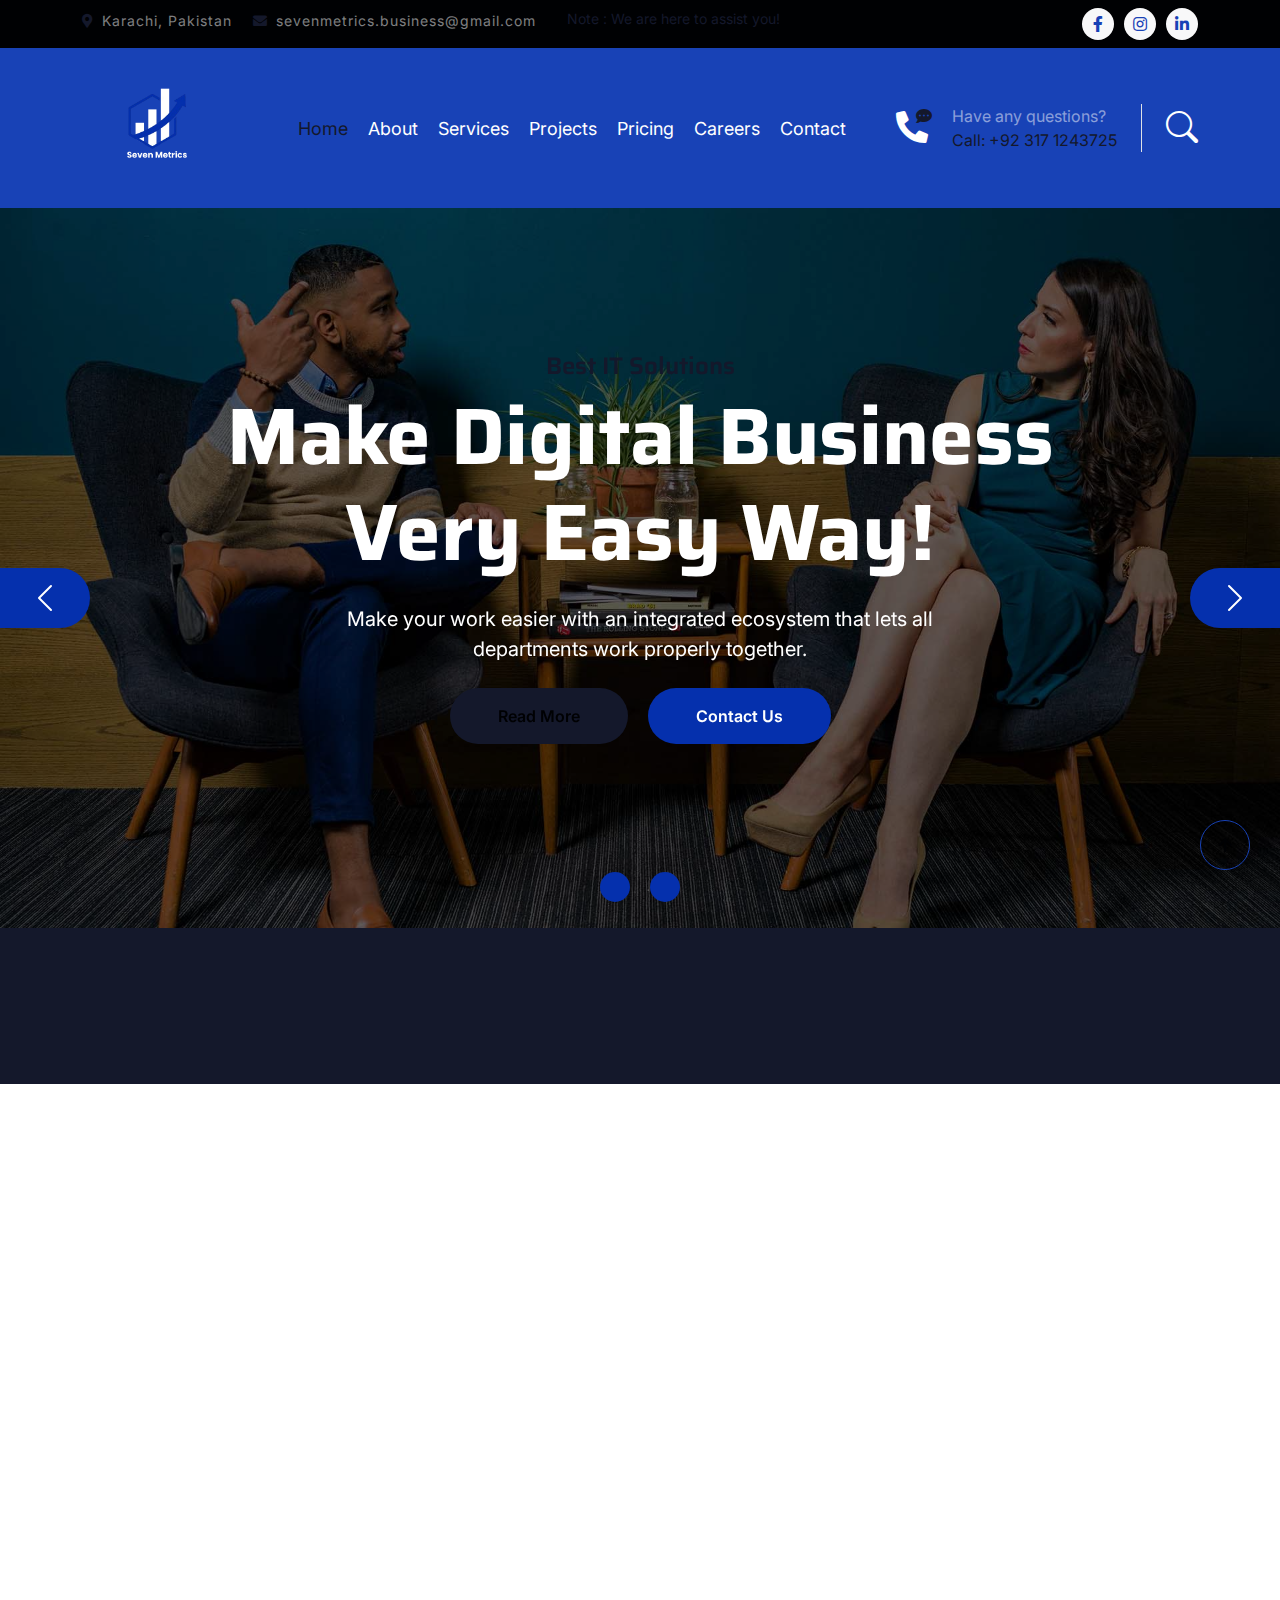
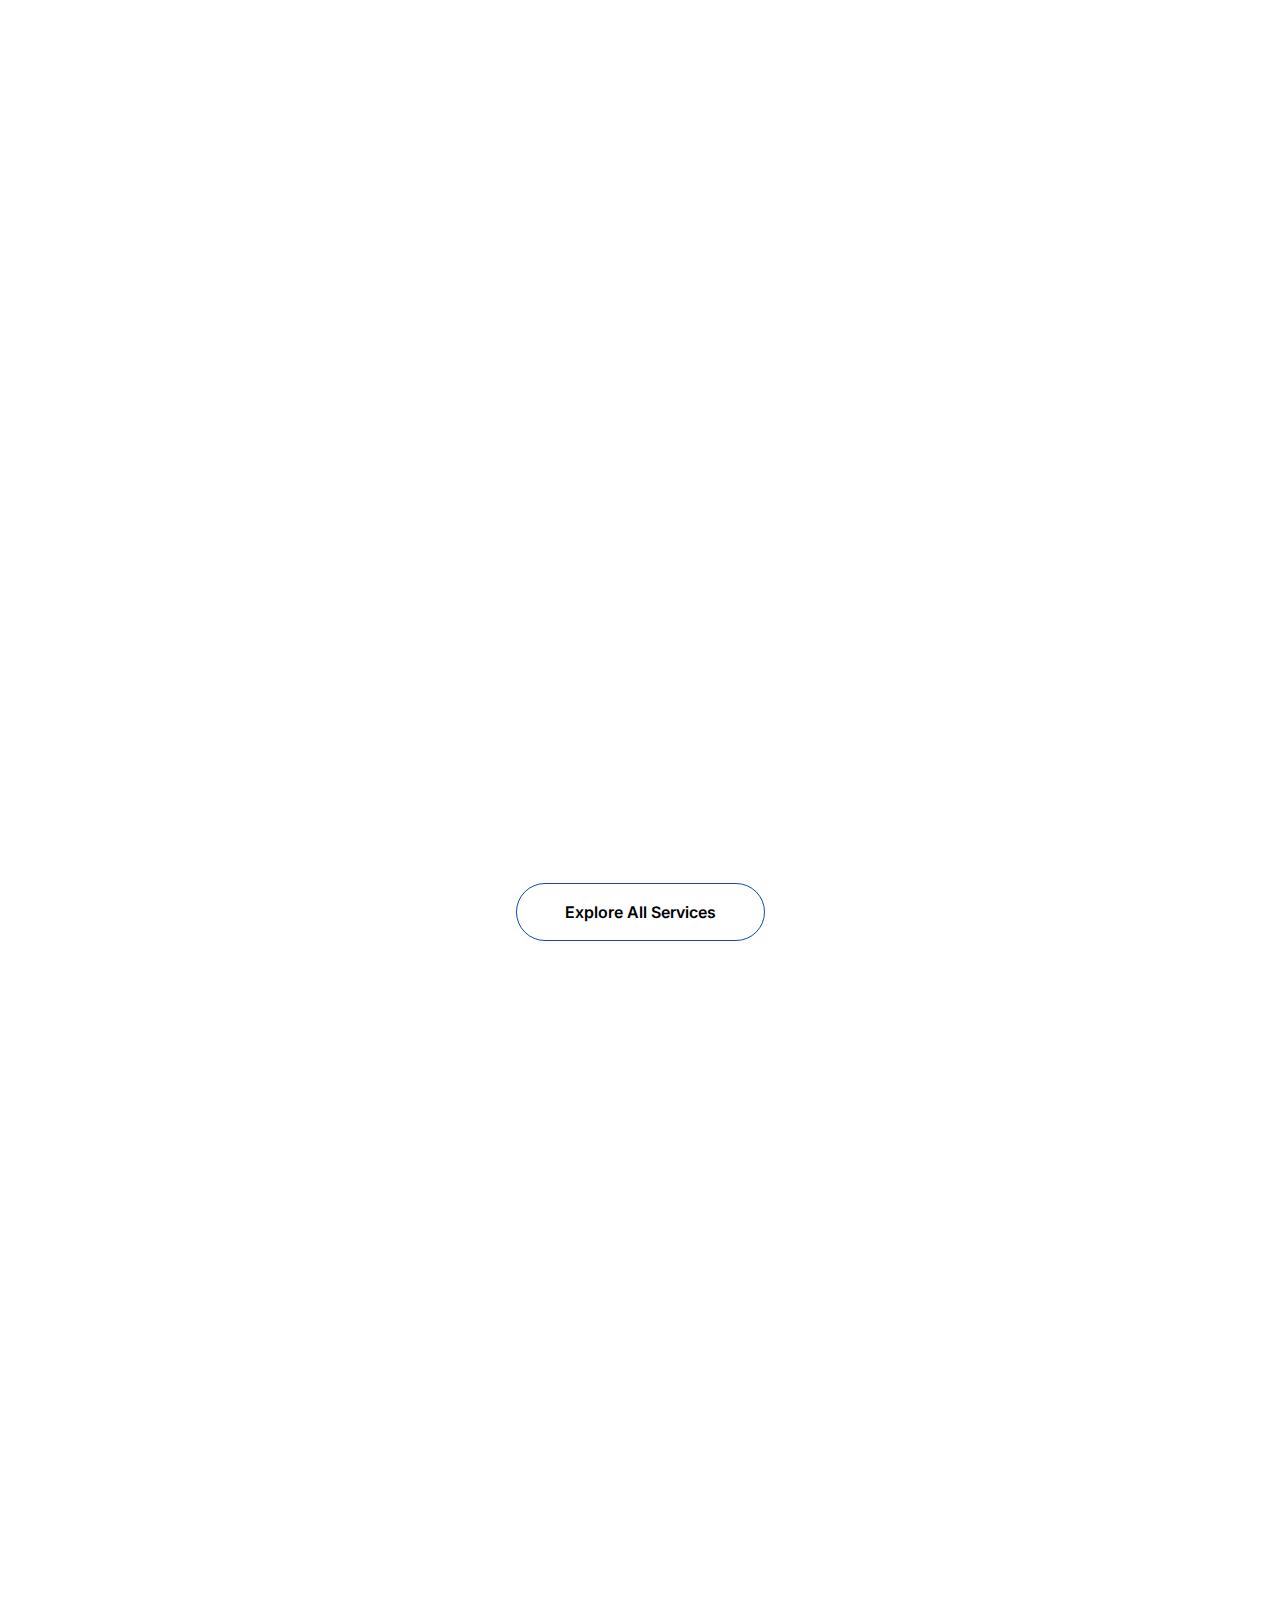
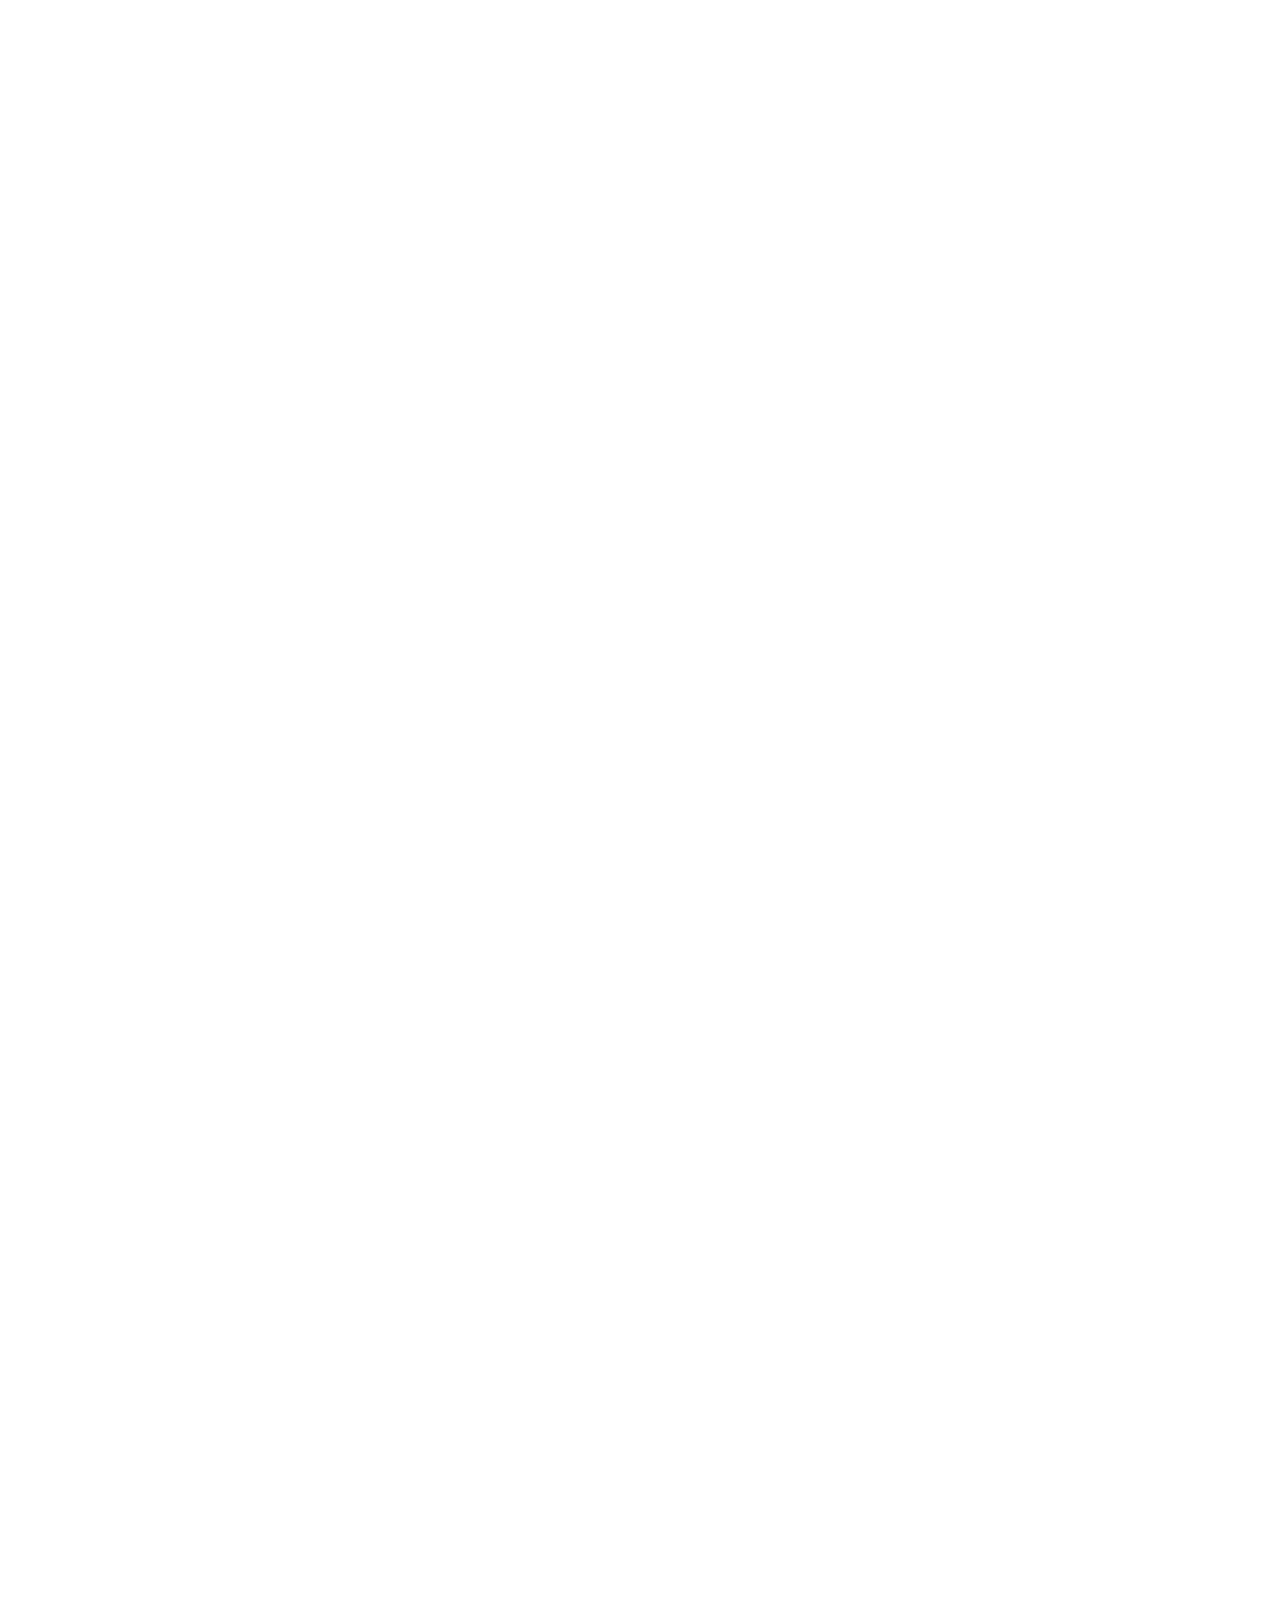
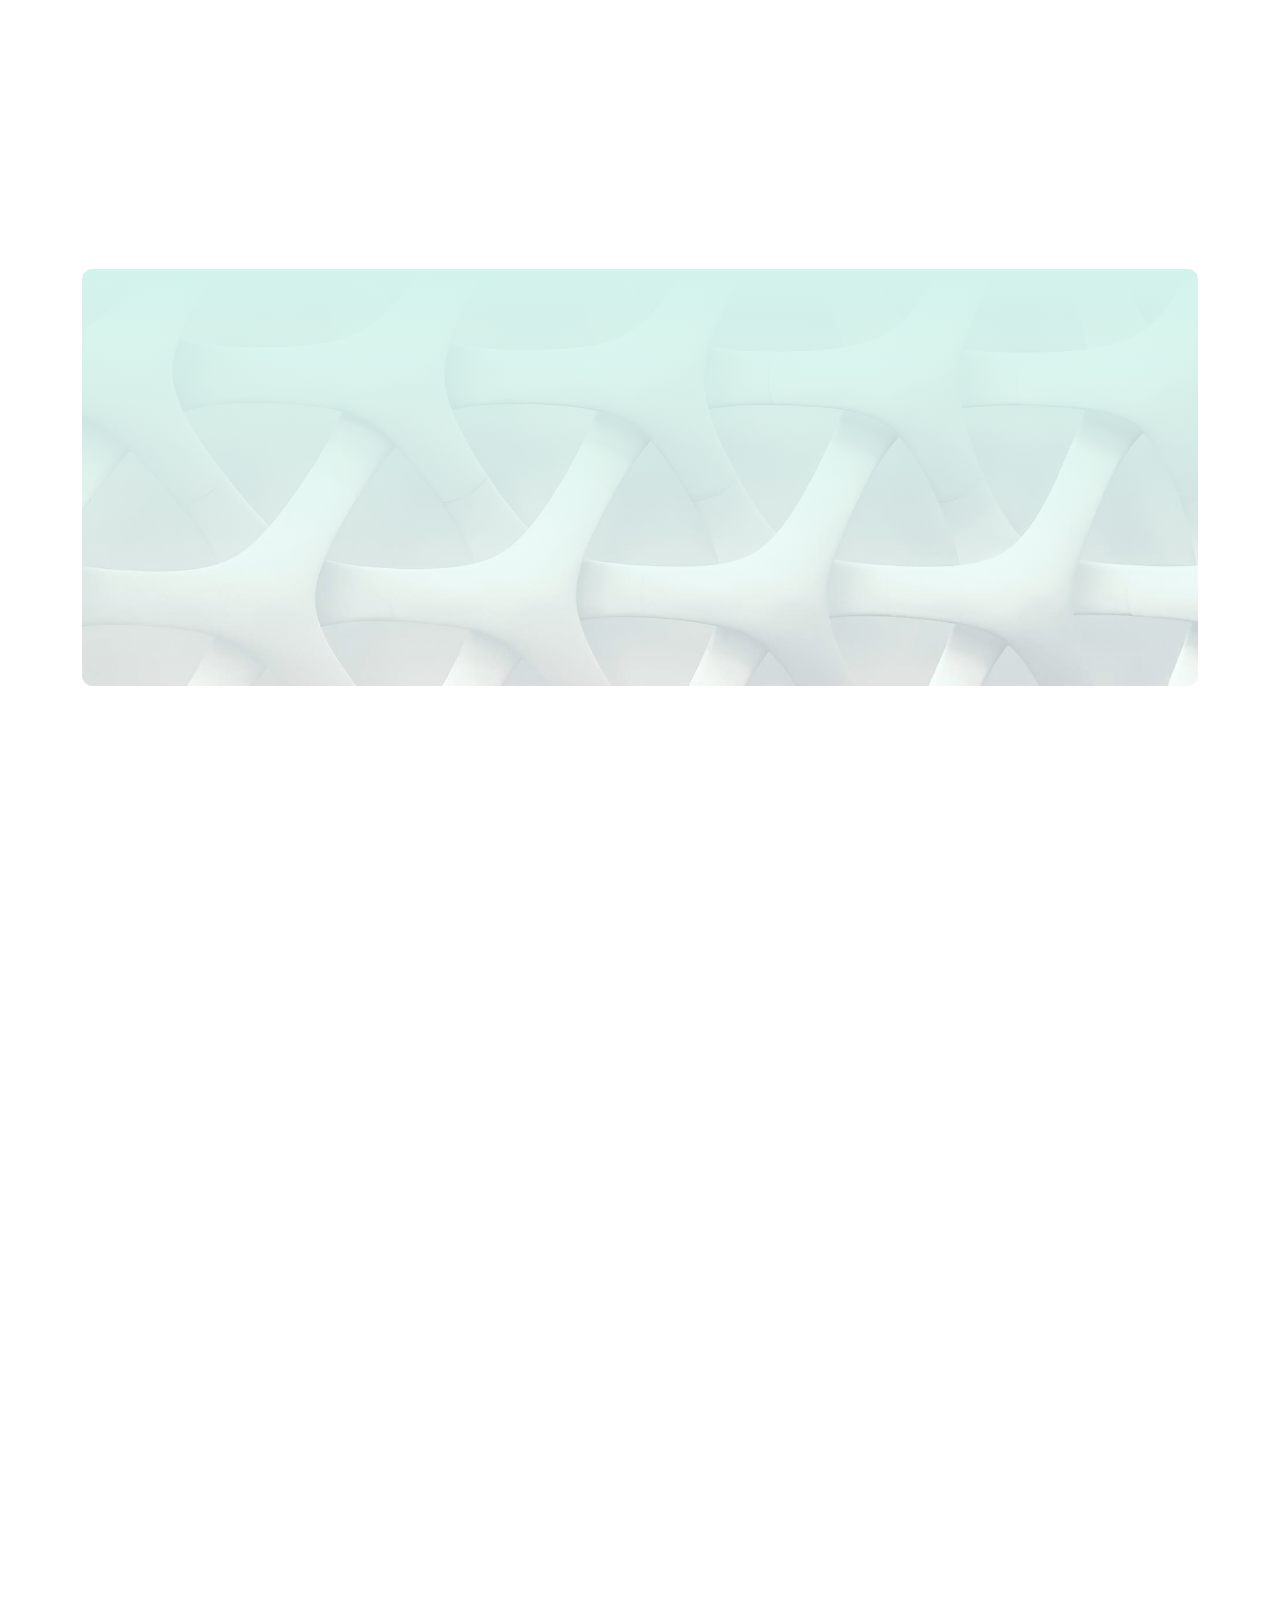
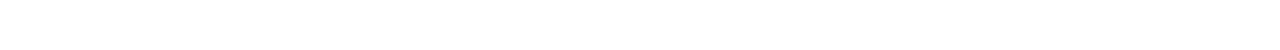
<file: index.html>
<!DOCTYPE html>
<html lang="en">

<head>
    <meta charset="utf-8">
    <title>Seven Metrics | Home</title>
    <meta content="width=device-width, initial-scale=1.0" name="viewport">
    <meta content="" name="keywords">
    <meta content="" name="description">

    <!-- Google Web Fonts -->
    <link rel="preconnect" href="https://fonts.googleapis.com">
    <link rel="preconnect" href="https://fonts.gstatic.com" crossorigin>
    <link
        href="https://fonts.googleapis.com/css2?family=Inter:wght@400;500;600&family=Saira:wght@500;600;700&display=swap"
        rel="stylesheet">

    <!-- Icon Font Stylesheet -->
    <link href="https://cdnjs.cloudflare.com/ajax/libs/font-awesome/5.10.0/css/all.min.css" rel="stylesheet">
    <link href="https://cdn.jsdelivr.net/npm/bootstrap-icons@1.4.1/font/bootstrap-icons.css" rel="stylesheet">

    <!-- Libraries Stylesheet -->
    <link href="lib/animate/animate.min.css" rel="stylesheet">
    <link href="lib/owlcarousel/assets/owl.carousel.min.css" rel="stylesheet">

    <!-- Customized Bootstrap Stylesheet -->
    <link href="css/bootstrap.min.css" rel="stylesheet">

    <!-- Template Stylesheet -->
    <link href="css/style.css" rel="stylesheet">
</head>

<body>
    <!-- Spinner Start -->
    <div id="spinner"
        class="show position-fixed translate-middle w-100 vh-100 top-50 start-50 d-flex align-items-center justify-content-center">
        <div class="spinner-grow text-primary" role="status"></div>
    </div>
    <!-- Spinner End -->

    <!-- Topbar Start -->
    <div class="container-fluid bg-dark py-2 d-none d-md-flex">
        <div class="container">
            <div class="d-flex justify-content-between topbar">
                <div class="top-info">
                    <small class="me-3 text-white-50"><a href="#"><i
                                class="fas fa-map-marker-alt me-2 text-secondary"></i></a>Karachi, Pakistan</small>
                    <small class="me-3 text-white-50"><a href="#"><i
                                class="fas fa-envelope me-2 text-secondary"></i></a>sevenmetrics.business@gmail.com</small>
                </div>
                <div id="note" class="text-secondary d-none d-xl-flex"><small>Note : We are here to assist you!</small>
                </div>
                <div class="top-link">
                    <a href="https://www.facebook.com/profile.php?id=61559011555512"
                        class="bg-light nav-fill btn btn-sm-square rounded-circle"><i
                            class="fab fa-facebook-f text-primary"></i></a>
                    <a href="" class="bg-light nav-fill btn btn-sm-square rounded-circle"><i
                            class="fab fa-instagram text-primary"></i></a>
                    <a href="https://www.linkedin.com/company/gst-solutions-s/"
                        class="bg-light nav-fill btn btn-sm-square rounded-circle me-0"><i
                            class="fab fa-linkedin-in text-primary"></i></a>
                </div>
            </div>
        </div>
    </div>
    <!-- Topbar End -->

    <!-- Navbar Start -->
    <div class="container-fluid bg-primary">
        <div class="container">
            <nav class="navbar navbar-dark navbar-expand-lg py-0">
                <a href="index.html" class="navbar-brand">
                    <img src="img/logo.png" alt="logo" height="150px">
                </a>
                <button type="button" class="navbar-toggler me-0" data-bs-toggle="collapse"
                    data-bs-target="#navbarCollapse">
                    <span class="navbar-toggler-icon"></span>
                </button>
                <div class="collapse navbar-collapse bg-transparent" id="navbarCollapse">
                    <div class="navbar-nav ms-auto mx-xl-auto p-0">
                        <a href="index.html" class="nav-item nav-link active text-secondary">Home</a>
                        <a href="about.html" class="nav-item nav-link">About</a>
                        <a href="service.html" class="nav-item nav-link">Services</a>
                        <a href="project.html" class="nav-item nav-link">Projects</a>
                        <a href="pricing.html" class="nav-item nav-link">Pricing</a>
                        <a href="careers.html" class="nav-item nav-link">Careers</a>
                        <a href="contact.html" class="nav-item nav-link">Contact</a>
                    </div>
                </div>
                <div class="d-none d-xl-flex flex-shirink-0">
                    <div id="phone-tada" class="d-flex align-items-center justify-content-center me-4">
                        <a href="" class="position-relative animated tada infinite">
                            <i class="fa fa-phone-alt text-white fa-2x"></i>
                            <div class="position-absolute" style="top: -7px; left: 20px;">
                                <span><i class="fa fa-comment-dots text-secondary"></i></span>
                            </div>
                        </a>
                    </div>
                    <div class="d-flex flex-column pe-4 border-end">
                        <span class="text-white-50">Have any questions?</span>
                        <span class="text-secondary">Call: +92 317 1243725</span>
                    </div>
                    <div class="d-flex align-items-center justify-content-center ms-4 ">
                        <a href="#"><i class="bi bi-search text-white fa-2x"></i> </a>
                    </div>
                </div>
            </nav>
        </div>
    </div>
    <!-- Navbar End -->

    <!-- Carousel Start -->
    <div class="container-fluid px-0">
        <div id="carouselId" class="carousel slide" data-bs-ride="carousel">
            <ol class="carousel-indicators">
                <li data-bs-target="#carouselId" data-bs-slide-to="0" class="active" aria-current="true"
                    aria-label="First slide"></li>
                <li data-bs-target="#carouselId" data-bs-slide-to="1" aria-label="Second slide"></li>
            </ol>
            <div class="carousel-inner" role="listbox">
                <div class="carousel-item active">
                    <img src="img/carousel-1.jpg" class="img-fluid" alt="First slide">
                    <div class="carousel-caption">
                        <div class="container carousel-content">
                            <h6 class="text-secondary h4 animated fadeInUp">Best IT Solutions</h6>
                            <h1 class="text-white display-1 mb-4 animated fadeInRight">Make Digital Business Very Easy
                                Way!
                            </h1>
                            <p class="mb-4 text-white fs-5 animated fadeInDown">Make your work easier with an integrated
                                ecosystem that lets all departments work properly together.
                            </p>
                            <a href="about.html" class="me-2"><button type="button"
                                    class="px-4 py-sm-3 px-sm-5 btn btn-primary rounded-pill carousel-content-btn1 animated fadeInLeft">Read
                                    More</button></a>
                            <a href="contact.html" class="ms-2"><button type="button"
                                    class="px-4 py-sm-3 px-sm-5 btn btn-primary rounded-pill carousel-content-btn2 animated fadeInRight">Contact
                                    Us</button></a>
                        </div>
                    </div>
                </div>
                <div class="carousel-item">
                    <img src="img/carousel-2.jpg" class="img-fluid" alt="Second slide">
                    <div class="carousel-caption">
                        <div class="container carousel-content">
                            <h6 class="text-secondary h4 animated fadeInUp">Best IT Solutions</h6>
                            <h1 class="text-white display-1 mb-4 animated fadeInLeft">Quality Digital Services You
                                Really Need!</h1>
                            <p class="mb-4 text-white fs-5 animated fadeInDown">Make your work easier with an integrated
                                ecosystem that lets all departments work properly together.
                            </p>
                            <a href="about.html" class="me-2"><button type="button"
                                    class="px-4 py-sm-3 px-sm-5 btn btn-primary rounded-pill carousel-content-btn1 animated fadeInLeft">Read
                                    More</button></a>
                            <a href="contact.html" class="ms-2"><button type="button"
                                    class="px-4 py-sm-3 px-sm-5 btn btn-primary rounded-pill carousel-content-btn2 animated fadeInRight">Contact
                                    Us</button></a>
                        </div>
                    </div>
                </div>
            </div>
            <button class="carousel-control-prev" type="button" data-bs-target="#carouselId" data-bs-slide="prev">
                <span class="carousel-control-prev-icon" aria-hidden="true"></span>
                <span class="visually-hidden">Previous</span>
            </button>
            <button class="carousel-control-next" type="button" data-bs-target="#carouselId" data-bs-slide="next">
                <span class="carousel-control-next-icon" aria-hidden="true"></span>
                <span class="visually-hidden">Next</span>
            </button>
        </div>
    </div>
    <!-- Carousel End -->


    <!-- Fact Start -->
    <div class="container-fluid bg-secondary py-5">
        <div class="container">
            <div class="row">
                <div class="col-lg-3 wow fadeIn" data-wow-delay=".1s">
                    <div class="d-flex counter">
                        <h1 class="me-3 text-primary counter-value">500</h1>
                        <h5 class="text-white mt-1">Success in getting happy customer</h5>
                    </div>
                </div>
                <div class="col-lg-3 wow fadeIn" data-wow-delay=".3s">
                    <div class="d-flex counter">
                        <h1 class="me-3 text-primary counter-value">10</h1>
                        <h5 class="text-white mt-1">Thousands of successful business</h5>
                    </div>
                </div>
                <div class="col-lg-3 wow fadeIn" data-wow-delay=".5s">
                    <div class="d-flex counter">
                        <h1 class="me-3 text-primary counter-value">781</h1>
                        <h5 class="text-white mt-1">Total clients who love Seven Metrics</h5>
                    </div>
                </div>
                <div class="col-lg-3 wow fadeIn" data-wow-delay=".7s">
                    <div class="d-flex counter">
                        <h1 class="me-3 text-primary counter-value">5</h1>
                        <h5 class="text-white mt-1">Stars reviews given by satisfied clients</h5>
                    </div>
                </div>
            </div>
        </div>
    </div>
    <!-- Fact End -->


    <!-- About Start -->
    <div class="container-fluid py-5 my-5">
        <div class="container pt-5">
            <div class="row g-5">
                <div class="col-lg-5 col-md-6 col-sm-12 wow fadeIn" data-wow-delay=".3s">
                    <div class="h-100 position-relative">
                        <img src="img/about-1.jpg" class="img-fluid w-75 rounded" alt="" style="margin-bottom: 25%;">
                        <div class="position-absolute w-75" style="top: 25%; left: 25%;">
                            <img src="img/about-2.jpg" class="img-fluid w-100 rounded" alt="">
                        </div>
                    </div>
                </div>
                <div class="col-lg-7 col-md-6 col-sm-12 wow fadeIn" data-wow-delay=".5s">
                    <h5 class="text-primary">About Us</h5>
                    <h1 class="mb-4">About Seven Metrics Agency And It's Innovative IT Solutions</h1>
                    <p>Transform your Business and Delight Customers with Quiety
                    </p>
                    <p class="mb-4">Revolutionize established technological paradigms with dynamically disruptive
                        innovations, boasting unparalleled quality metrics and fostering error-free collaborative
                        communities.
                    </p>
                    <a href="about.html" class="btn btn-outline-primary rounded-pill px-5 py-3 text-dark">More
                        Details</a>
                </div>
            </div>
        </div>
    </div>
    <!-- About End -->


    <!-- Services Start -->
    <div class="container-fluid services py-5 mb-5">
        <div class="container">
            <div class="text-center mx-auto pb-5 wow fadeIn" data-wow-delay=".3s" style="max-width: 600px;">
                <h5 class="text-primary">Our Services</h5>
                <h1>Services Built Specifically For Your Business</h1>
            </div>
            <div class="row g-5 services-inner">
                <div class="col-md-6 col-lg-4 wow fadeIn" data-wow-delay=".3s">
                    <div class="services-item bg-light">
                        <div class="p-4 text-center services-content">
                            <div class="services-content-icon">
                                <i class="fa fa-code fa-7x mb-4 text-primary"></i>
                                <h4 class="mb-3">Web Designing</h4>
                                <p class="mb-4">Elevate your online presence with our expert website design services. We
                                    craft visually stunning and user-friendly websites tailored to your brand. From
                                    sleek corporate pages to vibrant e-commerce platforms .</p>
                                <a href="service.html"
                                    class="btn btn-outline-primary text-dark px-5 py-3 rounded-pill">Read
                                    More</a>
                            </div>
                        </div>
                    </div>
                </div>
                <div class="col-md-6 col-lg-4 wow fadeIn" data-wow-delay=".5s">
                    <div class="services-item bg-light">
                        <div class="p-4 text-center services-content">
                            <div class="services-content-icon">
                                <i class="fa fa-file-code fa-7x mb-4 text-primary"></i>
                                <h4 class="mb-3">Web Development</h4>
                                <p class="mb-4">Elevate your online presence with our expert website design services. We
                                    craft visually stunning and user-friendly websites tailored to your brand. From
                                    sleek corporate pages to vibrant e-commerce platforms .</p>
                                <a href="service.html"
                                    class="btn btn-outline-primary text-dark px-5 py-3 rounded-pill">Read
                                    More</a>
                            </div>
                        </div>
                    </div>
                </div>
                <div class="col-md-6 col-lg-4 wow fadeIn" data-wow-delay=".7s">
                    <div class="services-item bg-light">
                        <div class="p-4 text-center services-content">
                            <div class="services-content-icon">
                                <i class="fa fa-external-link-alt fa-7x mb-4 text-primary"></i>
                                <h4 class="mb-3">Graphic Designing</h4>
                                <p class="mb-4">Ignite your brand with our graphic design services. Our creative team
                                    specializes in crafting compelling visuals that resonate with your audience. From
                                    eye-catching logos to engaging social media graphics. </p>
                                <a href="service.html"
                                    class="btn btn-outline-primary text-dark px-5 py-3 rounded-pill">Read
                                    More</a>
                            </div>
                        </div>
                    </div>
                </div>
            </div>
            <center>
                <a href="service.html" class="btn btn-outline-primary text-dark px-5 py-3 mt-5 rounded-pill">Explore All
                    Services</a>
            </center>
        </div>
    </div>
    <!-- Services End -->


    <!-- Project Start -->
    <div class="container-fluid project py-5 mb-5">
        <div class="container">
            <div class="text-center mx-auto pb-5 wow fadeIn" data-wow-delay=".3s" style="max-width: 600px;">
                <h5 class="text-primary">Our Project</h5>
                <h1>Our Recently Completed Projects</h1>
            </div>
            <div class="row g-5">
                <div class="col-md-6 col-lg-4 wow fadeIn" data-wow-delay=".3s">
                    <div class="project-item">
                        <div class="project-img">
                            <img src="img/project- (1).png" class="img-fluid w-100 rounded" alt="">
                            <div class="project-content">
                                <a href="#" class="text-center">
                                    <h4 class="text-secondary">Web Design & Web Development</h4>
                                    <p class="m-0 text-white">Devil Dynasty</p>
                                </a>
                            </div>
                        </div>
                    </div>
                </div>
                <div class="col-md-6 col-lg-4 wow fadeIn" data-wow-delay=".5s">
                    <div class="project-item">
                        <div class="project-img">
                            <img src="img/project- (2).png" class="img-fluid w-100 rounded" alt="">
                            <div class="project-content">
                                <a href="#" class="text-center">
                                    <h4 class="text-secondary">Web Design</h4>
                                    <p class="m-0 text-white">Gamics</p>
                                </a>
                            </div>
                        </div>
                    </div>
                </div>
                <div class="col-md-6 col-lg-4 wow fadeIn" data-wow-delay=".7s">
                    <div class="project-item">
                        <div class="project-img">
                            <img src="img/project- (3).png" class="img-fluid w-100 rounded" alt="">
                            <div class="project-content">
                                <a href="#" class="text-center">
                                    <h4 class="text-secondary">Web Design & Web Development</h4>
                                    <p class="m-0 text-white">Grilli Restaurant</p>
                                </a>
                            </div>
                        </div>
                    </div>
                </div>
                <div class="col-md-6 col-lg-4 wow fadeIn" data-wow-delay=".3s">
                    <div class="project-item">
                        <div class="project-img">
                            <img src="img/project- (4).png" class="img-fluid w-100 rounded" alt="">
                            <div class="project-content">
                                <a href="#" class="text-center">
                                    <h4 class="text-secondary">Web Development</h4>
                                    <p class="m-0 text-white">Hostipal</p>
                                </a>
                            </div>
                        </div>
                    </div>
                </div>
                <div class="col-md-6 col-lg-4 wow fadeIn" data-wow-delay=".5s">
                    <div class="project-item">
                        <div class="project-img">
                            <img src="img/project- (5).png" class="img-fluid w-100 rounded" alt="">
                            <div class="project-content">
                                <a href="#" class="text-center">
                                    <h4 class="text-secondary">Web Development</h4>
                                    <p class="m-0 text-white">Spotify Clone</p>
                                </a>
                            </div>
                        </div>
                    </div>
                </div>
                <div class="col-md-6 col-lg-4 wow fadeIn" data-wow-delay=".7s">
                    <div class="project-item">
                        <div class="project-img">
                            <img src="img/project- (6).png" class="img-fluid w-100 rounded" alt="">
                            <div class="project-content">
                                <a href="#" class="text-center">
                                    <h4 class="text-secondary">Web Design</h4>
                                    <p class="m-0 text-white">Crypto Website</p>
                                </a>
                            </div>
                        </div>
                    </div>
                </div>
            </div>
        </div>
    </div>
    <!-- Project End -->



    <!-- Team Start -->
    <div class="container-fluid py-5 mb-5 team">
        <div class="container">
            <div class="text-center mx-auto pb-5 wow fadeIn" data-wow-delay=".3s" style="max-width: 600px;">
                <h5 class="text-primary">Meet the Founders</h5>
                <h1>Meet our expert Team</h1>
            </div>
            <div class="owl-carousel team-carousel wow fadeIn" data-wow-delay=".5s">
                <div class="rounded team-item">
                    <div class="team-content">
                        <div class="team-img-icon">
                            <div class="team-img rounded-circle">
                                <img src="img/anas.jpg" class="img-fluid w-100 rounded-circle" alt="">
                            </div>
                            <div class="team-name text-center py-3">
                                <h4 class=""><b>Muhammad Anas</b></h4>
                                <p class="m-0"><b class="text-primary">CEO & COO</b></p>
                            </div>
                            <div class="team-icon d-flex justify-content-center pb-4">
                                <a class="btn btn-square btn-outline-primary text-dark rounded-circle m-1" href=""><i
                                        class="fab fa-facebook-f"></i></a>
                                <a class="btn btn-square btn-outline-primary text-dark rounded-circle m-1" href=""><i
                                        class="fab fa-twitter"></i></a>
                                <a class="btn btn-square btn-outline-primary text-dark rounded-circle m-1" href=""><i
                                        class="fab fa-instagram"></i></a>
                                <a class="btn btn-square btn-outline-primary text-dark rounded-circle m-1"
                                    href="https://www.linkedin.com/in/muhammad--anas/"><i
                                        class="fab fa-linkedin-in"></i></a>
                            </div>
                        </div>
                    </div>
                </div>
                <div class="rounded team-item">
                    <div class="team-content">
                        <div class="team-img-icon">
                            <div class="team-img rounded-circle">
                                <img src="img/hannan.png" class="img-fluid w-100 rounded-circle" alt="">
                            </div>
                            <div class="team-name text-center py-3">
                                <h4 class=""><b>Abdul Hannan</b></h4>
                                <p class="m-0"><b class="text-primary">Co-CEO & Founder</b></p>
                            </div>
                            <div class="team-icon d-flex justify-content-center pb-4">
                                <a class="btn btn-square btn-outline-primary text-dark rounded-circle m-1" href=""><i
                                        class="fab fa-facebook-f"></i></a>
                                <a class="btn btn-square btn-outline-primary text-dark rounded-circle m-1" href=""><i
                                        class="fab fa-twitter"></i></a>
                                <a class="btn btn-square btn-outline-primary text-dark rounded-circle m-1" href=""><i
                                        class="fab fa-instagram"></i></a>
                                <a class="btn btn-square btn-outline-primary text-dark rounded-circle m-1"
                                    href="https://www.linkedin.com/in/iabdul-hannan/"><i
                                        class="fab fa-linkedin-in"></i></a>
                            </div>
                        </div>
                    </div>
                </div>
                <div class="rounded team-item">
                    <div class="team-content">
                        <div class="team-img-icon">
                            <div class="team-img rounded-circle">
                                <img src="img/shairaz.jpg" class="img-fluid w-100 rounded-circle" alt="">
                            </div>
                            <div class="team-name text-center py-3">
                                <h4 class=""><b>Muhammad Shairaz</b></h4>
                                <p class="m-0"><b class="text-primary">CTO & Manager</b></p>
                            </div>
                            <div class="team-icon d-flex justify-content-center pb-4">
                                <a class="btn btn-square btn-outline-primary text-dark rounded-circle m-1" href=""><i
                                        class="fab fa-facebook-f"></i></a>
                                <a class="btn btn-square btn-outline-primary text-dark rounded-circle m-1" href=""><i
                                        class="fab fa-twitter"></i></a>
                                <a class="btn btn-square btn-outline-primary text-dark rounded-circle m-1" href=""><i
                                        class="fab fa-instagram"></i></a>
                                <a class="btn btn-square btn-outline-primary text-dark rounded-circle m-1"
                                    href="https://www.linkedin.com/in/m-shairaz/"><i class="fab fa-linkedin-in"></i></a>
                            </div>
                        </div>
                    </div>
                </div>
            </div>
        </div>
    </div>
    <!-- Team End -->

    <!-- Testimonial Start -->
    <div class="container-fluid testimonial py-5 mb-5">
        <div class="container">
            <div class="text-center mx-auto pb-5 wow fadeIn" data-wow-delay=".3s" style="max-width: 600px;">
                <h5 class="text-primary">Our Testimonial</h5>
                <h1>Our Client Saying!</h1>
            </div>
            <div class="owl-carousel testimonial-carousel wow fadeIn" data-wow-delay=".5s">
                <div class="testimonial-item border p-4">
                    <div class="d-flex align-items-center">
                        <div class="">
                            <img src="img/testimonial-1.jpg" alt="">
                        </div>
                        <div class="ms-4">
                            <h4 class="text-secondary">Michelle</h4>
                            <p class="m-0 pb-3">Manager</p>
                            <div class="d-flex pe-5">
                                <i class="fas fa-star me-1 text-primary"></i>
                                <i class="fas fa-star me-1 text-primary"></i>
                                <i class="fas fa-star me-1 text-primary"></i>
                                <i class="fas fa-star me-1 text-primary"></i>
                                <i class="fas fa-star me-1 text-primary"></i>
                            </div>
                        </div>
                    </div>
                    <div class="border-top mt-4 pt-3">
                        <p class="mb-0">"Exceeded expectations, crafted a captivating
                            website that resonates with our international audience. Highly recommended!"</p>
                    </div>
                </div>
                <div class="testimonial-item border p-4">
                    <div class=" d-flex align-items-center">
                        <div class="">
                            <img src="img/testimonial-2.jpg" alt="">
                        </div>
                        <div class="ms-4">
                            <h4 class="text-secondary">John Logan</h4>
                            <p class="m-0 pb-3">Executive Chairman</p>
                            <div class="d-flex pe-5">
                                <i class="fas fa-star me-1 text-primary"></i>
                                <i class="fas fa-star me-1 text-primary"></i>
                                <i class="fas fa-star me-1 text-primary"></i>
                                <i class="fas fa-star me-1 text-primary"></i>
                                <i class="fas fa-star me-1 text-primary"></i>
                            </div>
                        </div>
                    </div>
                    <div class="border-top mt-4 pt-3">
                        <p class="mb-0">"Transformed our global reach, increased
                            conversions, and maximized ROI with their exceptional digital marketing strategies.</p>
                    </div>
                </div>
                <div class="testimonial-item border p-4">
                    <div class=" d-flex align-items-center">
                        <div class="">
                            <img src="img/testimonial-3.jpg" alt="">
                        </div>
                        <div class="ms-4">
                            <h4 class="text-secondary">Carleo</h4>
                            <p class="m-0 pb-3">CEO</p>
                            <div class="d-flex pe-5">
                                <i class="fas fa-star me-1 text-primary"></i>
                                <i class="fas fa-star me-1 text-primary"></i>
                                <i class="fas fa-star me-1 text-primary"></i>
                                <i class="fas fa-star me-1 text-primary"></i>
                                <i class="fas fa-star me-1 text-primary"></i>
                            </div>
                        </div>
                    </div>
                    <div class="border-top mt-4 pt-3">
                        <p class="mb-0">"Exceeded expectations, crafted a captivating
                            website that resonates with our international audience. Highly recommended!"</p>
                    </div>
                </div>
                <div class="testimonial-item border p-4">
                    <div class=" d-flex align-items-center">
                        <div class="">
                            <img src="img/testimonial-4.jpg" alt="">
                        </div>
                        <div class="ms-4">
                            <h4 class="text-secondary">Micheal</h4>
                            <p class="m-0 pb-3">Chief Technology Executive</p>
                            <div class="d-flex pe-5">
                                <i class="fas fa-star me-1 text-primary"></i>
                                <i class="fas fa-star me-1 text-primary"></i>
                                <i class="fas fa-star me-1 text-primary"></i>
                                <i class="fas fa-star me-1 text-primary"></i>
                                <i class="fas fa-star me-1 text-primary"></i>
                            </div>
                        </div>
                    </div>
                    <div class="border-top mt-4 pt-3">
                        <p class="mb-0">"Exceeded expectations, crafted a captivating
                            website that resonates with our international audience. Highly recommended!"</p>
                    </div>
                </div>
            </div>
        </div>
    </div>

    <!-- Testimonial End -->


    <!-- Contact Start -->
    <div class="container-fluid py-5 mb-5">
        <div class="container">
            <div class="text-center mx-auto pb-5 wow fadeIn" data-wow-delay=".3s" style="max-width: 600px;">
                <h5 class="text-primary">Get In Touch</h5>
                <h1 class="mb-3">Contact for any query</h1>
            </div>
            <div class="contact-detail position-relative p-5">
                <div class="row g-5 mb-5 justify-content-center">
                    <div class="col-xl-4 col-lg-6 wow fadeIn" data-wow-delay=".3s">
                        <div class="d-flex bg-light p-3 rounded">
                            <div class="flex-shrink-0 btn-square bg-primary rounded-circle"
                                style="width: 64px; height: 64px;">
                                <i class="fas fa-map-marker-alt text-white"></i>
                            </div>
                            <div class="ms-3">
                                <h4 class="text-primary">Address</h4>
                                <a href="https://goo.gl/maps/Zd4BCynmTb98ivUJ6" target="_blank" class="h5">Karachi,
                                    Pakistan</a>
                            </div>
                        </div>
                    </div>
                    <div class="col-xl-4 col-lg-6 wow fadeIn" data-wow-delay=".5s">
                        <div class="d-flex bg-light p-3 rounded">
                            <div class="flex-shrink-0 btn-square bg-primary rounded-circle"
                                style="width: 64px; height: 64px;">
                                <i class="fa fa-phone text-white"></i>
                            </div>
                            <div class="ms-3">
                                <h4 class="text-primary">Call Us</h4>
                                <a class="h5" href="tel:+0123456789" target="_blank">+92 317 1243725</a>
                            </div>
                        </div>
                    </div>
                    <div class="col-xl-4 col-lg-6 wow fadeIn" data-wow-delay=".7s">
                        <div class="d-flex bg-light p-3 rounded">
                            <div class="flex-shrink-0 btn-square bg-primary rounded-circle"
                                style="width: 64px; height: 64px;">
                                <i class="fa fa-envelope text-white"></i>
                            </div>
                            <div class="ms-3">
                                <h4 class="text-primary">Email Us</h4>
                                <a class="h5" href="mailto:sevenmetrics.business@gmail.com" target="_blank">Email
                                    Address</a>
                            </div>
                        </div>
                    </div>
                </div>
                <div class="row g-5">
                    <div class="col-lg-6 wow fadeIn" data-wow-delay=".3s">
                        <div class="p-5 h-100 rounded contact-map bg-dark">
                            <iframe class="rounded w-100 h-100"
                                src="https://www.google.com/maps/embed?pb=!1m18!1m12!1m3!1d3025.4710403339755!2d-73.82241512404069!3d40.685622471397615!2m3!1f0!2f0!3f0!3m2!1i1024!2i768!4f13.1!3m3!1m2!1s0x89c26749046ee14f%3A0xea672968476d962c!2s123rd%20St%2C%20Queens%2C%20NY%2C%20USA!5e0!3m2!1sen!2sbd!4v1686493221834!5m2!1sen!2sbd"
                                style="border:0;" allowfullscreen="" loading="lazy"
                                referrerpolicy="no-referrer-when-downgrade"></iframe>
                        </div>
                    </div>
                    <div class="col-lg-6 wow fadeIn" data-wow-delay=".5s">
                        <div class="p-5 rounded contact-form bg-dark">
                            <div class="mb-4">
                                <input type="text" class="form-control border-0 py-3" placeholder="Your Name">
                            </div>
                            <div class="mb-4">
                                <input type="email" class="form-control border-0 py-3" placeholder="Your Email">
                            </div>
                            <div class="mb-4">
                                <input type="text" class="form-control border-0 py-3" placeholder="Project">
                            </div>
                            <div class="mb-4">
                                <textarea class="w-100 form-control border-0 py-3" rows="6" cols="10"
                                    placeholder="Message"></textarea>
                            </div>
                            <div class="text-start">
                                <button class="btn bg-primary text-white py-3 px-5" type="button">Send Message</button>
                            </div>
                        </div>
                    </div>
                </div>
            </div>
        </div>
    </div>
    <!-- Contact End -->


    <!-- Footer Start -->
    <div class="container-fluid footer bg-dark wow fadeIn" data-wow-delay=".3s">
        <div class="container pt-5 pb-4">
            <div class="row g-5">
                <div class="col-lg-3 col-md-6">
                    <a href="index.html">
                        <h2 class="text-white fw-bold d-block">Seven<span class="text-primary"> Metrics</span> </h2>
                    </a>
                    <p class="mt-4 text-light">Elevate worldwide e-commerce with integrity-driven strategies,
                        prioritizing seamless multimedia content and proactive utilization of external expertise for
                        technological innovation.
                    </p>
                    <div class="d-flex hightech-link">
                        <a href="" class="btn-light nav-fill btn btn-square rounded-circle me-2"><i
                                class="fab fa-facebook-f text-primary"></i></a>
                        <a href="" class="btn-light nav-fill btn btn-square rounded-circle me-2"><i
                                class="fab fa-twitter text-primary"></i></a>
                        <a href="" class="btn-light nav-fill btn btn-square rounded-circle me-2"><i
                                class="fab fa-instagram text-primary"></i></a>
                        <a href="" class="btn-light nav-fill btn btn-square rounded-circle me-0"><i
                                class="fab fa-linkedin-in text-primary"></i></a>
                    </div>
                </div>
                <div class="col-lg-3 col-md-6">
                    <a href="#" class="h3 text-primary">Short Link</a>
                    <div class="mt-4 d-flex flex-column short-link">
                        <a href="index.html" class="mb-2 text-white"><i
                                class="fas fa-angle-right text-secondary me-2"></i>Home</a>
                        <a href="about.html" class="mb-2 text-white"><i
                                class="fas fa-angle-right text-secondary me-2"></i>About
                            us</a>
                        <a href="service.html" class="mb-2 text-white"><i
                                class="fas fa-angle-right text-secondary me-2"></i>Our
                            Services</a>
                        <a href="project.html" class="mb-2 text-white"><i
                                class="fas fa-angle-right text-secondary me-2"></i>Our
                            Projects</a>
                        <a href="pricing.html" class="mb-2 text-white"><i
                                class="fas fa-angle-right text-secondary me-2"></i>Pricing</a>
                        <a href="careers.html" class="mb-2 text-white"><i
                                class="fas fa-angle-right text-secondary me-2"></i>Careers</a>
                        <a href="contact.html" class="mb-2 text-white"><i
                                class="fas fa-angle-right text-secondary me-2"></i>Contact
                            us</a>
                    </div>
                </div>
                <div class="col-lg-3 col-md-6">
                    <a href="#" class="h3 text-primary">Help Link</a>
                    <div class="mt-4 d-flex flex-column help-link">
                        <a href="" class="mb-2 text-white"><i class="fas fa-angle-right text-secondary me-2"></i>Terms
                            Of use</a>
                        <a href="" class="mb-2 text-white"><i class="fas fa-angle-right text-secondary me-2"></i>Privacy
                            Policy</a>
                        <a href="" class="mb-2 text-white"><i
                                class="fas fa-angle-right text-secondary me-2"></i>Helps</a>
                        <a href="" class="mb-2 text-white"><i
                                class="fas fa-angle-right text-secondary me-2"></i>FQAs</a>
                        <a href="" class="mb-2 text-white"><i
                                class="fas fa-angle-right text-secondary me-2"></i>Contact</a>
                    </div>
                </div>
                <div class="col-lg-3 col-md-6">
                    <a href="#" class="h3 text-primary">Contact Us</a>
                    <div class="text-white mt-4 d-flex flex-column contact-link">
                        <a href="#" class="pb-3 text-light border-bottom border-primary"><i
                                class="fas fa-map-marker-alt text-secondary me-2"></i> Karachi, Pakistan</a>
                        <a href="#" class="py-3 text-light border-bottom border-primary"><i
                                class="fas fa-phone-alt text-secondary me-2"></i> +92 317 1243725</a>
                        <a href="#" class="py-3 text-light border-bottom border-primary"><i
                                class="fas fa-envelope text-secondary me-2"></i> sevenmetrics.business@gmail.com</a>
                    </div>
                </div>
            </div>
            <hr class="text-light mt-5 mb-4">
            <div class="row">
                <div class="col-md-12 text-center">
                    <span class="text-light"><a href="#" class="text-primary"><i
                                class="fas fa-copyright text-secondary me-2"></i> All Rights
                            reserved 2024 by Seven Metrics</a></span>
                </div>
            </div>
        </div>
    </div>
    <!-- Footer End -->


    <!-- Back to Top -->
    <a href="#" class="btn btn-outline-primary btn-square rounded-circle back-to-top"><i
            class="fa fa-arrow-up text-dark"></i></a>


    <!-- JavaScript Libraries -->
    <script src="https://ajax.googleapis.com/ajax/libs/jquery/3.6.4/jquery.min.js"></script>
    <script src="https://cdn.jsdelivr.net/npm/bootstrap@5.0.0/dist/js/bootstrap.bundle.min.js"></script>
    <script src="lib/wow/wow.min.js"></script>
    <script src="lib/easing/easing.min.js"></script>
    <script src="lib/waypoints/waypoints.min.js"></script>
    <script src="lib/owlcarousel/owl.carousel.min.js"></script>

    <!-- Template Javascript -->
    <script src="js/main.js"></script>
</body>

</html>
</file>
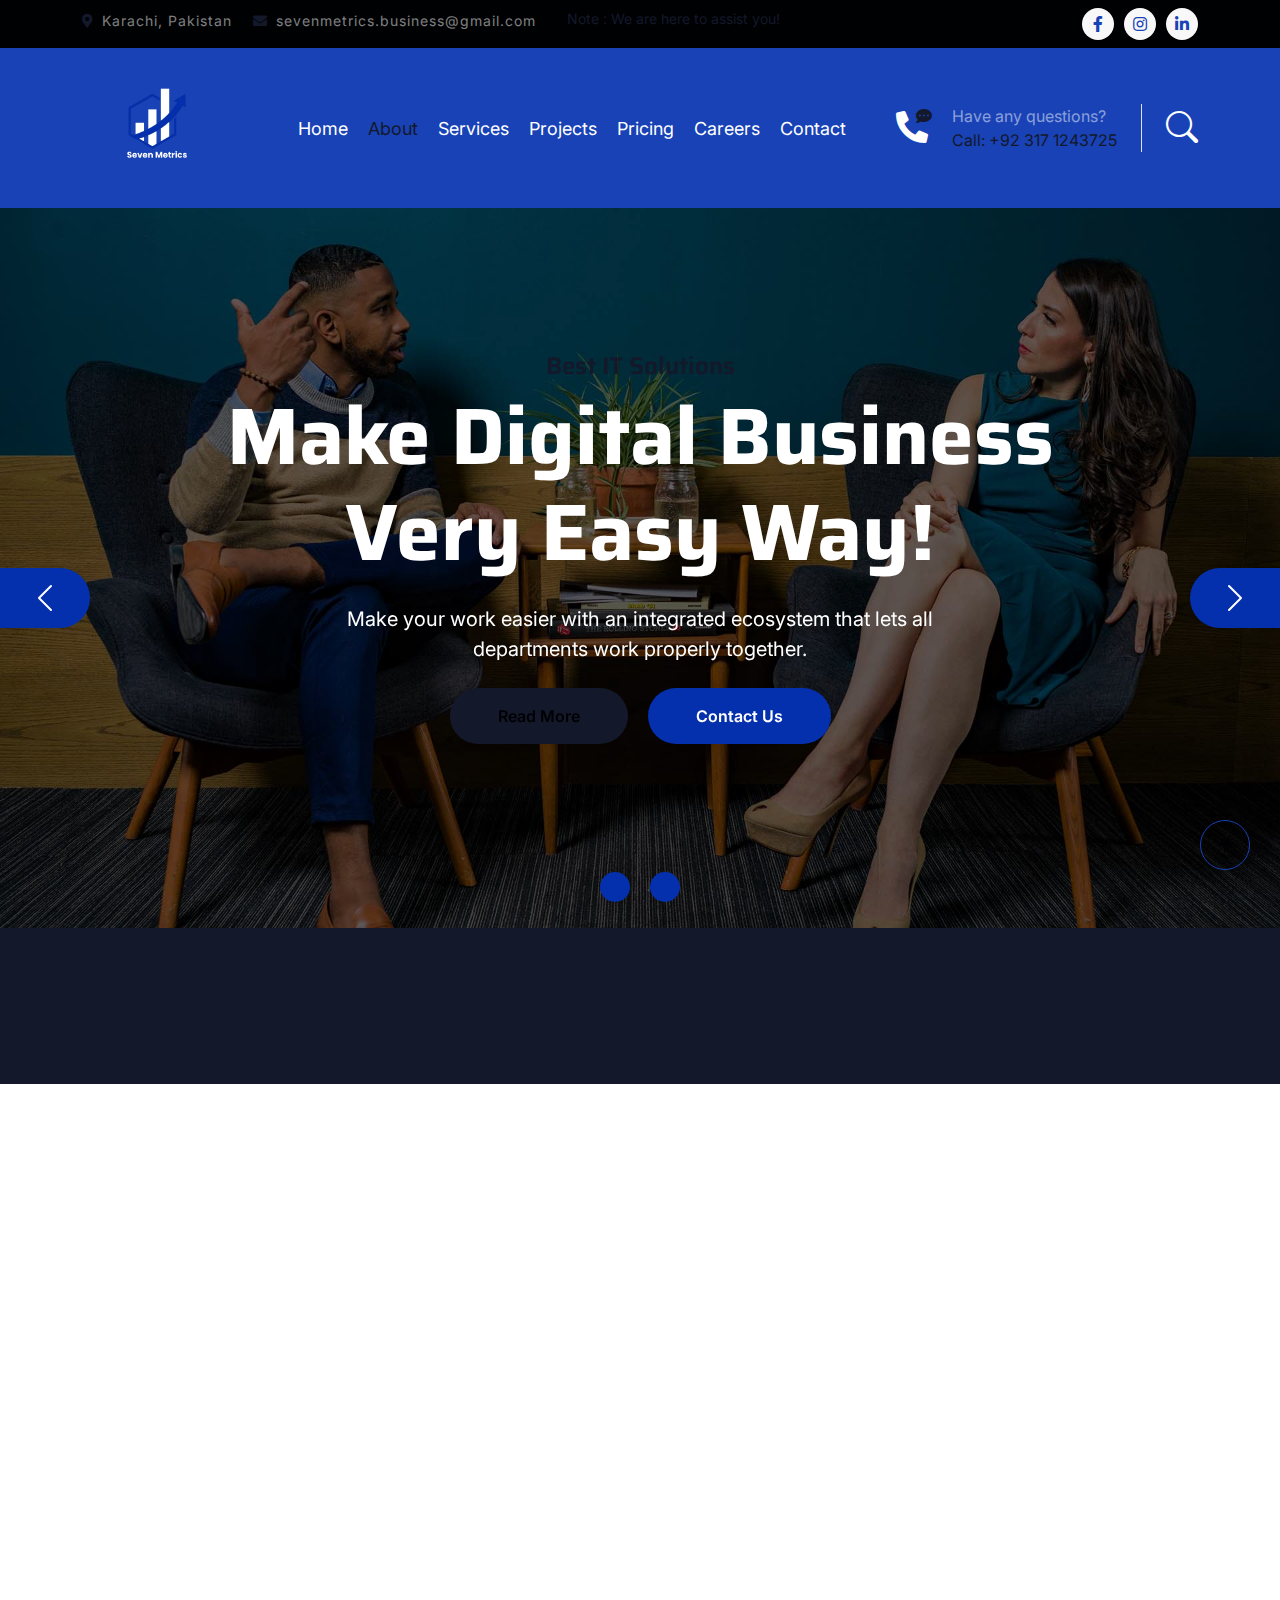
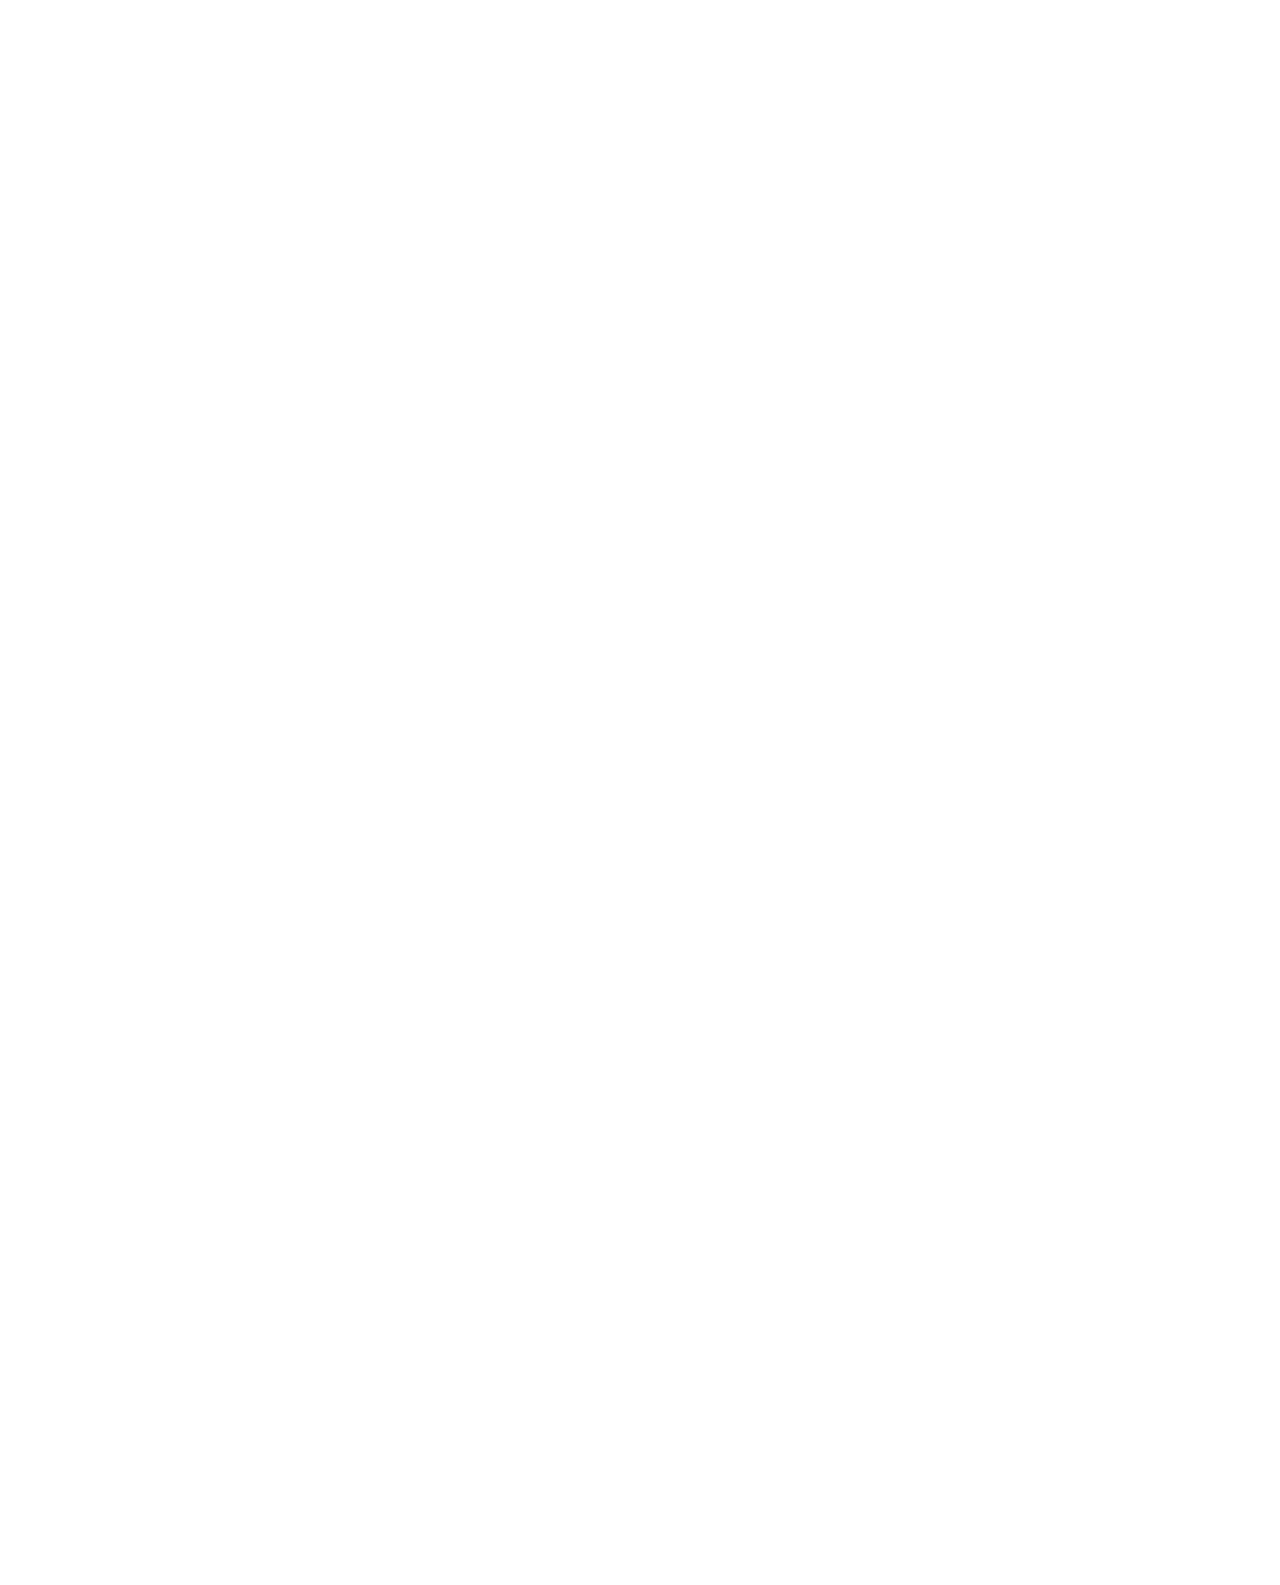
<file: about.html>
<!DOCTYPE html>
<html lang="en">

<head>
    <meta charset="utf-8">
    <title>Seven Metrics | About Us</title>
    <meta content="width=device-width, initial-scale=1.0" name="viewport">
    <meta content="" name="keywords">
    <meta content="" name="description">

    <!-- Google Web Fonts -->
    <link rel="preconnect" href="https://fonts.googleapis.com">
    <link rel="preconnect" href="https://fonts.gstatic.com" crossorigin>
    <link
        href="https://fonts.googleapis.com/css2?family=Inter:wght@400;500;600&family=Saira:wght@500;600;700&display=swap"
        rel="stylesheet">

    <!-- Icon Font Stylesheet -->
    <link href="https://cdnjs.cloudflare.com/ajax/libs/font-awesome/5.10.0/css/all.min.css" rel="stylesheet">
    <link href="https://cdn.jsdelivr.net/npm/bootstrap-icons@1.4.1/font/bootstrap-icons.css" rel="stylesheet">

    <!-- Libraries Stylesheet -->
    <link href="lib/animate/animate.min.css" rel="stylesheet">
    <link href="lib/owlcarousel/assets/owl.carousel.min.css" rel="stylesheet">

    <!-- Customized Bootstrap Stylesheet -->
    <link href="css/bootstrap.min.css" rel="stylesheet">

    <!-- Template Stylesheet -->
    <link href="css/style.css" rel="stylesheet">
</head>

<body>
    <!-- Spinner Start -->
    <div id="spinner"
        class="show position-fixed translate-middle w-100 vh-100 top-50 start-50 d-flex align-items-center justify-content-center">
        <div class="spinner-grow text-primary" role="status"></div>
    </div>
    <!-- Spinner End -->

    <!-- Topbar Start -->
    <div class="container-fluid bg-dark py-2 d-none d-md-flex">
        <div class="container">
            <div class="d-flex justify-content-between topbar">
                <div class="top-info">
                    <small class="me-3 text-white-50"><a href="#"><i
                                class="fas fa-map-marker-alt me-2 text-secondary"></i></a>Karachi, Pakistan</small>
                    <small class="me-3 text-white-50"><a href="#"><i
                                class="fas fa-envelope me-2 text-secondary"></i></a>sevenmetrics.business@gmail.com</small>
                </div>
                <div id="note" class="text-secondary d-none d-xl-flex"><small>Note : We are here to assist you!</small>
                </div>
                <div class="top-link">
                    <a href="https://www.facebook.com/profile.php?id=61559011555512"
                        class="bg-light nav-fill btn btn-sm-square rounded-circle"><i
                            class="fab fa-facebook-f text-primary"></i></a>
                    <a href="" class="bg-light nav-fill btn btn-sm-square rounded-circle"><i
                            class="fab fa-instagram text-primary"></i></a>
                    <a href="https://www.linkedin.com/company/gst-solutions-s/"
                        class="bg-light nav-fill btn btn-sm-square rounded-circle me-0"><i
                            class="fab fa-linkedin-in text-primary"></i></a>
                </div>
            </div>
        </div>
    </div>
    <!-- Topbar End -->

    <!-- Navbar Start -->
    <div class="container-fluid bg-primary">
        <div class="container">
            <nav class="navbar navbar-dark navbar-expand-lg py-0">
                <a href="index.html" class="navbar-brand">
                    <img src="img/logo.png" alt="logo" height="150px">
                </a>
                <button type="button" class="navbar-toggler me-0" data-bs-toggle="collapse"
                    data-bs-target="#navbarCollapse">
                    <span class="navbar-toggler-icon"></span>
                </button>
                <div class="collapse navbar-collapse bg-transparent" id="navbarCollapse">
                    <div class="navbar-nav ms-auto mx-xl-auto p-0">
                        <a href="index.html" class="nav-item nav-link">Home</a>
                        <a href="about.html" class="nav-item nav-link active text-secondary">About</a>
                        <a href="service.html" class="nav-item nav-link">Services</a>
                        <a href="project.html" class="nav-item nav-link">Projects</a>
                        <a href="pricing.html" class="nav-item nav-link">Pricing</a>
                        <a href="careers.html" class="nav-item nav-link">Careers</a>
                        <a href="contact.html" class="nav-item nav-link">Contact</a>
                    </div>
                </div>
                <div class="d-none d-xl-flex flex-shirink-0">
                    <div id="phone-tada" class="d-flex align-items-center justify-content-center me-4">
                        <a href="" class="position-relative animated tada infinite">
                            <i class="fa fa-phone-alt text-white fa-2x"></i>
                            <div class="position-absolute" style="top: -7px; left: 20px;">
                                <span><i class="fa fa-comment-dots text-secondary"></i></span>
                            </div>
                        </a>
                    </div>
                    <div class="d-flex flex-column pe-4 border-end">
                        <span class="text-white-50">Have any questions?</span>
                        <span class="text-secondary">Call: +92 317 1243725</span>
                    </div>
                    <div class="d-flex align-items-center justify-content-center ms-4 ">
                        <a href="#"><i class="bi bi-search text-white fa-2x"></i> </a>
                    </div>
                </div>
            </nav>
        </div>
    </div>
    <!-- Navbar End -->

    <!-- Carousel Start -->
    <div class="container-fluid px-0">
        <div id="carouselId" class="carousel slide" data-bs-ride="carousel">
            <ol class="carousel-indicators">
                <li data-bs-target="#carouselId" data-bs-slide-to="0" class="active" aria-current="true"
                    aria-label="First slide"></li>
                <li data-bs-target="#carouselId" data-bs-slide-to="1" aria-label="Second slide"></li>
            </ol>
            <div class="carousel-inner" role="listbox">
                <div class="carousel-item active">
                    <img src="img/carousel-1.jpg" class="img-fluid" alt="First slide">
                    <div class="carousel-caption">
                        <div class="container carousel-content">
                            <h6 class="text-secondary h4 animated fadeInUp">Best IT Solutions</h6>
                            <h1 class="text-white display-1 mb-4 animated fadeInRight">Make Digital Business Very Easy
                                Way!
                            </h1>
                            <p class="mb-4 text-white fs-5 animated fadeInDown">Make your work easier with an integrated
                                ecosystem that lets all departments work properly together.
                            </p>
                            <a href="about.html" class="me-2"><button type="button"
                                    class="px-4 py-sm-3 px-sm-5 btn btn-primary rounded-pill carousel-content-btn1 animated fadeInLeft">Read
                                    More</button></a>
                            <a href="contact.html" class="ms-2"><button type="button"
                                    class="px-4 py-sm-3 px-sm-5 btn btn-primary rounded-pill carousel-content-btn2 animated fadeInRight">Contact
                                    Us</button></a>
                        </div>
                    </div>
                </div>
                <div class="carousel-item">
                    <img src="img/carousel-2.jpg" class="img-fluid" alt="Second slide">
                    <div class="carousel-caption">
                        <div class="container carousel-content">
                            <h6 class="text-secondary h4 animated fadeInUp">Best IT Solutions</h6>
                            <h1 class="text-white display-1 mb-4 animated fadeInLeft">Quality Digital Services You
                                Really Need!</h1>
                            <p class="mb-4 text-white fs-5 animated fadeInDown">Make your work easier with an integrated
                                ecosystem that lets all departments work properly together.
                            </p>
                            <a href="about.html" class="me-2"><button type="button"
                                    class="px-4 py-sm-3 px-sm-5 btn btn-primary rounded-pill carousel-content-btn1 animated fadeInLeft">Read
                                    More</button></a>
                            <a href="contact.html" class="ms-2"><button type="button"
                                    class="px-4 py-sm-3 px-sm-5 btn btn-primary rounded-pill carousel-content-btn2 animated fadeInRight">Contact
                                    Us</button></a>
                        </div>
                    </div>
                </div>
            </div>
            <button class="carousel-control-prev" type="button" data-bs-target="#carouselId" data-bs-slide="prev">
                <span class="carousel-control-prev-icon" aria-hidden="true"></span>
                <span class="visually-hidden">Previous</span>
            </button>
            <button class="carousel-control-next" type="button" data-bs-target="#carouselId" data-bs-slide="next">
                <span class="carousel-control-next-icon" aria-hidden="true"></span>
                <span class="visually-hidden">Next</span>
            </button>
        </div>
    </div>
    <!-- Carousel End -->


    <!-- Fact Start -->
    <div class="container-fluid bg-secondary py-5">
        <div class="container">
            <div class="row">
                <div class="col-lg-3 wow fadeIn" data-wow-delay=".1s">
                    <div class="d-flex counter">
                        <h1 class="me-3 text-primary counter-value">500</h1>
                        <h5 class="text-white mt-1">Success in getting happy customer</h5>
                    </div>
                </div>
                <div class="col-lg-3 wow fadeIn" data-wow-delay=".3s">
                    <div class="d-flex counter">
                        <h1 class="me-3 text-primary counter-value">10</h1>
                        <h5 class="text-white mt-1">Thousands of successful business</h5>
                    </div>
                </div>
                <div class="col-lg-3 wow fadeIn" data-wow-delay=".5s">
                    <div class="d-flex counter">
                        <h1 class="me-3 text-primary counter-value">781</h1>
                        <h5 class="text-white mt-1">Total clients who love Seven Metrics</h5>
                    </div>
                </div>
                <div class="col-lg-3 wow fadeIn" data-wow-delay=".7s">
                    <div class="d-flex counter">
                        <h1 class="me-3 text-primary counter-value">5</h1>
                        <h5 class="text-white mt-1">Stars reviews given by satisfied clients</h5>
                    </div>
                </div>
            </div>
        </div>
    </div>
    <!-- Fact End -->


    <!-- About Start -->
    <div class="container-fluid py-5 my-5">
        <div class="container pt-5">
            <div class="row g-5">
                <div class="col-lg-5 col-md-6 col-sm-12 wow fadeIn" data-wow-delay=".3s">
                    <div class="h-100 position-relative">
                        <img src="img/about-1.jpg" class="img-fluid w-75 rounded" alt="" style="margin-bottom: 25%;">
                        <div class="position-absolute w-75" style="top: 25%; left: 25%;">
                            <img src="img/about-2.jpg" class="img-fluid w-100 rounded" alt="">
                        </div>
                    </div>
                </div>
                <div class="col-lg-7 col-md-6 col-sm-12 wow fadeIn" data-wow-delay=".5s">
                    <h5 class="text-primary">About Us</h5>
                    <h1 class="mb-4">About Seven Metrics Agency And It's Innovative IT Solutions</h1>
                    <p>Transform your Business and Delight Customers with Quiety
                    </p>
                    <p class="mb-4">At Seven Metrics, we're dedicated to amplifying your brand's digital presence
                        through top-tier graphic design, web development, and digital marketing services. Our adept team
                        crafts visually captivating designs tailored to your brand's identity, ensuring they resonate
                        with your audience. With expertise in custom, responsive web development, we guarantee seamless
                        user experiences across all platforms. In the realm of digital marketing, our data-driven
                        strategies across social media and other channels elevate brand awareness and drive conversions.
                        Whether you're a startup, small business, or large corporation, our commitment to excellence
                        ensures exceptional results that exceed expectations. Partner with us today for a transformative
                        journey toward digital success.
                    </p>
                    <a href="about.html" class="btn btn-outline-primary rounded-pill px-5 py-3 text-dark">More
                        Details</a>
                </div>
            </div>
        </div>
    </div>
    <!-- About End -->




    <!-- Team Start -->
    <div class="container-fluid py-5 mb-5 team">
        <div class="container">
            <div class="text-center mx-auto pb-5 wow fadeIn" data-wow-delay=".3s" style="max-width: 600px;">
                <h5 class="text-primary">Meet the Founders</h5>
                <h1>Meet our expert Team</h1>
            </div>
            <div class="owl-carousel team-carousel wow fadeIn" data-wow-delay=".5s">
                <div class="rounded team-item">
                    <div class="team-content">
                        <div class="team-img-icon">
                            <div class="team-img rounded-circle">
                                <img src="img/anas.jpg" class="img-fluid w-100 rounded-circle" alt="">
                            </div>
                            <div class="team-name text-center py-3">
                                <h4 class=""><b>Muhammad Anas</b></h4>
                                <p class="m-0"><b class="text-primary">CEO & COO</b></p>
                            </div>
                            <div class="team-icon d-flex justify-content-center pb-4">
                                <a class="btn btn-square btn-outline-primary text-dark rounded-circle m-1" href=""><i
                                        class="fab fa-facebook-f"></i></a>
                                <a class="btn btn-square btn-outline-primary text-dark rounded-circle m-1" href=""><i
                                        class="fab fa-twitter"></i></a>
                                <a class="btn btn-square btn-outline-primary text-dark rounded-circle m-1" href=""><i
                                        class="fab fa-instagram"></i></a>
                                <a class="btn btn-square btn-outline-primary text-dark rounded-circle m-1"
                                    href="https://www.linkedin.com/in/muhammad--anas/"><i
                                        class="fab fa-linkedin-in"></i></a>
                            </div>
                        </div>
                    </div>
                </div>
                <div class="rounded team-item">
                    <div class="team-content">
                        <div class="team-img-icon">
                            <div class="team-img rounded-circle">
                                <img src="img/hannan.png" class="img-fluid w-100 rounded-circle" alt="">
                            </div>
                            <div class="team-name text-center py-3">
                                <h4 class=""><b>Abdul Hannan</b></h4>
                                <p class="m-0"><b class="text-primary">Founder</b></p>
                            </div>
                            <div class="team-icon d-flex justify-content-center pb-4">
                                <a class="btn btn-square btn-outline-primary text-dark rounded-circle m-1" href=""><i
                                        class="fab fa-facebook-f"></i></a>
                                <a class="btn btn-square btn-outline-primary text-dark rounded-circle m-1" href=""><i
                                        class="fab fa-twitter"></i></a>
                                <a class="btn btn-square btn-outline-primary text-dark rounded-circle m-1" href=""><i
                                        class="fab fa-instagram"></i></a>
                                <a class="btn btn-square btn-outline-primary text-dark rounded-circle m-1"
                                    href="https://www.linkedin.com/in/iabdul-hannan/"><i
                                        class="fab fa-linkedin-in"></i></a>
                            </div>
                        </div>
                    </div>
                </div>
                <div class="rounded team-item">
                    <div class="team-content">
                        <div class="team-img-icon">
                            <div class="team-img rounded-circle">
                                <img src="img/shairaz.jpg" class="img-fluid w-100 rounded-circle" alt="">
                            </div>
                            <div class="team-name text-center py-3">
                                <h4 class=""><b>Muhammad Shairaz</b></h4>
                                <p class="m-0"><b class="text-primary">CTO & Manager</b></p>
                            </div>
                            <div class="team-icon d-flex justify-content-center pb-4">
                                <a class="btn btn-square btn-outline-primary text-dark rounded-circle m-1" href=""><i
                                        class="fab fa-facebook-f"></i></a>
                                <a class="btn btn-square btn-outline-primary text-dark rounded-circle m-1" href=""><i
                                        class="fab fa-twitter"></i></a>
                                <a class="btn btn-square btn-outline-primary text-dark rounded-circle m-1" href=""><i
                                        class="fab fa-instagram"></i></a>
                                <a class="btn btn-square btn-outline-primary text-dark rounded-circle m-1"
                                    href="https://www.linkedin.com/in/m-shairaz/"><i class="fab fa-linkedin-in"></i></a>
                            </div>
                        </div>
                    </div>
                </div>
            </div>
        </div>
    </div>
    <!-- Team End -->


    <!-- Footer Start -->
    <div class="container-fluid footer bg-dark wow fadeIn" data-wow-delay=".3s">
        <div class="container pt-5 pb-4">
            <div class="row g-5">
                <div class="col-lg-3 col-md-6">
                    <a href="index.html">
                        <h2 class="text-white fw-bold d-block">Seven<span class="text-primary"> Metrics</span> </h2>
                    </a>
                    <p class="mt-4 text-light">Elevate worldwide e-commerce with integrity-driven strategies,
                        prioritizing seamless multimedia content and proactive utilization of external expertise for
                        technological innovation.
                    </p>
                    <div class="d-flex hightech-link">
                        <a href="" class="btn-light nav-fill btn btn-square rounded-circle me-2"><i
                                class="fab fa-facebook-f text-primary"></i></a>
                        <a href="" class="btn-light nav-fill btn btn-square rounded-circle me-2"><i
                                class="fab fa-twitter text-primary"></i></a>
                        <a href="" class="btn-light nav-fill btn btn-square rounded-circle me-2"><i
                                class="fab fa-instagram text-primary"></i></a>
                        <a href="" class="btn-light nav-fill btn btn-square rounded-circle me-0"><i
                                class="fab fa-linkedin-in text-primary"></i></a>
                    </div>
                </div>
                <div class="col-lg-3 col-md-6">
                    <a href="#" class="h3 text-primary">Short Link</a>
                    <div class="mt-4 d-flex flex-column short-link">
                        <a href="index.html" class="mb-2 text-white"><i
                                class="fas fa-angle-right text-secondary me-2"></i>Home</a>
                        <a href="about.html" class="mb-2 text-white"><i
                                class="fas fa-angle-right text-secondary me-2"></i>About
                            us</a>
                        <a href="service.html" class="mb-2 text-white"><i
                                class="fas fa-angle-right text-secondary me-2"></i>Our
                            Services</a>
                        <a href="project.html" class="mb-2 text-white"><i
                                class="fas fa-angle-right text-secondary me-2"></i>Our
                            Projects</a>
                        <a href="pricing.html" class="mb-2 text-white"><i
                                class="fas fa-angle-right text-secondary me-2"></i>Pricing</a>
                        <a href="careers.html" class="mb-2 text-white"><i
                                class="fas fa-angle-right text-secondary me-2"></i>Careers</a>
                        <a href="contact.html" class="mb-2 text-white"><i
                                class="fas fa-angle-right text-secondary me-2"></i>Contact
                            us</a>
                    </div>
                </div>
                <div class="col-lg-3 col-md-6">
                    <a href="#" class="h3 text-primary">Help Link</a>
                    <div class="mt-4 d-flex flex-column help-link">
                        <a href="" class="mb-2 text-white"><i class="fas fa-angle-right text-secondary me-2"></i>Terms
                            Of use</a>
                        <a href="" class="mb-2 text-white"><i class="fas fa-angle-right text-secondary me-2"></i>Privacy
                            Policy</a>
                        <a href="" class="mb-2 text-white"><i
                                class="fas fa-angle-right text-secondary me-2"></i>Helps</a>
                        <a href="" class="mb-2 text-white"><i
                                class="fas fa-angle-right text-secondary me-2"></i>FQAs</a>
                        <a href="" class="mb-2 text-white"><i
                                class="fas fa-angle-right text-secondary me-2"></i>Contact</a>
                    </div>
                </div>
                <div class="col-lg-3 col-md-6">
                    <a href="#" class="h3 text-primary">Contact Us</a>
                    <div class="text-white mt-4 d-flex flex-column contact-link">
                        <a href="#" class="pb-3 text-light border-bottom border-primary"><i
                                class="fas fa-map-marker-alt text-secondary me-2"></i> Karachi, Pakistan</a>
                        <a href="#" class="py-3 text-light border-bottom border-primary"><i
                                class="fas fa-phone-alt text-secondary me-2"></i> +92 317 1243725</a>
                        <a href="#" class="py-3 text-light border-bottom border-primary"><i
                                class="fas fa-envelope text-secondary me-2"></i> sevenmetrics.business@gmail.com</a>
                    </div>
                </div>
            </div>
            <hr class="text-light mt-5 mb-4">
            <div class="row">
                <div class="col-md-12 text-center">
                    <span class="text-light"><a href="#" class="text-primary"><i
                                class="fas fa-copyright text-secondary me-2"></i> All Rights
                            reserved 2024 by Seven Metrics</a></span>
                </div>
            </div>
        </div>
    </div>
    <!-- Footer End -->


    <!-- Back to Top -->
    <a href="#" class="btn btn-outline-primary btn-square rounded-circle back-to-top"><i
            class="fa fa-arrow-up text-dark"></i></a>


    <!-- JavaScript Libraries -->
    <script src="https://ajax.googleapis.com/ajax/libs/jquery/3.6.4/jquery.min.js"></script>
    <script src="https://cdn.jsdelivr.net/npm/bootstrap@5.0.0/dist/js/bootstrap.bundle.min.js"></script>
    <script src="lib/wow/wow.min.js"></script>
    <script src="lib/easing/easing.min.js"></script>
    <script src="lib/waypoints/waypoints.min.js"></script>
    <script src="lib/owlcarousel/owl.carousel.min.js"></script>

    <!-- Template Javascript -->
    <script src="js/main.js"></script>
</body>

</html>
</file>
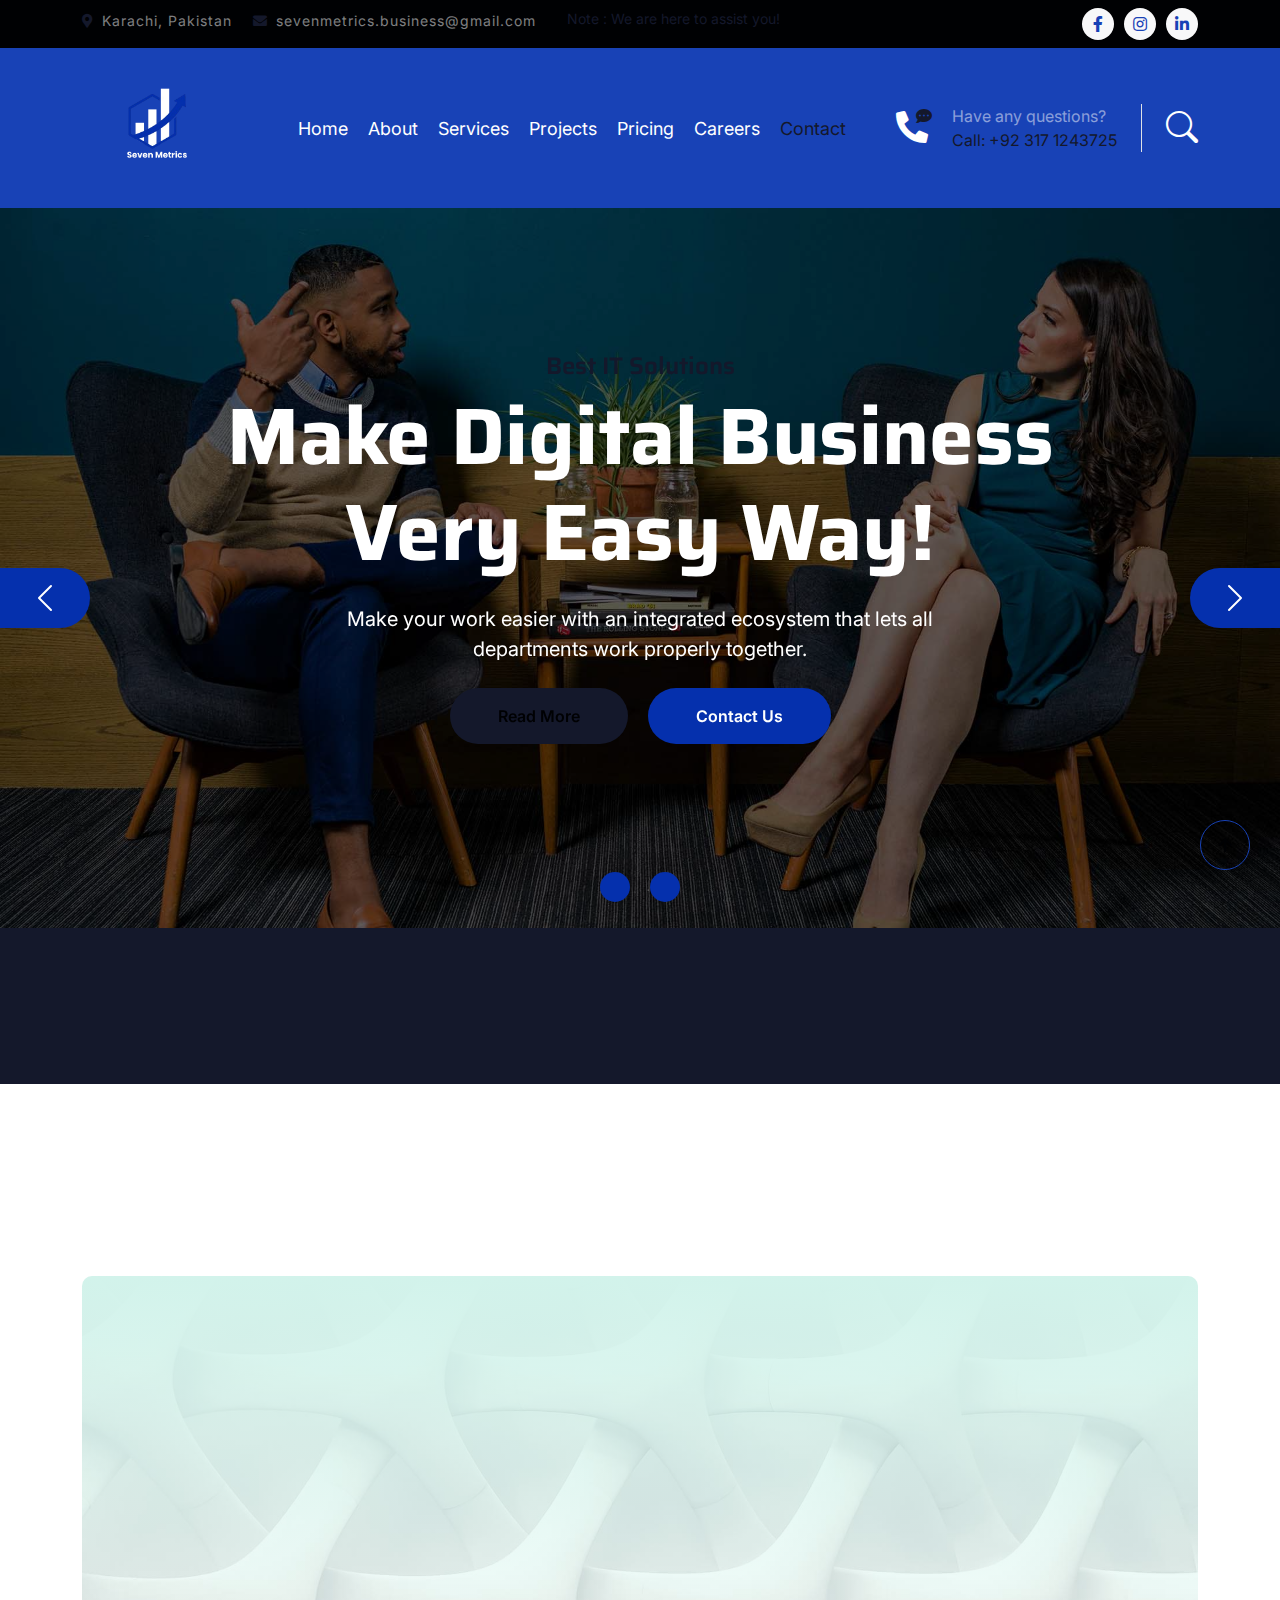
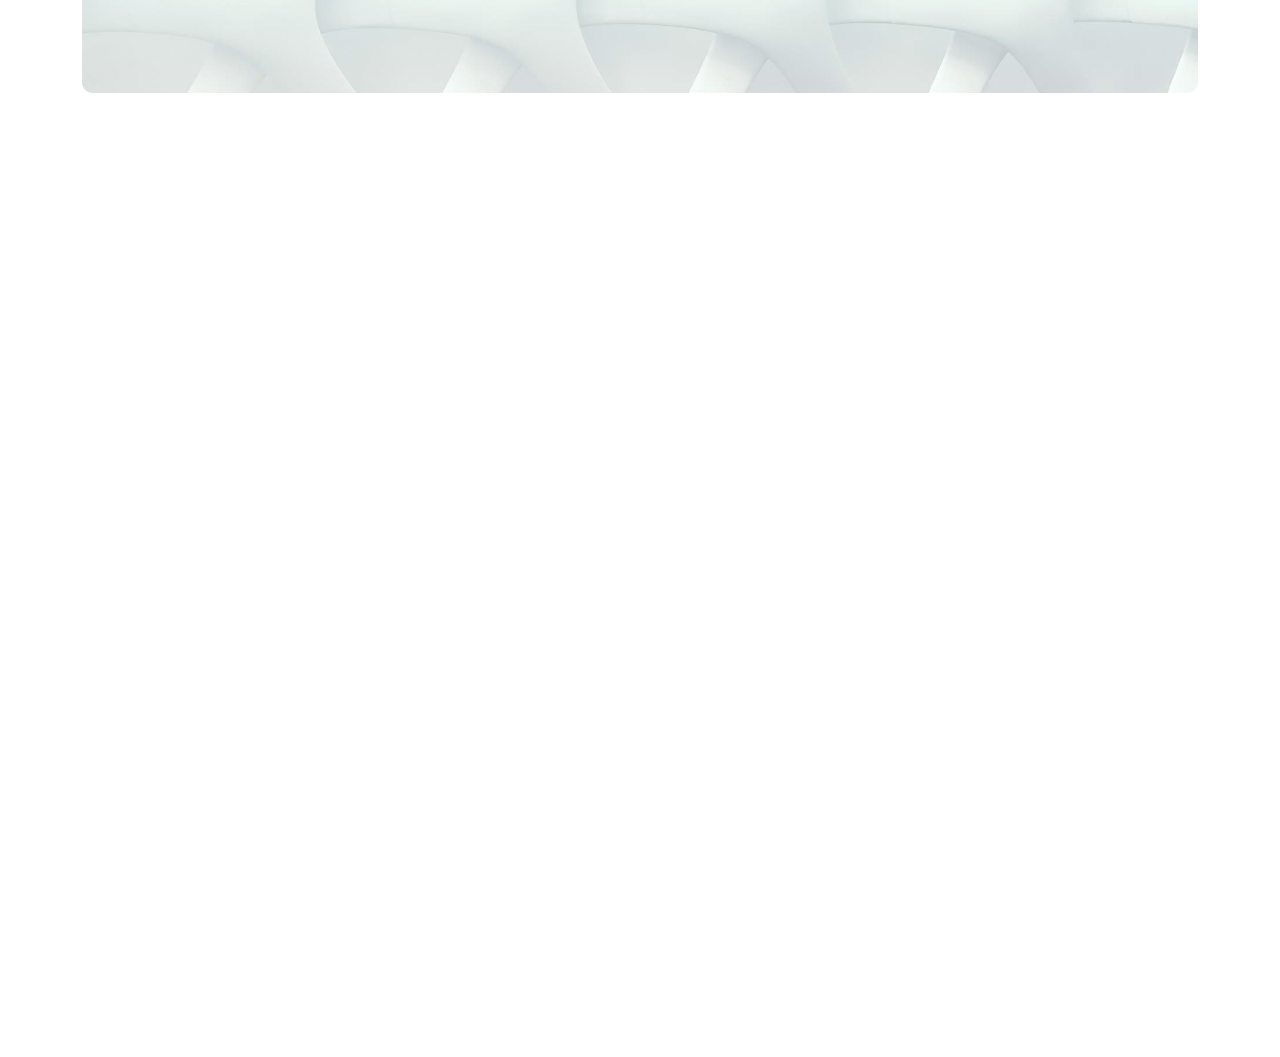
<file: contact.html>
<!DOCTYPE html>
<html lang="en">

<head>
    <meta charset="utf-8">
    <title>Seven Metrics | Contact Us</title>
    <meta content="width=device-width, initial-scale=1.0" name="viewport">
    <meta content="" name="keywords">
    <meta content="" name="description">

    <!-- Google Web Fonts -->
    <link rel="preconnect" href="https://fonts.googleapis.com">
    <link rel="preconnect" href="https://fonts.gstatic.com" crossorigin>
    <link
        href="https://fonts.googleapis.com/css2?family=Inter:wght@400;500;600&family=Saira:wght@500;600;700&display=swap"
        rel="stylesheet">

    <!-- Icon Font Stylesheet -->
    <link href="https://cdnjs.cloudflare.com/ajax/libs/font-awesome/5.10.0/css/all.min.css" rel="stylesheet">
    <link href="https://cdn.jsdelivr.net/npm/bootstrap-icons@1.4.1/font/bootstrap-icons.css" rel="stylesheet">

    <!-- Libraries Stylesheet -->
    <link href="lib/animate/animate.min.css" rel="stylesheet">
    <link href="lib/owlcarousel/assets/owl.carousel.min.css" rel="stylesheet">

    <!-- Customized Bootstrap Stylesheet -->
    <link href="css/bootstrap.min.css" rel="stylesheet">

    <!-- Template Stylesheet -->
    <link href="css/style.css" rel="stylesheet">
</head>

<body>
    <!-- Spinner Start -->
    <div id="spinner"
        class="show position-fixed translate-middle w-100 vh-100 top-50 start-50 d-flex align-items-center justify-content-center">
        <div class="spinner-grow text-primary" role="status"></div>
    </div>
    <!-- Spinner End -->

    <!-- Topbar Start -->
    <div class="container-fluid bg-dark py-2 d-none d-md-flex">
        <div class="container">
            <div class="d-flex justify-content-between topbar">
                <div class="top-info">
                    <small class="me-3 text-white-50"><a href="#"><i
                                class="fas fa-map-marker-alt me-2 text-secondary"></i></a>Karachi, Pakistan</small>
                    <small class="me-3 text-white-50"><a href="#"><i
                                class="fas fa-envelope me-2 text-secondary"></i></a>sevenmetrics.business@gmail.com</small>
                </div>
                <div id="note" class="text-secondary d-none d-xl-flex"><small>Note : We are here to assist you!</small>
                </div>
                <div class="top-link">
                    <a href="https://www.facebook.com/profile.php?id=61559011555512"
                        class="bg-light nav-fill btn btn-sm-square rounded-circle"><i
                            class="fab fa-facebook-f text-primary"></i></a>
                    <a href="" class="bg-light nav-fill btn btn-sm-square rounded-circle"><i
                            class="fab fa-instagram text-primary"></i></a>
                    <a href="https://www.linkedin.com/company/gst-solutions-s/"
                        class="bg-light nav-fill btn btn-sm-square rounded-circle me-0"><i
                            class="fab fa-linkedin-in text-primary"></i></a>
                </div>
            </div>
        </div>
    </div>
    <!-- Topbar End -->

    <!-- Navbar Start -->
    <div class="container-fluid bg-primary">
        <div class="container">
            <nav class="navbar navbar-dark navbar-expand-lg py-0">
                <a href="index.html" class="navbar-brand">
                    <img src="img/logo.png" alt="logo" height="150px">
                </a>
                <button type="button" class="navbar-toggler me-0" data-bs-toggle="collapse"
                    data-bs-target="#navbarCollapse">
                    <span class="navbar-toggler-icon"></span>
                </button>
                <div class="collapse navbar-collapse bg-transparent" id="navbarCollapse">
                    <div class="navbar-nav ms-auto mx-xl-auto p-0">
                        <a href="index.html" class="nav-item nav-link">Home</a>
                        <a href="about.html" class="nav-item nav-link">About</a>
                        <a href="service.html" class="nav-item nav-link">Services</a>
                        <a href="project.html" class="nav-item nav-link">Projects</a>
                        <a href="pricing.html" class="nav-item nav-link">Pricing</a>
                        <a href="careers.html" class="nav-item nav-link">Careers</a>
                        <a href="contact.html" class="nav-item nav-link active text-secondary">Contact</a>
                    </div>
                </div>
                <div class="d-none d-xl-flex flex-shirink-0">
                    <div id="phone-tada" class="d-flex align-items-center justify-content-center me-4">
                        <a href="" class="position-relative animated tada infinite">
                            <i class="fa fa-phone-alt text-white fa-2x"></i>
                            <div class="position-absolute" style="top: -7px; left: 20px;">
                                <span><i class="fa fa-comment-dots text-secondary"></i></span>
                            </div>
                        </a>
                    </div>
                    <div class="d-flex flex-column pe-4 border-end">
                        <span class="text-white-50">Have any questions?</span>
                        <span class="text-secondary">Call: +92 317 1243725</span>
                    </div>
                    <div class="d-flex align-items-center justify-content-center ms-4 ">
                        <a href="#"><i class="bi bi-search text-white fa-2x"></i> </a>
                    </div>
                </div>
            </nav>
        </div>
    </div>
    <!-- Navbar End -->

    <!-- Carousel Start -->
    <div class="container-fluid px-0">
        <div id="carouselId" class="carousel slide" data-bs-ride="carousel">
            <ol class="carousel-indicators">
                <li data-bs-target="#carouselId" data-bs-slide-to="0" class="active" aria-current="true"
                    aria-label="First slide"></li>
                <li data-bs-target="#carouselId" data-bs-slide-to="1" aria-label="Second slide"></li>
            </ol>
            <div class="carousel-inner" role="listbox">
                <div class="carousel-item active">
                    <img src="img/carousel-1.jpg" class="img-fluid" alt="First slide">
                    <div class="carousel-caption">
                        <div class="container carousel-content">
                            <h6 class="text-secondary h4 animated fadeInUp">Best IT Solutions</h6>
                            <h1 class="text-white display-1 mb-4 animated fadeInRight">Make Digital Business Very Easy
                                Way!
                            </h1>
                            <p class="mb-4 text-white fs-5 animated fadeInDown">Make your work easier with an integrated
                                ecosystem that lets all departments work properly together.
                            </p>
                            <a href="about.html" class="me-2"><button type="button"
                                    class="px-4 py-sm-3 px-sm-5 btn btn-primary rounded-pill carousel-content-btn1 animated fadeInLeft">Read
                                    More</button></a>
                            <a href="contact.html" class="ms-2"><button type="button"
                                    class="px-4 py-sm-3 px-sm-5 btn btn-primary rounded-pill carousel-content-btn2 animated fadeInRight">Contact
                                    Us</button></a>
                        </div>
                    </div>
                </div>
                <div class="carousel-item">
                    <img src="img/carousel-2.jpg" class="img-fluid" alt="Second slide">
                    <div class="carousel-caption">
                        <div class="container carousel-content">
                            <h6 class="text-secondary h4 animated fadeInUp">Best IT Solutions</h6>
                            <h1 class="text-white display-1 mb-4 animated fadeInLeft">Quality Digital Services You
                                Really Need!</h1>
                            <p class="mb-4 text-white fs-5 animated fadeInDown">Make your work easier with an integrated
                                ecosystem that lets all departments work properly together.
                            </p>
                            <a href="about.html" class="me-2"><button type="button"
                                    class="px-4 py-sm-3 px-sm-5 btn btn-primary rounded-pill carousel-content-btn1 animated fadeInLeft">Read
                                    More</button></a>
                            <a href="contact.html" class="ms-2"><button type="button"
                                    class="px-4 py-sm-3 px-sm-5 btn btn-primary rounded-pill carousel-content-btn2 animated fadeInRight">Contact
                                    Us</button></a>
                        </div>
                    </div>
                </div>
            </div>
            <button class="carousel-control-prev" type="button" data-bs-target="#carouselId" data-bs-slide="prev">
                <span class="carousel-control-prev-icon" aria-hidden="true"></span>
                <span class="visually-hidden">Previous</span>
            </button>
            <button class="carousel-control-next" type="button" data-bs-target="#carouselId" data-bs-slide="next">
                <span class="carousel-control-next-icon" aria-hidden="true"></span>
                <span class="visually-hidden">Next</span>
            </button>
        </div>
    </div>
    <!-- Carousel End -->


    <!-- Fact Start -->
    <div class="container-fluid bg-secondary py-5">
        <div class="container">
            <div class="row">
                <div class="col-lg-3 wow fadeIn" data-wow-delay=".1s">
                    <div class="d-flex counter">
                        <h1 class="me-3 text-primary counter-value">500</h1>
                        <h5 class="text-white mt-1">Success in getting happy customer</h5>
                    </div>
                </div>
                <div class="col-lg-3 wow fadeIn" data-wow-delay=".3s">
                    <div class="d-flex counter">
                        <h1 class="me-3 text-primary counter-value">10</h1>
                        <h5 class="text-white mt-1">Thousands of successful business</h5>
                    </div>
                </div>
                <div class="col-lg-3 wow fadeIn" data-wow-delay=".5s">
                    <div class="d-flex counter">
                        <h1 class="me-3 text-primary counter-value">781</h1>
                        <h5 class="text-white mt-1">Total clients who love Seven Metrics</h5>
                    </div>
                </div>
                <div class="col-lg-3 wow fadeIn" data-wow-delay=".7s">
                    <div class="d-flex counter">
                        <h1 class="me-3 text-primary counter-value">5</h1>
                        <h5 class="text-white mt-1">Stars reviews given by satisfied clients</h5>
                    </div>
                </div>
            </div>
        </div>
    </div>
    <!-- Fact End -->



    <!-- Contact Start -->
    <div class="container-fluid py-5 mb-5">
        <div class="container">
            <div class="text-center mx-auto pb-5 wow fadeIn" data-wow-delay=".3s" style="max-width: 600px;">
                <h5 class="text-primary">Get In Touch</h5>
                <h1 class="mb-3">Contact for any query</h1>
            </div>
            <div class="contact-detail position-relative p-5">
                <div class="row g-5 mb-5 justify-content-center">
                    <div class="col-xl-4 col-lg-6 wow fadeIn" data-wow-delay=".3s">
                        <div class="d-flex bg-light p-3 rounded">
                            <div class="flex-shrink-0 btn-square bg-primary rounded-circle"
                                style="width: 64px; height: 64px;">
                                <i class="fas fa-map-marker-alt text-white"></i>
                            </div>
                            <div class="ms-3">
                                <h4 class="text-primary">Address</h4>
                                <a href="https://goo.gl/maps/Zd4BCynmTb98ivUJ6" target="_blank" class="h5">Karachi,
                                    Pakistan</a>
                            </div>
                        </div>
                    </div>
                    <div class="col-xl-4 col-lg-6 wow fadeIn" data-wow-delay=".5s">
                        <div class="d-flex bg-light p-3 rounded">
                            <div class="flex-shrink-0 btn-square bg-primary rounded-circle"
                                style="width: 64px; height: 64px;">
                                <i class="fa fa-phone text-white"></i>
                            </div>
                            <div class="ms-3">
                                <h4 class="text-primary">Call Us</h4>
                                <a class="h5" href="tel:+0123456789" target="_blank">+92 317 1243725</a>
                            </div>
                        </div>
                    </div>
                    <div class="col-xl-4 col-lg-6 wow fadeIn" data-wow-delay=".7s">
                        <div class="d-flex bg-light p-3 rounded">
                            <div class="flex-shrink-0 btn-square bg-primary rounded-circle"
                                style="width: 64px; height: 64px;">
                                <i class="fa fa-envelope text-white"></i>
                            </div>
                            <div class="ms-3">
                                <h4 class="text-primary">Email Us</h4>
                                <a class="h5" href="mailto:sevenmetrics.business@gmail.com" target="_blank">Email
                                    Address</a>
                            </div>
                        </div>
                    </div>
                </div>
                <div class="row g-5">
                    <div class="col-lg-6 wow fadeIn" data-wow-delay=".3s">
                        <div class="p-5 h-100 rounded contact-map bg-dark">
                            <iframe class="rounded w-100 h-100"
                                src="https://www.google.com/maps/embed?pb=!1m18!1m12!1m3!1d3025.4710403339755!2d-73.82241512404069!3d40.685622471397615!2m3!1f0!2f0!3f0!3m2!1i1024!2i768!4f13.1!3m3!1m2!1s0x89c26749046ee14f%3A0xea672968476d962c!2s123rd%20St%2C%20Queens%2C%20NY%2C%20USA!5e0!3m2!1sen!2sbd!4v1686493221834!5m2!1sen!2sbd"
                                style="border:0;" allowfullscreen="" loading="lazy"
                                referrerpolicy="no-referrer-when-downgrade"></iframe>
                        </div>
                    </div>
                    <div class="col-lg-6 wow fadeIn" data-wow-delay=".5s">
                        <div class="p-5 rounded contact-form bg-dark">
                            <div class="mb-4">
                                <input type="text" class="form-control border-0 py-3" placeholder="Your Name">
                            </div>
                            <div class="mb-4">
                                <input type="email" class="form-control border-0 py-3" placeholder="Your Email">
                            </div>
                            <div class="mb-4">
                                <input type="text" class="form-control border-0 py-3" placeholder="Project">
                            </div>
                            <div class="mb-4">
                                <textarea class="w-100 form-control border-0 py-3" rows="6" cols="10"
                                    placeholder="Message"></textarea>
                            </div>
                            <div class="text-start">
                                <button class="btn bg-primary text-white py-3 px-5" type="button">Send Message</button>
                            </div>
                        </div>
                    </div>
                </div>
            </div>
        </div>
    </div>
    <!-- Contact End -->


    <!-- Footer Start -->
    <div class="container-fluid footer bg-dark wow fadeIn" data-wow-delay=".3s">
        <div class="container pt-5 pb-4">
            <div class="row g-5">
                <div class="col-lg-3 col-md-6">
                    <a href="index.html">
                        <h2 class="text-white fw-bold d-block">Seven<span class="text-primary"> Metrics</span> </h2>
                    </a>
                    <p class="mt-4 text-light">Elevate worldwide e-commerce with integrity-driven strategies,
                        prioritizing seamless multimedia content and proactive utilization of external expertise for
                        technological innovation.
                    </p>
                    <div class="d-flex hightech-link">
                        <a href="" class="btn-light nav-fill btn btn-square rounded-circle me-2"><i
                                class="fab fa-facebook-f text-primary"></i></a>
                        <a href="" class="btn-light nav-fill btn btn-square rounded-circle me-2"><i
                                class="fab fa-twitter text-primary"></i></a>
                        <a href="" class="btn-light nav-fill btn btn-square rounded-circle me-2"><i
                                class="fab fa-instagram text-primary"></i></a>
                        <a href="" class="btn-light nav-fill btn btn-square rounded-circle me-0"><i
                                class="fab fa-linkedin-in text-primary"></i></a>
                    </div>
                </div>
                <div class="col-lg-3 col-md-6">
                    <a href="#" class="h3 text-primary">Short Link</a>
                    <div class="mt-4 d-flex flex-column short-link">
                        <a href="index.html" class="mb-2 text-white"><i
                                class="fas fa-angle-right text-secondary me-2"></i>Home</a>
                        <a href="about.html" class="mb-2 text-white"><i
                                class="fas fa-angle-right text-secondary me-2"></i>About
                            us</a>
                        <a href="service.html" class="mb-2 text-white"><i
                                class="fas fa-angle-right text-secondary me-2"></i>Our
                            Services</a>
                        <a href="project.html" class="mb-2 text-white"><i
                                class="fas fa-angle-right text-secondary me-2"></i>Our
                            Projects</a>
                        <a href="pricing.html" class="mb-2 text-white"><i
                                class="fas fa-angle-right text-secondary me-2"></i>Pricing</a>
                        <a href="careers.html" class="mb-2 text-white"><i
                                class="fas fa-angle-right text-secondary me-2"></i>Careers</a>
                        <a href="contact.html" class="mb-2 text-white"><i
                                class="fas fa-angle-right text-secondary me-2"></i>Contact
                            us</a>
                    </div>
                </div>
                <div class="col-lg-3 col-md-6">
                    <a href="#" class="h3 text-primary">Help Link</a>
                    <div class="mt-4 d-flex flex-column help-link">
                        <a href="" class="mb-2 text-white"><i class="fas fa-angle-right text-secondary me-2"></i>Terms
                            Of use</a>
                        <a href="" class="mb-2 text-white"><i class="fas fa-angle-right text-secondary me-2"></i>Privacy
                            Policy</a>
                        <a href="" class="mb-2 text-white"><i
                                class="fas fa-angle-right text-secondary me-2"></i>Helps</a>
                        <a href="" class="mb-2 text-white"><i
                                class="fas fa-angle-right text-secondary me-2"></i>FQAs</a>
                        <a href="" class="mb-2 text-white"><i
                                class="fas fa-angle-right text-secondary me-2"></i>Contact</a>
                    </div>
                </div>
                <div class="col-lg-3 col-md-6">
                    <a href="#" class="h3 text-primary">Contact Us</a>
                    <div class="text-white mt-4 d-flex flex-column contact-link">
                        <a href="#" class="pb-3 text-light border-bottom border-primary"><i
                                class="fas fa-map-marker-alt text-secondary me-2"></i> Karachi, Pakistan</a>
                        <a href="#" class="py-3 text-light border-bottom border-primary"><i
                                class="fas fa-phone-alt text-secondary me-2"></i> +92 317 1243725</a>
                        <a href="#" class="py-3 text-light border-bottom border-primary"><i
                                class="fas fa-envelope text-secondary me-2"></i> sevenmetrics.business@gmail.com</a>
                    </div>
                </div>
            </div>
            <hr class="text-light mt-5 mb-4">
            <div class="row">
                <div class="col-md-12 text-center">
                    <span class="text-light"><a href="#" class="text-primary"><i
                                class="fas fa-copyright text-secondary me-2"></i> All Rights
                            reserved 2024 by Seven Metrics</a></span>
                </div>
            </div>
        </div>
    </div>
    <!-- Footer End -->


    <!-- Back to Top -->
    <a href="#" class="btn btn-outline-primary btn-square rounded-circle back-to-top"><i
            class="fa fa-arrow-up text-dark"></i></a>


    <!-- JavaScript Libraries -->
    <script src="https://ajax.googleapis.com/ajax/libs/jquery/3.6.4/jquery.min.js"></script>
    <script src="https://cdn.jsdelivr.net/npm/bootstrap@5.0.0/dist/js/bootstrap.bundle.min.js"></script>
    <script src="lib/wow/wow.min.js"></script>
    <script src="lib/easing/easing.min.js"></script>
    <script src="lib/waypoints/waypoints.min.js"></script>
    <script src="lib/owlcarousel/owl.carousel.min.js"></script>

    <!-- Template Javascript -->
    <script src="js/main.js"></script>
</body>

</html>
</file>
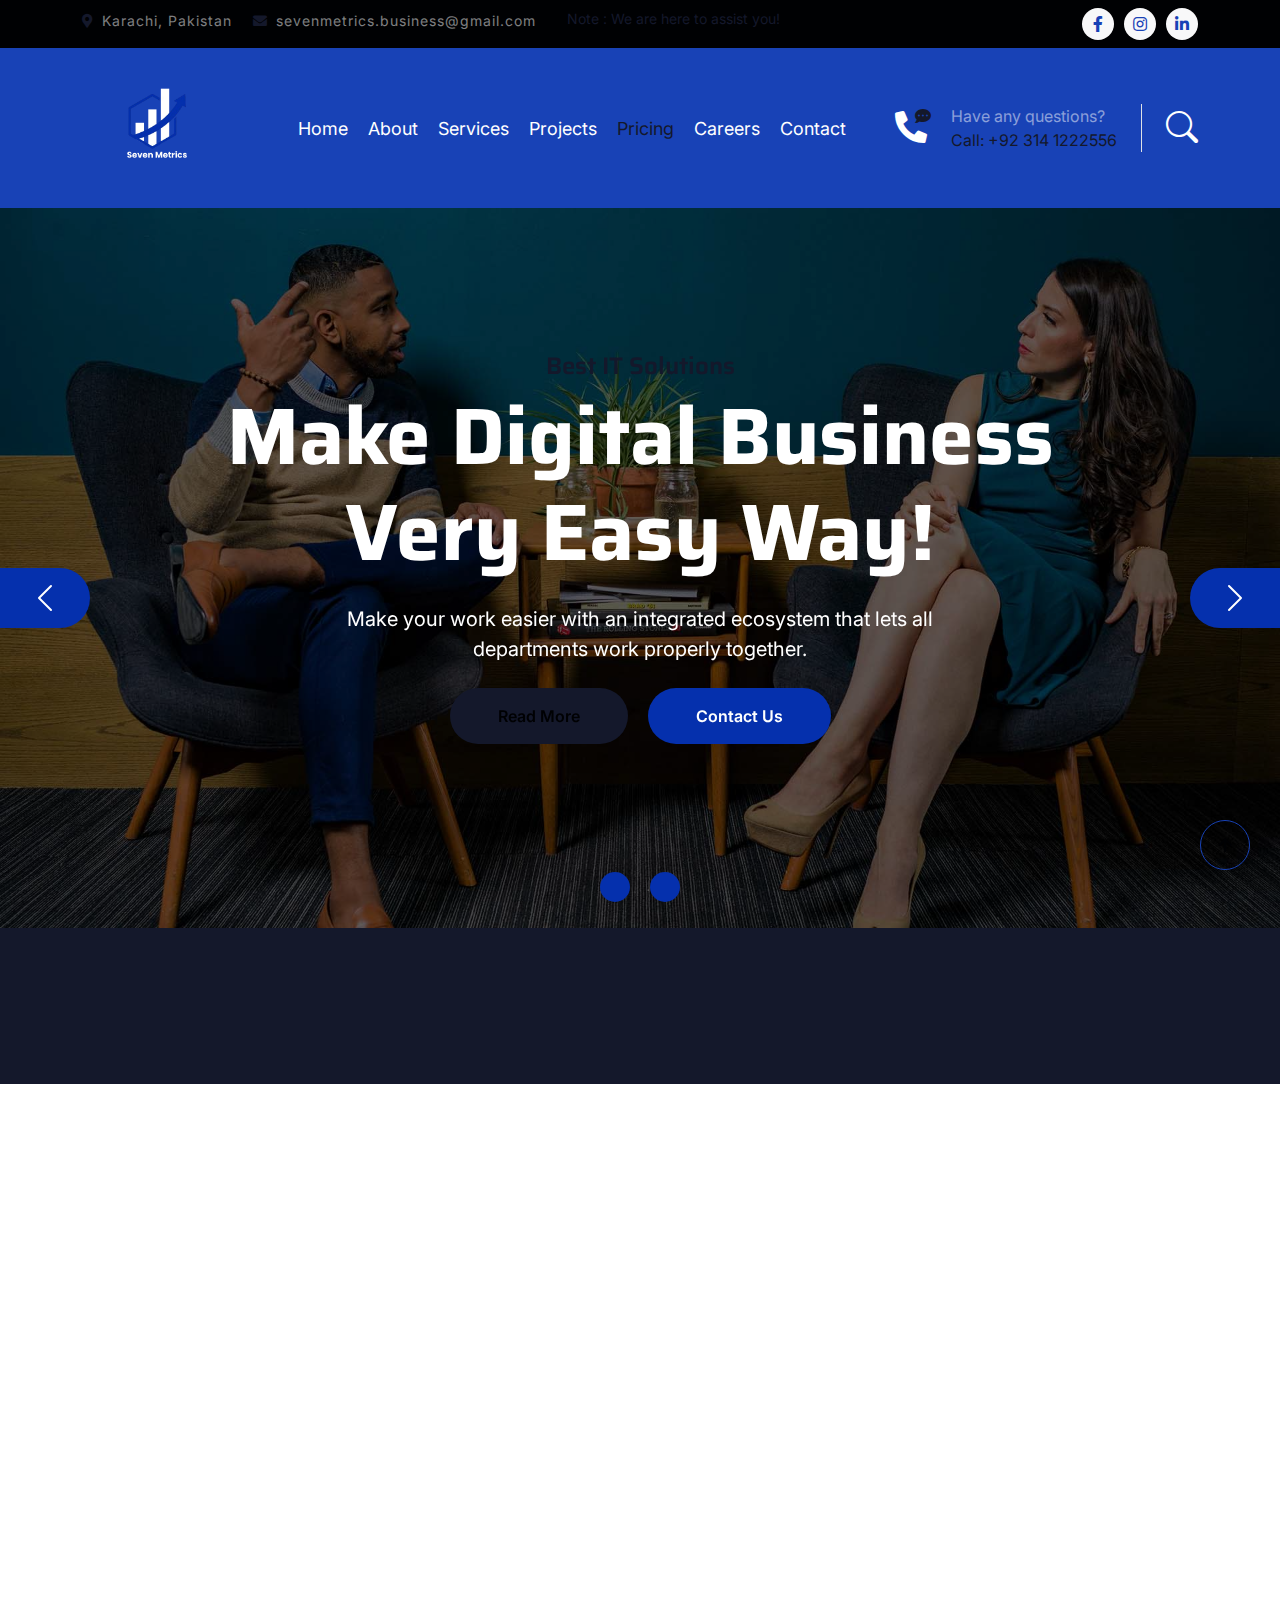
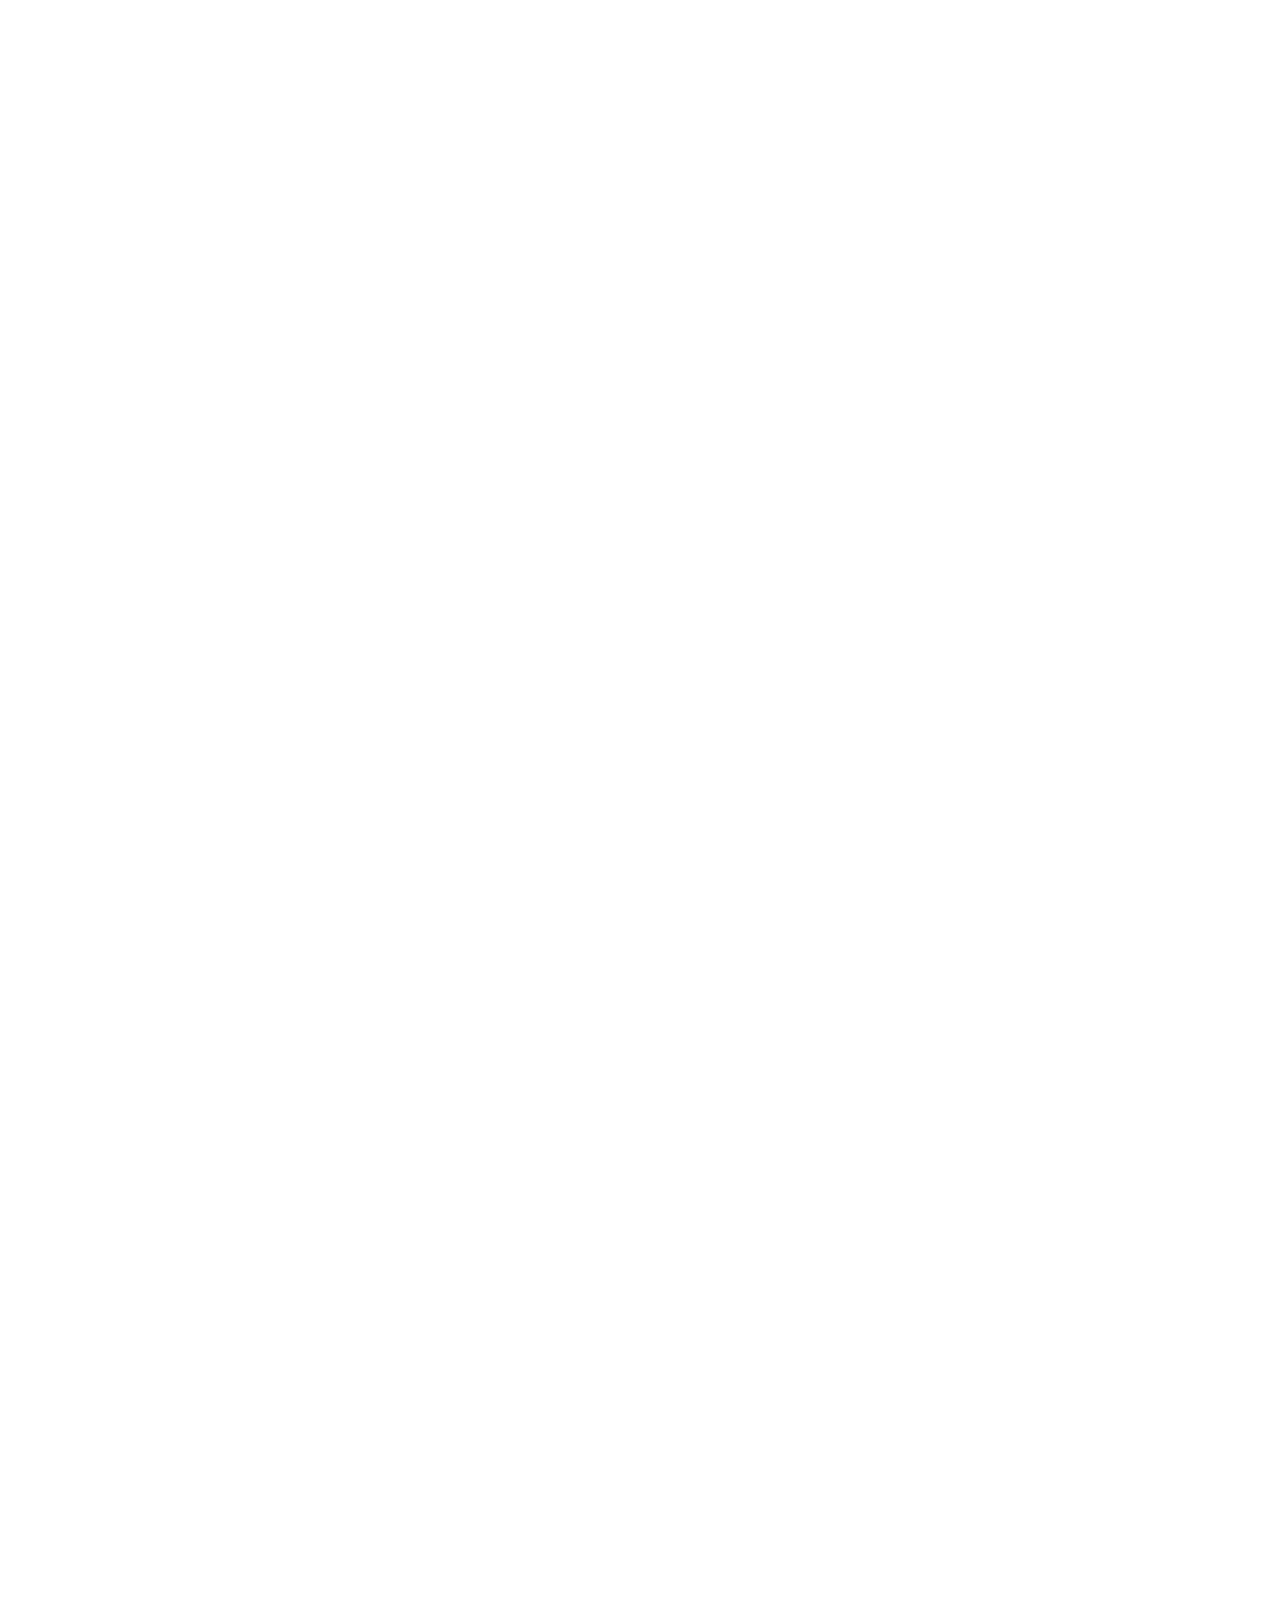
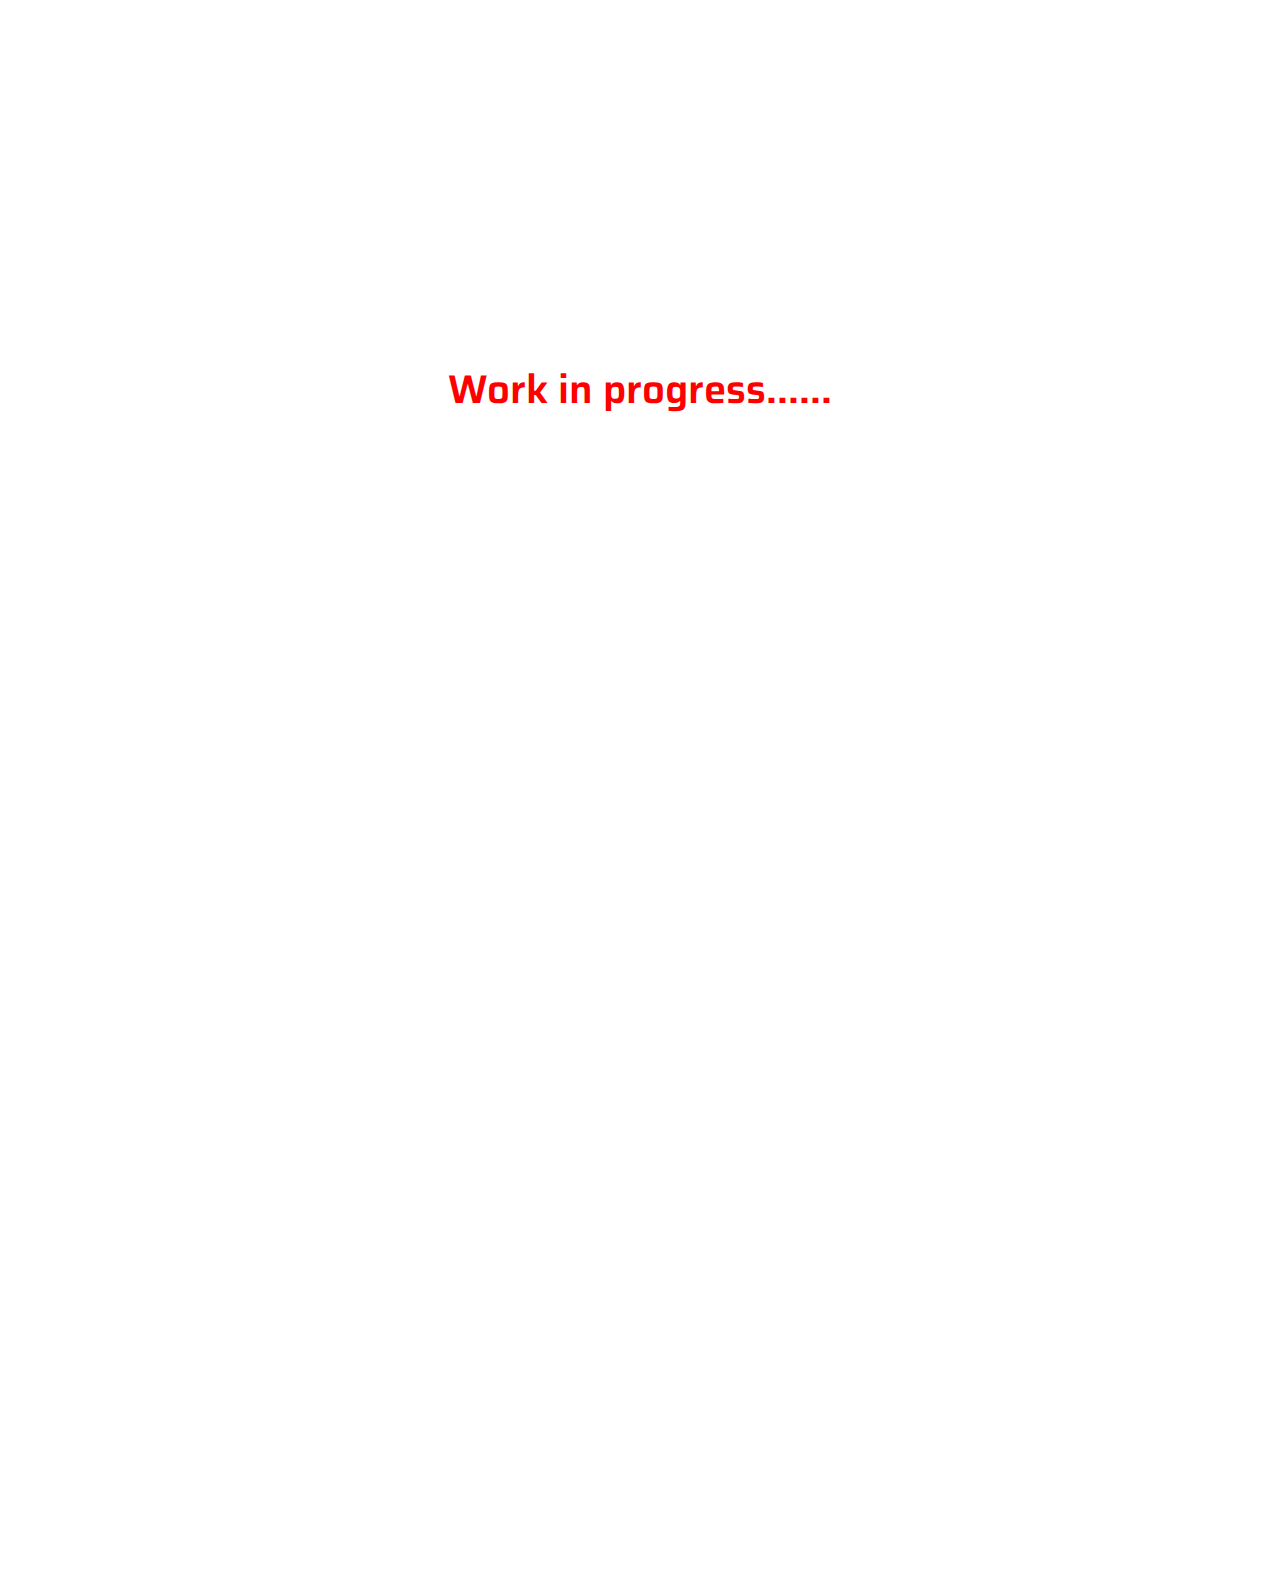
<file: pricing.html>
<!DOCTYPE html>
<html lang="en">

<head>
    <meta charset="utf-8">
    <title>Seven Metrics | Pricing</title>
    <meta content="width=device-width, initial-scale=1.0" name="viewport">
    <meta content="" name="keywords">
    <meta content="" name="description">

    <!-- Google Web Fonts -->
    <link rel="preconnect" href="https://fonts.googleapis.com">
    <link rel="preconnect" href="https://fonts.gstatic.com" crossorigin>
    <link
        href="https://fonts.googleapis.com/css2?family=Inter:wght@400;500;600&family=Saira:wght@500;600;700&display=swap"
        rel="stylesheet">

    <!-- Icon Font Stylesheet -->
    <link href="https://cdnjs.cloudflare.com/ajax/libs/font-awesome/5.10.0/css/all.min.css" rel="stylesheet">
    <link href="https://cdn.jsdelivr.net/npm/bootstrap-icons@1.4.1/font/bootstrap-icons.css" rel="stylesheet">

    <!-- Libraries Stylesheet -->
    <link href="lib/animate/animate.min.css" rel="stylesheet">
    <link href="lib/owlcarousel/assets/owl.carousel.min.css" rel="stylesheet">

    <!-- Customized Bootstrap Stylesheet -->
    <link href="css/bootstrap.min.css" rel="stylesheet">

    <!-- Template Stylesheet -->
    <link href="css/style.css" rel="stylesheet">
</head>

<body>
    <!-- Spinner Start -->
    <div id="spinner"
        class="show position-fixed translate-middle w-100 vh-100 top-50 start-50 d-flex align-items-center justify-content-center">
        <div class="spinner-grow text-primary" role="status"></div>
    </div>
    <!-- Spinner End -->

    <!-- Topbar Start -->
    <div class="container-fluid bg-dark py-2 d-none d-md-flex">
        <div class="container">
            <div class="d-flex justify-content-between topbar">
                <div class="top-info">
                    <small class="me-3 text-white-50"><a href="#"><i
                                class="fas fa-map-marker-alt me-2 text-secondary"></i></a>Karachi, Pakistan</small>
                    <small class="me-3 text-white-50"><a href="#"><i
                                class="fas fa-envelope me-2 text-secondary"></i></a>sevenmetrics.business@gmail.com</small>
                </div>
                <div id="note" class="text-secondary d-none d-xl-flex"><small>Note : We are here to assist you!</small>
                </div>
                <div class="top-link">
                    <a href="https://www.facebook.com/profile.php?id=61559011555512"
                        class="bg-light nav-fill btn btn-sm-square rounded-circle"><i
                            class="fab fa-facebook-f text-primary"></i></a>
                    <a href="" class="bg-light nav-fill btn btn-sm-square rounded-circle"><i
                            class="fab fa-instagram text-primary"></i></a>
                    <a href="https://www.linkedin.com/company/gst-solutions-s/"
                        class="bg-light nav-fill btn btn-sm-square rounded-circle me-0"><i
                            class="fab fa-linkedin-in text-primary"></i></a>
                </div>
            </div>
        </div>
    </div>
    <!-- Topbar End -->

    <!-- Navbar Start -->
    <div class="container-fluid bg-primary">
        <div class="container">
            <nav class="navbar navbar-dark navbar-expand-lg py-0">
                <a href="index.html" class="navbar-brand">
                    <img src="img/logo.png" alt="logo" height="150px">
                </a>
                <button type="button" class="navbar-toggler me-0" data-bs-toggle="collapse"
                    data-bs-target="#navbarCollapse">
                    <span class="navbar-toggler-icon"></span>
                </button>
                <div class="collapse navbar-collapse bg-transparent" id="navbarCollapse">
                    <div class="navbar-nav ms-auto mx-xl-auto p-0">
                        <a href="index.html" class="nav-item nav-link">Home</a>
                        <a href="about.html" class="nav-item nav-link">About</a>
                        <a href="service.html" class="nav-item nav-link">Services</a>
                        <a href="project.html" class="nav-item nav-link">Projects</a>
                        <a href="pricing.html" class="nav-item nav-link active text-secondary">Pricing</a>
                        <a href="careers.html" class="nav-item nav-link">Careers</a>
                        <a href="contact.html" class="nav-item nav-link">Contact</a>
                    </div>
                </div>
                <div class="d-none d-xl-flex flex-shirink-0">
                    <div id="phone-tada" class="d-flex align-items-center justify-content-center me-4">
                        <a href="" class="position-relative animated tada infinite">
                            <i class="fa fa-phone-alt text-white fa-2x"></i>
                            <div class="position-absolute" style="top: -7px; left: 20px;">
                                <span><i class="fa fa-comment-dots text-secondary"></i></span>
                            </div>
                        </a>
                    </div>
                    <div class="d-flex flex-column pe-4 border-end">
                        <span class="text-white-50">Have any questions?</span>
                        <span class="text-secondary">Call: +92 314 1222556</span>
                    </div>
                    <div class="d-flex align-items-center justify-content-center ms-4 ">
                        <a href="#"><i class="bi bi-search text-white fa-2x"></i> </a>
                    </div>
                </div>
            </nav>
        </div>
    </div>
    <!-- Navbar End -->

    <!-- Carousel Start -->
    <div class="container-fluid px-0">
        <div id="carouselId" class="carousel slide" data-bs-ride="carousel">
            <ol class="carousel-indicators">
                <li data-bs-target="#carouselId" data-bs-slide-to="0" class="active" aria-current="true"
                    aria-label="First slide"></li>
                <li data-bs-target="#carouselId" data-bs-slide-to="1" aria-label="Second slide"></li>
            </ol>
            <div class="carousel-inner" role="listbox">
                <div class="carousel-item active">
                    <img src="img/carousel-1.jpg" class="img-fluid" alt="First slide">
                    <div class="carousel-caption">
                        <div class="container carousel-content">
                            <h6 class="text-secondary h4 animated fadeInUp">Best IT Solutions</h6>
                            <h1 class="text-white display-1 mb-4 animated fadeInRight">Make Digital Business Very Easy
                                Way!
                            </h1>
                            <p class="mb-4 text-white fs-5 animated fadeInDown">Make your work easier with an integrated
                                ecosystem that lets all departments work properly together.
                            </p>
                            <a href="about.html" class="me-2"><button type="button"
                                    class="px-4 py-sm-3 px-sm-5 btn btn-primary rounded-pill carousel-content-btn1 animated fadeInLeft">Read
                                    More</button></a>
                            <a href="contact.html" class="ms-2"><button type="button"
                                    class="px-4 py-sm-3 px-sm-5 btn btn-primary rounded-pill carousel-content-btn2 animated fadeInRight">Contact
                                    Us</button></a>
                        </div>
                    </div>
                </div>
                <div class="carousel-item">
                    <img src="img/carousel-2.jpg" class="img-fluid" alt="Second slide">
                    <div class="carousel-caption">
                        <div class="container carousel-content">
                            <h6 class="text-secondary h4 animated fadeInUp">Best IT Solutions</h6>
                            <h1 class="text-white display-1 mb-4 animated fadeInLeft">Quality Digital Services You
                                Really Need!</h1>
                            <p class="mb-4 text-white fs-5 animated fadeInDown">Make your work easier with an integrated
                                ecosystem that lets all departments work properly together.
                            </p>
                            <a href="about.html" class="me-2"><button type="button"
                                    class="px-4 py-sm-3 px-sm-5 btn btn-primary rounded-pill carousel-content-btn1 animated fadeInLeft">Read
                                    More</button></a>
                            <a href="contact.html" class="ms-2"><button type="button"
                                    class="px-4 py-sm-3 px-sm-5 btn btn-primary rounded-pill carousel-content-btn2 animated fadeInRight">Contact
                                    Us</button></a>
                        </div>
                    </div>
                </div>
            </div>
            <button class="carousel-control-prev" type="button" data-bs-target="#carouselId" data-bs-slide="prev">
                <span class="carousel-control-prev-icon" aria-hidden="true"></span>
                <span class="visually-hidden">Previous</span>
            </button>
            <button class="carousel-control-next" type="button" data-bs-target="#carouselId" data-bs-slide="next">
                <span class="carousel-control-next-icon" aria-hidden="true"></span>
                <span class="visually-hidden">Next</span>
            </button>
        </div>
    </div>
    <!-- Carousel End -->


    <!-- Fact Start -->
    <div class="container-fluid bg-secondary py-5">
        <div class="container">
            <div class="row">
                <div class="col-lg-3 wow fadeIn" data-wow-delay=".1s">
                    <div class="d-flex counter">
                        <h1 class="me-3 text-primary counter-value">500</h1>
                        <h5 class="text-white mt-1">Success in getting happy customer</h5>
                    </div>
                </div>
                <div class="col-lg-3 wow fadeIn" data-wow-delay=".3s">
                    <div class="d-flex counter">
                        <h1 class="me-3 text-primary counter-value">10</h1>
                        <h5 class="text-white mt-1">Thousands of successful business</h5>
                    </div>
                </div>
                <div class="col-lg-3 wow fadeIn" data-wow-delay=".5s">
                    <div class="d-flex counter">
                        <h1 class="me-3 text-primary counter-value">781</h1>
                        <h5 class="text-white mt-1">Total clients who love Seven Metrics</h5>
                    </div>
                </div>
                <div class="col-lg-3 wow fadeIn" data-wow-delay=".7s">
                    <div class="d-flex counter">
                        <h1 class="me-3 text-primary counter-value">5</h1>
                        <h5 class="text-white mt-1">Stars reviews given by satisfied clients</h5>
                    </div>
                </div>
            </div>
        </div>
    </div>
    <!-- Fact End -->




    <!-- Services Start -->
    <div class="container-fluid services py-5 mb-5">
        <div class="container">
            <div class="text-center mx-auto pb-5 wow fadeIn" data-wow-delay=".3s" style="max-width: 600px;">
                <h1>Web Designing</h1>
            </div>
            <div class="row g-5 services-inner">
                <div class="col-md-6 col-lg-4 wow fadeIn" data-wow-delay=".3s">
                    <div class="services-item bg-light">
                        <div class="p-4 text-center services-content">
                            <div class="services-content-icon">
                                <i class="fa fa-code fa-7x mb-4 text-primary"></i>
                                <h4 class="mb-3">Standard</h4>
                                <p class="mb-4">A beautiful, simple website
                                </p>
                                <h1>$750</h1>
                                <div class="content text-md-start mt-4">
                                    <p>&check; 6 Pages Static Website</p>
                                    <p>&check; Custom Theme
                                    </p>
                                    <p>&check; Optimized Images
                                    </p>
                                    <p>&check; Google Location
                                    </p>
                                    <p>&check; Slideshow For Homepage
                                    </p>
                                    <p>&check; Contact Us Form
                                    </p>
                                    <p>&check; Social Icons
                                    </p>
                                    <p>&check; Responsive Website + ($100)
                                    </p>
                                    <p>&check; Shared Hosting Include
                                    </p>
                                    <p>&check; Free Positive SSL
                                    </p>
                                    <p>&check; No Domain Registration
                                    </p>
                                    <h6><b>NOTE: Domain Registration Prices vary on the Business Name
                                        </b></h6>
                                </div>
                                <a href="contact.html"
                                    class="btn btn-outline-primary text-dark mt-3 px-5 py-3 rounded-pill">Get
                                    Started</a>
                            </div>
                        </div>
                    </div>
                </div>
                <div class="col-md-6 col-lg-4 wow fadeIn" data-wow-delay=".3s">
                    <div class="services-item bg-light">
                        <div class="p-4 text-center services-content">
                            <div class="services-content-icon">
                                <i class="fa fa-code fa-7x mb-4 text-primary"></i>
                                <h4 class="mb-3">Professional</h4>
                                <p class="mb-4">Responsive Website
                                </p>
                                <h1>$1199</h1>
                                <div class="content text-md-start mt-4">
                                    <p>&check; 10 - 12 Pages Website</p>
                                    <p>&check; Custom Theme
                                    </p>
                                    <p>&check; Optimized Images
                                    </p>
                                    <p>&check; Google Location
                                    </p>
                                    <p>&check; Slideshow For Homepage
                                    </p>
                                    <p>&check; Contact Us Form
                                    </p>
                                    <p>&check; Social Icons
                                    </p>
                                    <p>&check; Responsive Website
                                    </p>
                                    <p>&check; Shared Hosting Include
                                    </p>
                                    <p>&check; Free Positive SSL
                                    </p>
                                    <p>&check; No Domain Registration
                                    </p>
                                    <h6><b>NOTE: Domain Registration Prices vary on the Business Name
                                        </b></h6>
                                </div>
                                <a href="contact.html"
                                    class="btn btn-outline-primary text-dark mt-3 px-5 py-3 rounded-pill">Get
                                    Started</a>
                            </div>
                        </div>
                    </div>
                </div>
                <div class="col-md-6 col-lg-4 wow fadeIn" data-wow-delay=".3s">
                    <div class="services-item bg-light">
                        <div class="p-4 text-center services-content">
                            <div class="services-content-icon">
                                <i class="fa fa-code fa-7x mb-4 text-primary"></i>
                                <h4 class="mb-3">Ultimate</h4>
                                <p class="mb-4">Responsive & Dynamic Website
                                </p>
                                <h1>$1899</h1>
                                <div class="content text-md-start mt-4">
                                    <p>&check; 15 - 20 Pages Website</p>
                                    <p>&check; Custom Theme
                                    </p>
                                    <p>&check; Optimized Images
                                    </p>
                                    <p>&check; Google Location
                                    </p>
                                    <p>&check; Slideshow For Homepage
                                    </p>
                                    <p>&check; Contact Us Form
                                    </p>
                                    <p>&check; Social Icons
                                    </p>
                                    <p>&check; Full SEO Optimized
                                    </p>
                                    <p>&check; Responsive Website
                                    </p>
                                    <p>&check; Shared Hosting Include
                                    </p>
                                    <p>&check; Free Positive SSL
                                    </p>
                                    <p>&check; No Domain Registration
                                    </p>
                                    <h6><b>NOTE: Domain Registration Prices vary on the Business Name
                                        </b></h6>
                                </div>
                                <a href="contact.html"
                                    class="btn btn-outline-primary text-dark mt-3 px-5 py-3 rounded-pill">Get
                                    Started</a>
                            </div>
                        </div>
                    </div>
                </div>
            </div>

        </div>
        <div class="container mt-5">
            <div class="text-center mx-auto pb-5 wow fadeIn" data-wow-delay=".3s" style="max-width: 600px;">
                <h1>WordPress & Shopify Website</h1>
            </div>
            <div class="row g-5 services-inner">
                <div class="col-md-6 col-lg-4 wow fadeIn" data-wow-delay=".3s">
                    <div class="services-item bg-light">
                        <div class="p-4 text-center services-content">
                            <div class="services-content-icon">
                                <i class="fa fa-code fa-7x mb-4 text-primary"></i>
                                <h4 class="mb-3">Standard</h4>
                                <p class="mb-4">e-Commerce Website
                                </p>
                                <h1>$450</h1>
                                <div class="content text-md-start mt-4">
                                    <p>&check; 6 Pages Website</p>
                                    <p>&check; Custom Theme
                                    </p>
                                    <p>&check; 15 Products (You Can Add Unlimited Products)
                                    </p>
                                    <p>&check; 1 Payment Method Included
                                    </p>
                                    <p>&check; Optimized Images
                                    </p>
                                    <p>&check; Google Location
                                    </p>
                                    <p>&check; Slideshow For Homepage
                                    </p>
                                    <p>&check; Contact Us Form
                                    </p>
                                    <p>&check; Social Icons
                                    </p>
                                    <p>&check; Responsive Website
                                    </p>
                                    <p>&check; Shared Hosting Include
                                    </p>
                                    <p>&check; Free Positive SSL
                                    </p>
                                    <p>&check; No Domain Registration
                                    </p>
                                    <h6><b>NOTE: Domain Registration Prices vary on the Business Name
                                        </b></h6>
                                    <h6><b>NOTE: Payment Method will be given by the client
                                        </b></h6>
                                </div>
                                <a href="contact.html"
                                    class="btn btn-outline-primary text-dark mt-3 px-5 py-3 rounded-pill">Get
                                    Started</a>
                            </div>
                        </div>
                    </div>
                </div>
                <div class="col-md-6 col-lg-4 wow fadeIn" data-wow-delay=".3s">
                    <div class="services-item bg-light">
                        <div class="p-4 text-center services-content">
                            <div class="services-content-icon">
                                <i class="fa fa-code fa-7x mb-4 text-primary"></i>
                                <h4 class="mb-3">Professional</h4>
                                <p class="mb-4">e-Commerce Website
                                </p>
                                <h1>$650</h1>
                                <div class="content text-md-start mt-4">
                                    <p>&check; 10 - 12 Pages Website</p>
                                    <p>&check; Custom Theme
                                    </p>
                                    <p>&check; 25 Products (You Can Add Unlimited Products)
                                    </p>
                                    <p>&check; 3 Payment Method Included
                                    </p>
                                    <p>&check; Optimized Images
                                    </p>
                                    <p>&check; Google Location
                                    </p>
                                    <p>&check; Slideshow For Homepage
                                    </p>
                                    <p>&check; Contact Us Form
                                    </p>
                                    <p>&check; Social Icons
                                    </p>
                                    <p>&check; Responsive Website
                                    </p>
                                    <p>&check; Shared Hosting Include
                                    </p>
                                    <p>&check; SEO Optimization
                                    </p>
                                    <p>&check; Free Positive SSL
                                    </p>
                                    <p>&check; No Domain Registration
                                    </p>
                                    <h6><b>NOTE: Domain Registration Prices vary on the Business Name
                                        </b></h6>
                                </div>
                                <a href="contact.html"
                                    class="btn btn-outline-primary text-dark mt-3 px-5 py-3 rounded-pill">Get
                                    Started</a>
                            </div>
                        </div>
                    </div>
                </div>
                <div class="col-md-6 col-lg-4 wow fadeIn" data-wow-delay=".3s">
                    <div class="services-item bg-light">
                        <div class="p-4 text-center services-content">
                            <div class="services-content-icon">
                                <i class="fa fa-code fa-7x mb-4 text-primary"></i>
                                <h4 class="mb-3">Ultimate</h4>
                                <p class="mb-4">e-Commerce Website
                                </p>
                                <h1>$1100</h1>
                                <div class="content text-md-start mt-4">
                                    <p>&check; 15 - 20 Pages Website</p>
                                    <p>&check; Custom Theme
                                    </p>
                                    <p>&check; 50 Products (You Can Add Unlimited Products)
                                    </p>
                                    <p>&check; 5 Payment Method Included
                                    </p>
                                    <p>&check; Optimized Images
                                    </p>
                                    <p>&check; Google Location
                                    </p>
                                    <p>&check; Slideshow For Homepage
                                    </p>
                                    <p>&check; Contact Us Form
                                    </p>
                                    <p>&check; Social Icons
                                    </p>
                                    <p>&check; Full SEO Optimized
                                    </p>
                                    <p>&check; Responsive Website
                                    </p>
                                    <p>&check; Shared Hosting Include
                                    </p>
                                    <p>&check; Free Positive SSL
                                    </p>
                                    <p>&check; Highly equipped secure online store
                                    </p>
                                    <p>&check; No Domain Registration
                                    </p>
                                    <h6><b>NOTE: Domain Registration Prices vary on the Business Name
                                        </b></h6>
                                </div>
                                <a href="contact.html"
                                    class="btn btn-outline-primary text-dark mt-3 px-5 py-3 rounded-pill">Get
                                    Started</a>
                            </div>
                        </div>
                    </div>
                </div>
            </div>
        </div>
        <!-- <div class="container mt-5">
            <div class="text-center mx-auto pb-5 wow fadeIn" data-wow-delay=".3s" style="max-width: 600px;">
                <h1>Web Designing</h1>
            </div>
            <div class="row g-5 services-inner">
                <div class="col-md-6 col-lg-4 wow fadeIn" data-wow-delay=".3s">
                    <div class="services-item bg-light">
                        <div class="p-4 text-center services-content">
                            <div class="services-content-icon">
                                <i class="fa fa-code fa-7x mb-4 text-primary"></i>
                                <h4 class="mb-3">Standard</h4>
                                <p class="mb-4">A beautiful, simple website
                                </p>
                                <h1>$160</h1>
                                <div class="content text-md-start mt-4">
                                    <p>&check; 6 Pages Static Website</p>
                                    <p>&check; Custom Theme
                                    </p>
                                    <p>&check; Optimized Images
                                    </p>
                                    <p>&check; Google Location
                                    </p>
                                    <p>&check; Slideshow For Homepage
                                    </p>
                                    <p>&check; Contact Us Form
                                    </p>
                                    <p>&check; Social Icons
                                    </p>
                                    <p>&check; Responsive Website + ($100)
                                    </p>
                                    <p>&check; Shared Hosting Include
                                    </p>
                                    <p>&check; Free Positive SSL
                                    </p>
                                    <p>&check; No Domain Registration
                                    </p>
                                    <h6><b>NOTE: Domain Registration Prices vary on the Business Name
                                        </b></h6>
                                </div>
                                <a href="contact.html"
                                    class="btn btn-outline-primary text-dark mt-3 px-5 py-3 rounded-pill">Get
                                    Started</a>
                            </div>
                        </div>
                    </div>
                </div>
                <div class="col-md-6 col-lg-4 wow fadeIn" data-wow-delay=".3s">
                    <div class="services-item bg-light">
                        <div class="p-4 text-center services-content">
                            <div class="services-content-icon">
                                <i class="fa fa-code fa-7x mb-4 text-primary"></i>
                                <h4 class="mb-3">Professional</h4>
                                <p class="mb-4">Responsive Website
                                </p>
                                <h1>$320</h1>
                                <div class="content text-md-start mt-4">
                                    <p>&check; 10 - 12 Pages Website</p>
                                    <p>&check; Custom Theme
                                    </p>
                                    <p>&check; Optimized Images
                                    </p>
                                    <p>&check; Google Location
                                    </p>
                                    <p>&check; Slideshow For Homepage
                                    </p>
                                    <p>&check; Contact Us Form
                                    </p>
                                    <p>&check; Social Icons
                                    </p>
                                    <p>&check; Responsive Website
                                    </p>
                                    <p>&check; Shared Hosting Include
                                    </p>
                                    <p>&check; Free Positive SSL
                                    </p>
                                    <p>&check; No Domain Registration
                                    </p>
                                    <h6><b>NOTE: Domain Registration Prices vary on the Business Name
                                        </b></h6>
                                </div>
                                <a href="contact.html"
                                    class="btn btn-outline-primary text-dark mt-3 px-5 py-3 rounded-pill">Get
                                    Started</a>
                            </div>
                        </div>
                    </div>
                </div>
                <div class="col-md-6 col-lg-4 wow fadeIn" data-wow-delay=".3s">
                    <div class="services-item bg-light">
                        <div class="p-4 text-center services-content">
                            <div class="services-content-icon">
                                <i class="fa fa-code fa-7x mb-4 text-primary"></i>
                                <h4 class="mb-3">Ultimate</h4>
                                <p class="mb-4">Responsive & Dynamic Website
                                </p>
                                <h1>$500</h1>
                                <div class="content text-md-start mt-4">
                                    <p>&check; 15 - 20 Pages Website</p>
                                    <p>&check; Custom Theme
                                    </p>
                                    <p>&check; Optimized Images
                                    </p>
                                    <p>&check; Google Location
                                    </p>
                                    <p>&check; Slideshow For Homepage
                                    </p>
                                    <p>&check; Contact Us Form
                                    </p>
                                    <p>&check; Social Icons
                                    </p>
                                    <p>&check; Full SEO Optimized
                                    </p>
                                    <p>&check; Responsive Website
                                    </p>
                                    <p>&check; Shared Hosting Include
                                    </p>
                                    <p>&check; Free Positive SSL
                                    </p>
                                    <p>&check; No Domain Registration
                                    </p>
                                    <h6><b>NOTE: Domain Registration Prices vary on the Business Name
                                        </b></h6>
                                </div>
                                <a href="contact.html"
                                    class="btn btn-outline-primary text-dark mt-3 px-5 py-3 rounded-pill">Get
                                    Started</a>
                            </div>
                        </div>
                    </div>
                </div>
            </div>

        </div> -->
        <h1 class="text-center mt-5 pt-5" style="color: red;">Work in progress......</h1>
    </div>


    <!-- Services End -->



    <!-- Testimonial Start -->
    <div class="container-fluid testimonial py-5 mb-5">
        <div class="container">
            <div class="text-center mx-auto pb-5 wow fadeIn" data-wow-delay=".3s" style="max-width: 600px;">
                <h5 class="text-primary">Our Testimonial</h5>
                <h1>Our Client Saying!</h1>
            </div>
            <div class="owl-carousel testimonial-carousel wow fadeIn" data-wow-delay=".5s">
                <div class="testimonial-item border p-4">
                    <div class="d-flex align-items-center">
                        <div class="">
                            <img src="img/testimonial-1.jpg" alt="">
                        </div>
                        <div class="ms-4">
                            <h4 class="text-secondary">Michelle</h4>
                            <p class="m-0 pb-3">Manager</p>
                            <div class="d-flex pe-5">
                                <i class="fas fa-star me-1 text-primary"></i>
                                <i class="fas fa-star me-1 text-primary"></i>
                                <i class="fas fa-star me-1 text-primary"></i>
                                <i class="fas fa-star me-1 text-primary"></i>
                                <i class="fas fa-star me-1 text-primary"></i>
                            </div>
                        </div>
                    </div>
                    <div class="border-top mt-4 pt-3">
                        <p class="mb-0">"Exceeded expectations, crafted a captivating
                            website that resonates with our international audience. Highly
                            recommended!"</p>
                    </div>
                </div>
                <div class="testimonial-item border p-4">
                    <div class=" d-flex align-items-center">
                        <div class="">
                            <img src="img/testimonial-2.jpg" alt="">
                        </div>
                        <div class="ms-4">
                            <h4 class="text-secondary">John Logan</h4>
                            <p class="m-0 pb-3">Executive Chairman</p>
                            <div class="d-flex pe-5">
                                <i class="fas fa-star me-1 text-primary"></i>
                                <i class="fas fa-star me-1 text-primary"></i>
                                <i class="fas fa-star me-1 text-primary"></i>
                                <i class="fas fa-star me-1 text-primary"></i>
                                <i class="fas fa-star me-1 text-primary"></i>
                            </div>
                        </div>
                    </div>
                    <div class="border-top mt-4 pt-3">
                        <p class="mb-0">"Transformed our global reach, increased
                            conversions, and maximized ROI with their exceptional digital
                            marketing strategies.</p>
                    </div>
                </div>
                <div class="testimonial-item border p-4">
                    <div class=" d-flex align-items-center">
                        <div class="">
                            <img src="img/testimonial-3.jpg" alt="">
                        </div>
                        <div class="ms-4">
                            <h4 class="text-secondary">Carleo</h4>
                            <p class="m-0 pb-3">CEO</p>
                            <div class="d-flex pe-5">
                                <i class="fas fa-star me-1 text-primary"></i>
                                <i class="fas fa-star me-1 text-primary"></i>
                                <i class="fas fa-star me-1 text-primary"></i>
                                <i class="fas fa-star me-1 text-primary"></i>
                                <i class="fas fa-star me-1 text-primary"></i>
                            </div>
                        </div>
                    </div>
                    <div class="border-top mt-4 pt-3">
                        <p class="mb-0">"Exceeded expectations, crafted a captivating
                            website that resonates with our international audience. Highly
                            recommended!"</p>
                    </div>
                </div>
                <div class="testimonial-item border p-4">
                    <div class=" d-flex align-items-center">
                        <div class="">
                            <img src="img/testimonial-4.jpg" alt="">
                        </div>
                        <div class="ms-4">
                            <h4 class="text-secondary">Micheal</h4>
                            <p class="m-0 pb-3">Chief Technology Executive</p>
                            <div class="d-flex pe-5">
                                <i class="fas fa-star me-1 text-primary"></i>
                                <i class="fas fa-star me-1 text-primary"></i>
                                <i class="fas fa-star me-1 text-primary"></i>
                                <i class="fas fa-star me-1 text-primary"></i>
                                <i class="fas fa-star me-1 text-primary"></i>
                            </div>
                        </div>
                    </div>
                    <div class="border-top mt-4 pt-3">
                        <p class="mb-0">"Exceeded expectations, crafted a captivating
                            website that resonates with our international audience. Highly
                            recommended!"</p>
                    </div>
                </div>
            </div>
        </div>
    </div>

    <!-- Testimonial End -->




    <!-- Footer Start -->
    <div class="container-fluid footer bg-dark wow fadeIn" data-wow-delay=".3s">
        <div class="container pt-5 pb-4">
            <div class="row g-5">
                <div class="col-lg-3 col-md-6">
                    <a href="index.html">
                        <h2 class="text-white fw-bold d-block">Seven<span class="text-primary">
                                Metrics</span> </h2>
                    </a>
                    <p class="mt-4 text-light">Elevate worldwide e-commerce with
                        integrity-driven strategies,
                        prioritizing seamless multimedia content and proactive utilization of
                        external expertise for
                        technological innovation.
                    </p>
                    <div class="d-flex hightech-link">
                        <a href="" class="btn-light nav-fill btn btn-square rounded-circle me-2"><i
                                class="fab fa-facebook-f text-primary"></i></a>
                        <a href="" class="btn-light nav-fill btn btn-square rounded-circle me-2"><i
                                class="fab fa-twitter text-primary"></i></a>
                        <a href="" class="btn-light nav-fill btn btn-square rounded-circle me-2"><i
                                class="fab fa-instagram text-primary"></i></a>
                        <a href="" class="btn-light nav-fill btn btn-square rounded-circle me-0"><i
                                class="fab fa-linkedin-in text-primary"></i></a>
                    </div>
                </div>
                <div class="col-lg-3 col-md-6">
                    <a href="#" class="h3 text-primary">Short Link</a>
                    <div class="mt-4 d-flex flex-column short-link">
                        <a href="index.html" class="mb-2 text-white"><i
                                class="fas fa-angle-right text-secondary me-2"></i>Home</a>
                        <a href="about.html" class="mb-2 text-white"><i
                                class="fas fa-angle-right text-secondary me-2"></i>About
                            us</a>
                        <a href="service.html" class="mb-2 text-white"><i
                                class="fas fa-angle-right text-secondary me-2"></i>Our
                            Services</a>
                        <a href="project.html" class="mb-2 text-white"><i
                                class="fas fa-angle-right text-secondary me-2"></i>Our
                            Projects</a>
                        <a href="pricing.html" class="mb-2 text-white"><i
                                class="fas fa-angle-right text-secondary me-2"></i>Pricing</a>
                        <a href="careers.html" class="mb-2 text-white"><i
                                class="fas fa-angle-right text-secondary me-2"></i>Careers</a>
                        <a href="contact.html" class="mb-2 text-white"><i
                                class="fas fa-angle-right text-secondary me-2"></i>Contact
                            us</a>
                    </div>
                </div>
                <div class="col-lg-3 col-md-6">
                    <a href="#" class="h3 text-primary">Help Link</a>
                    <div class="mt-4 d-flex flex-column help-link">
                        <a href="" class="mb-2 text-white"><i class="fas fa-angle-right text-secondary me-2"></i>Terms
                            Of use</a>
                        <a href="" class="mb-2 text-white"><i class="fas fa-angle-right text-secondary me-2"></i>Privacy
                            Policy</a>
                        <a href="" class="mb-2 text-white"><i
                                class="fas fa-angle-right text-secondary me-2"></i>Helps</a>
                        <a href="" class="mb-2 text-white"><i
                                class="fas fa-angle-right text-secondary me-2"></i>FQAs</a>
                        <a href="" class="mb-2 text-white"><i
                                class="fas fa-angle-right text-secondary me-2"></i>Contact</a>
                    </div>
                </div>
                <div class="col-lg-3 col-md-6">
                    <a href="#" class="h3 text-primary">Contact Us</a>
                    <div class="text-white mt-4 d-flex flex-column contact-link">
                        <a href="#" class="pb-3 text-light border-bottom border-primary"><i
                                class="fas fa-map-marker-alt text-secondary me-2"></i> Karachi,
                            Pakistan</a>
                        <a href="#" class="py-3 text-light border-bottom border-primary"><i
                                class="fas fa-phone-alt text-secondary me-2"></i> +92 317 1243725</a>
                        <a href="#" class="py-3 text-light border-bottom border-primary"><i
                                class="fas fa-envelope text-secondary me-2"></i>
                            sevenmetrics.business@gmail.com</a>
                    </div>
                </div>
            </div>
            <hr class="text-light mt-5 mb-4">
            <div class="row">
                <div class="col-md-12 text-center">
                    <span class="text-light"><a href="#" class="text-primary"><i
                                class="fas fa-copyright text-secondary me-2"></i> All Rights
                            reserved 2024 by Seven Metrics</a></span>
                </div>
            </div>
        </div>
    </div>
    <!-- Footer End -->


    <!-- Back to Top -->
    <a href="#" class="btn btn-outline-primary btn-square rounded-circle back-to-top"><i
            class="fa fa-arrow-up text-dark"></i></a>


    <!-- JavaScript Libraries -->
    <script src="https://ajax.googleapis.com/ajax/libs/jquery/3.6.4/jquery.min.js"></script>
    <script src="https://cdn.jsdelivr.net/npm/bootstrap@5.0.0/dist/js/bootstrap.bundle.min.js"></script>
    <script src="lib/wow/wow.min.js"></script>
    <script src="lib/easing/easing.min.js"></script>
    <script src="lib/waypoints/waypoints.min.js"></script>
    <script src="lib/owlcarousel/owl.carousel.min.js"></script>

    <!-- Template Javascript -->
    <script src="js/main.js"></script>
</body>

</html>
</file>
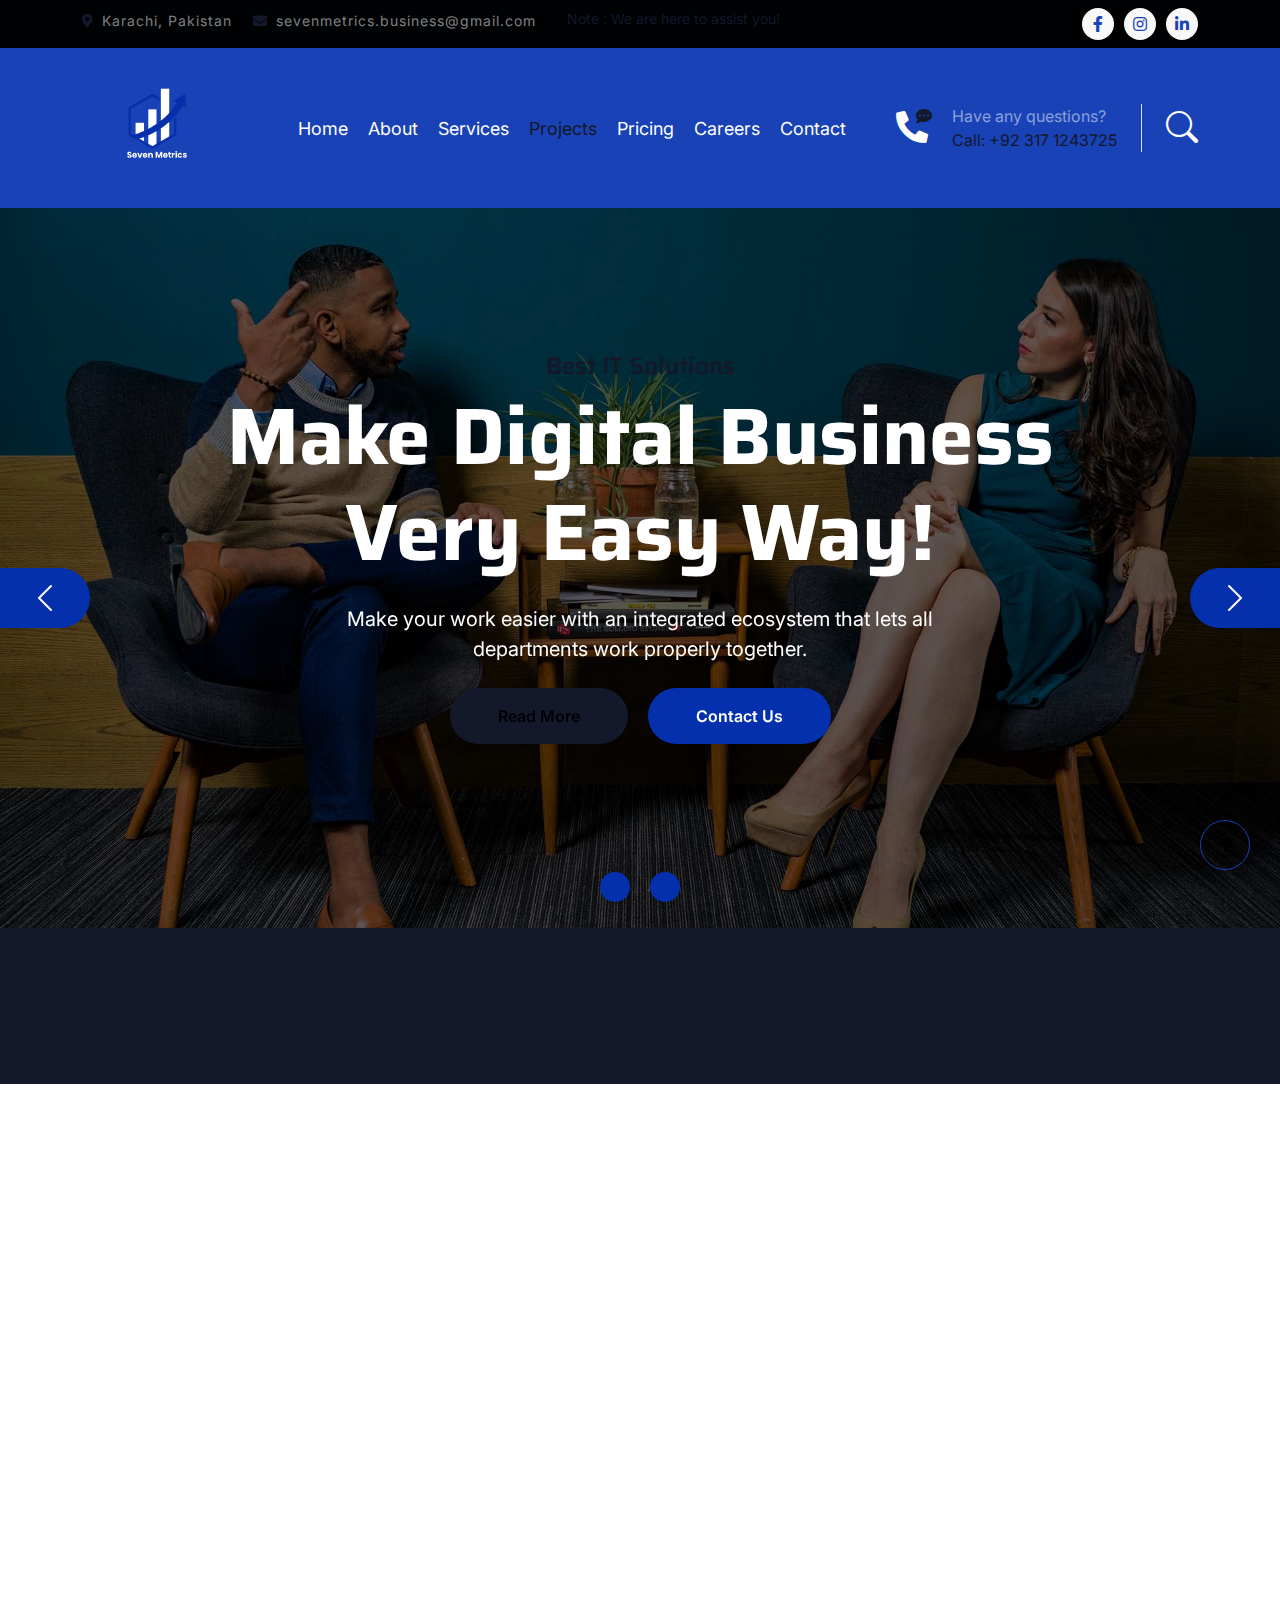
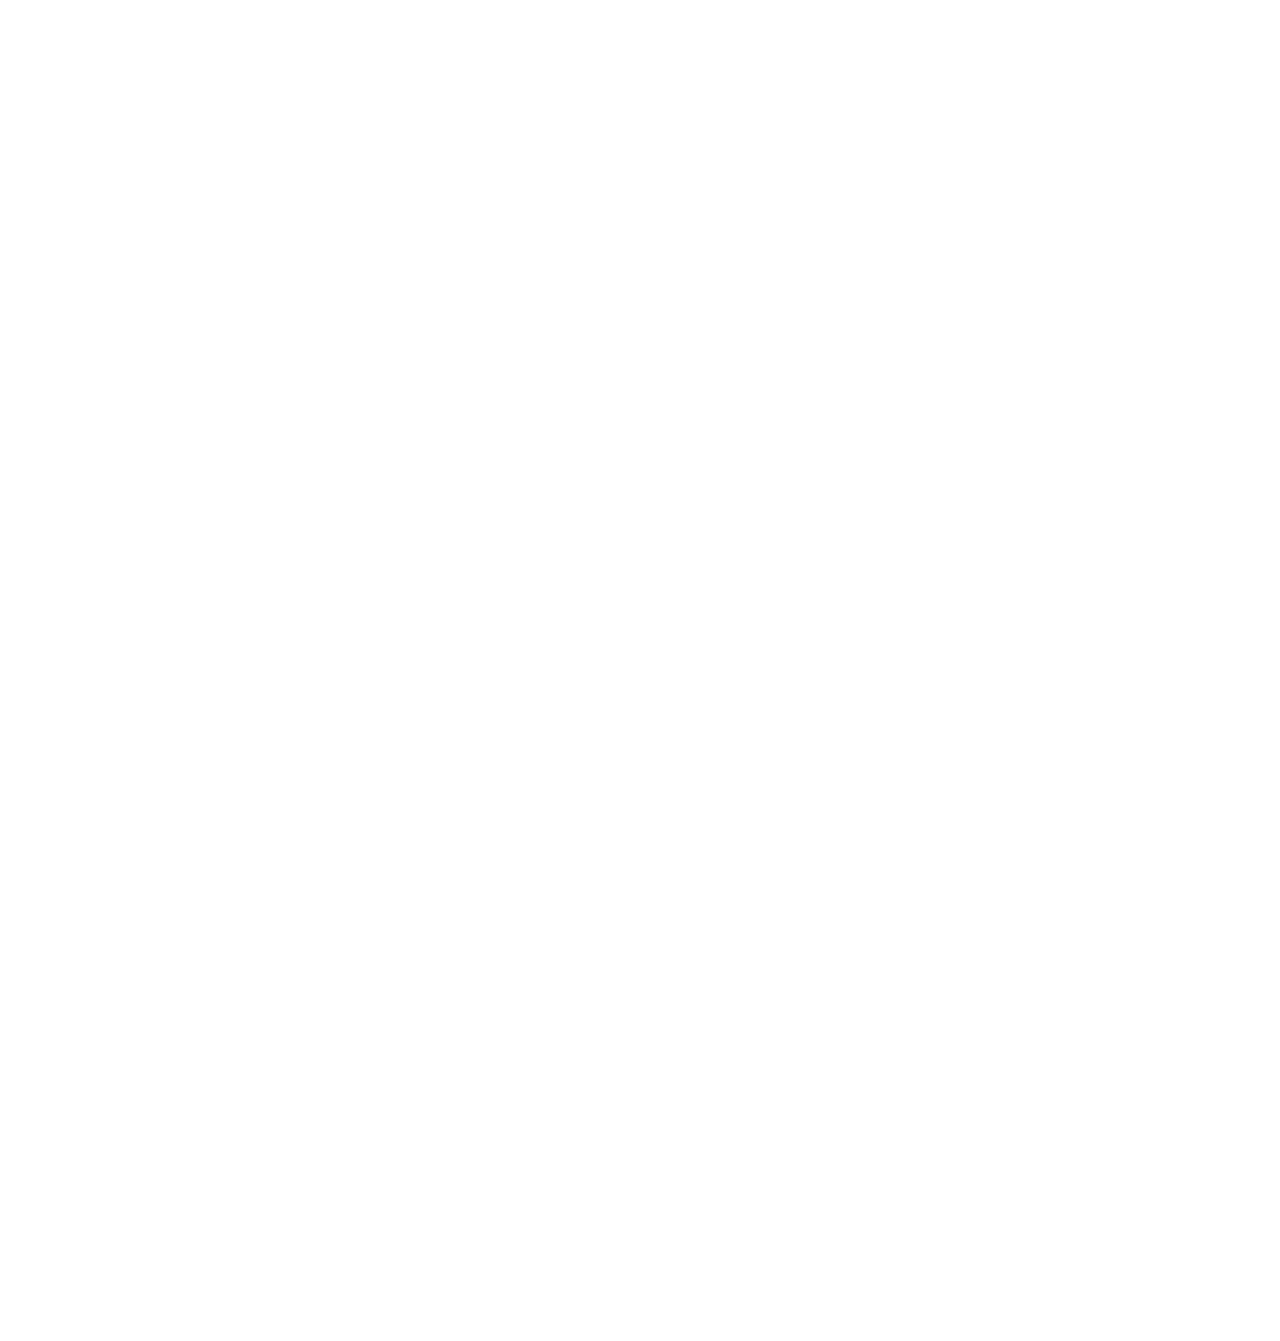
<file: project.html>
<!DOCTYPE html>
<html lang="en">

<head>
    <meta charset="utf-8">
    <title>Seven Metrics | Projects</title>
    <meta content="width=device-width, initial-scale=1.0" name="viewport">
    <meta content="" name="keywords">
    <meta content="" name="description">

    <!-- Google Web Fonts -->
    <link rel="preconnect" href="https://fonts.googleapis.com">
    <link rel="preconnect" href="https://fonts.gstatic.com" crossorigin>
    <link
        href="https://fonts.googleapis.com/css2?family=Inter:wght@400;500;600&family=Saira:wght@500;600;700&display=swap"
        rel="stylesheet">

    <!-- Icon Font Stylesheet -->
    <link href="https://cdnjs.cloudflare.com/ajax/libs/font-awesome/5.10.0/css/all.min.css" rel="stylesheet">
    <link href="https://cdn.jsdelivr.net/npm/bootstrap-icons@1.4.1/font/bootstrap-icons.css" rel="stylesheet">

    <!-- Libraries Stylesheet -->
    <link href="lib/animate/animate.min.css" rel="stylesheet">
    <link href="lib/owlcarousel/assets/owl.carousel.min.css" rel="stylesheet">

    <!-- Customized Bootstrap Stylesheet -->
    <link href="css/bootstrap.min.css" rel="stylesheet">

    <!-- Template Stylesheet -->
    <link href="css/style.css" rel="stylesheet">
</head>

<body>
    <!-- Spinner Start -->
    <div id="spinner"
        class="show position-fixed translate-middle w-100 vh-100 top-50 start-50 d-flex align-items-center justify-content-center">
        <div class="spinner-grow text-primary" role="status"></div>
    </div>
    <!-- Spinner End -->

    <!-- Topbar Start -->
    <div class="container-fluid bg-dark py-2 d-none d-md-flex">
        <div class="container">
            <div class="d-flex justify-content-between topbar">
                <div class="top-info">
                    <small class="me-3 text-white-50"><a href="#"><i
                                class="fas fa-map-marker-alt me-2 text-secondary"></i></a>Karachi, Pakistan</small>
                    <small class="me-3 text-white-50"><a href="#"><i
                                class="fas fa-envelope me-2 text-secondary"></i></a>sevenmetrics.business@gmail.com</small>
                </div>
                <div id="note" class="text-secondary d-none d-xl-flex"><small>Note : We are here to assist you!</small>
                </div>
                <div class="top-link">
                    <a href="https://www.facebook.com/profile.php?id=61559011555512"
                        class="bg-light nav-fill btn btn-sm-square rounded-circle"><i
                            class="fab fa-facebook-f text-primary"></i></a>
                    <a href="" class="bg-light nav-fill btn btn-sm-square rounded-circle"><i
                            class="fab fa-instagram text-primary"></i></a>
                    <a href="https://www.linkedin.com/company/gst-solutions-s/"
                        class="bg-light nav-fill btn btn-sm-square rounded-circle me-0"><i
                            class="fab fa-linkedin-in text-primary"></i></a>
                </div>
            </div>
        </div>
    </div>
    <!-- Topbar End -->

    <!-- Navbar Start -->
    <div class="container-fluid bg-primary">
        <div class="container">
            <nav class="navbar navbar-dark navbar-expand-lg py-0">
                <a href="index.html" class="navbar-brand">
                    <img src="img/logo.png" alt="logo" height="150px">
                </a>
                <button type="button" class="navbar-toggler me-0" data-bs-toggle="collapse"
                    data-bs-target="#navbarCollapse">
                    <span class="navbar-toggler-icon"></span>
                </button>
                <div class="collapse navbar-collapse bg-transparent" id="navbarCollapse">
                    <div class="navbar-nav ms-auto mx-xl-auto p-0">
                        <a href="index.html" class="nav-item nav-link">Home</a>
                        <a href="about.html" class="nav-item nav-link">About</a>
                        <a href="service.html" class="nav-item nav-link">Services</a>
                        <a href="project.html" class="nav-item nav-link active text-secondary">Projects</a>
                        <a href="pricing.html" class="nav-item nav-link">Pricing</a>
                        <a href="careers.html" class="nav-item nav-link">Careers</a>
                        <a href="contact.html" class="nav-item nav-link">Contact</a>
                    </div>
                </div>
                <div class="d-none d-xl-flex flex-shirink-0">
                    <div id="phone-tada" class="d-flex align-items-center justify-content-center me-4">
                        <a href="" class="position-relative animated tada infinite">
                            <i class="fa fa-phone-alt text-white fa-2x"></i>
                            <div class="position-absolute" style="top: -7px; left: 20px;">
                                <span><i class="fa fa-comment-dots text-secondary"></i></span>
                            </div>
                        </a>
                    </div>
                    <div class="d-flex flex-column pe-4 border-end">
                        <span class="text-white-50">Have any questions?</span>
                        <span class="text-secondary">Call: +92 317 1243725</span>
                    </div>
                    <div class="d-flex align-items-center justify-content-center ms-4 ">
                        <a href="#"><i class="bi bi-search text-white fa-2x"></i> </a>
                    </div>
                </div>
            </nav>
        </div>
    </div>
    <!-- Navbar End -->

    <!-- Carousel Start -->
    <div class="container-fluid px-0">
        <div id="carouselId" class="carousel slide" data-bs-ride="carousel">
            <ol class="carousel-indicators">
                <li data-bs-target="#carouselId" data-bs-slide-to="0" class="active" aria-current="true"
                    aria-label="First slide"></li>
                <li data-bs-target="#carouselId" data-bs-slide-to="1" aria-label="Second slide"></li>
            </ol>
            <div class="carousel-inner" role="listbox">
                <div class="carousel-item active">
                    <img src="img/carousel-1.jpg" class="img-fluid" alt="First slide">
                    <div class="carousel-caption">
                        <div class="container carousel-content">
                            <h6 class="text-secondary h4 animated fadeInUp">Best IT Solutions</h6>
                            <h1 class="text-white display-1 mb-4 animated fadeInRight">Make Digital Business Very Easy
                                Way!
                            </h1>
                            <p class="mb-4 text-white fs-5 animated fadeInDown">Make your work easier with an integrated
                                ecosystem that lets all departments work properly together.
                            </p>
                            <a href="about.html" class="me-2"><button type="button"
                                    class="px-4 py-sm-3 px-sm-5 btn btn-primary rounded-pill carousel-content-btn1 animated fadeInLeft">Read
                                    More</button></a>
                            <a href="contact.html" class="ms-2"><button type="button"
                                    class="px-4 py-sm-3 px-sm-5 btn btn-primary rounded-pill carousel-content-btn2 animated fadeInRight">Contact
                                    Us</button></a>
                        </div>
                    </div>
                </div>
                <div class="carousel-item">
                    <img src="img/carousel-2.jpg" class="img-fluid" alt="Second slide">
                    <div class="carousel-caption">
                        <div class="container carousel-content">
                            <h6 class="text-secondary h4 animated fadeInUp">Best IT Solutions</h6>
                            <h1 class="text-white display-1 mb-4 animated fadeInLeft">Quality Digital Services You
                                Really Need!</h1>
                            <p class="mb-4 text-white fs-5 animated fadeInDown">Make your work easier with an integrated
                                ecosystem that lets all departments work properly together.
                            </p>
                            <a href="about.html" class="me-2"><button type="button"
                                    class="px-4 py-sm-3 px-sm-5 btn btn-primary rounded-pill carousel-content-btn1 animated fadeInLeft">Read
                                    More</button></a>
                            <a href="contact.html" class="ms-2"><button type="button"
                                    class="px-4 py-sm-3 px-sm-5 btn btn-primary rounded-pill carousel-content-btn2 animated fadeInRight">Contact
                                    Us</button></a>
                        </div>
                    </div>
                </div>
            </div>
            <button class="carousel-control-prev" type="button" data-bs-target="#carouselId" data-bs-slide="prev">
                <span class="carousel-control-prev-icon" aria-hidden="true"></span>
                <span class="visually-hidden">Previous</span>
            </button>
            <button class="carousel-control-next" type="button" data-bs-target="#carouselId" data-bs-slide="next">
                <span class="carousel-control-next-icon" aria-hidden="true"></span>
                <span class="visually-hidden">Next</span>
            </button>
        </div>
    </div>
    <!-- Carousel End -->


    <!-- Fact Start -->
    <div class="container-fluid bg-secondary py-5">
        <div class="container">
            <div class="row">
                <div class="col-lg-3 wow fadeIn" data-wow-delay=".1s">
                    <div class="d-flex counter">
                        <h1 class="me-3 text-primary counter-value">500</h1>
                        <h5 class="text-white mt-1">Success in getting happy customer</h5>
                    </div>
                </div>
                <div class="col-lg-3 wow fadeIn" data-wow-delay=".3s">
                    <div class="d-flex counter">
                        <h1 class="me-3 text-primary counter-value">10</h1>
                        <h5 class="text-white mt-1">Thousands of successful business</h5>
                    </div>
                </div>
                <div class="col-lg-3 wow fadeIn" data-wow-delay=".5s">
                    <div class="d-flex counter">
                        <h1 class="me-3 text-primary counter-value">781</h1>
                        <h5 class="text-white mt-1">Total clients who love Seven Metrics</h5>
                    </div>
                </div>
                <div class="col-lg-3 wow fadeIn" data-wow-delay=".7s">
                    <div class="d-flex counter">
                        <h1 class="me-3 text-primary counter-value">5</h1>
                        <h5 class="text-white mt-1">Stars reviews given by satisfied clients</h5>
                    </div>
                </div>
            </div>
        </div>
    </div>
    <!-- Fact End -->



    <!-- Project Start -->
    <div class="container-fluid project py-5 mb-5">
        <div class="container">
            <div class="text-center mx-auto pb-5 wow fadeIn" data-wow-delay=".3s" style="max-width: 600px;">
                <h5 class="text-primary">Our Project</h5>
                <h1>Our Recently Completed Projects</h1>
            </div>
            <div class="row g-5">
                <div class="col-md-6 col-lg-4 wow fadeIn" data-wow-delay=".3s">
                    <div class="project-item">
                        <div class="project-img">
                            <img src="img/project- (1).png" class="img-fluid w-100 rounded" alt="">
                            <div class="project-content">
                                <a href="#" class="text-center">
                                    <h4 class="text-secondary">Web Design & Web Development</h4>
                                    <p class="m-0 text-white">Devil Dynasty</p>
                                </a>
                            </div>
                        </div>
                    </div>
                </div>
                <div class="col-md-6 col-lg-4 wow fadeIn" data-wow-delay=".5s">
                    <div class="project-item">
                        <div class="project-img">
                            <img src="img/project- (2).png" class="img-fluid w-100 rounded" alt="">
                            <div class="project-content">
                                <a href="#" class="text-center">
                                    <h4 class="text-secondary">Web Design</h4>
                                    <p class="m-0 text-white">Gamics</p>
                                </a>
                            </div>
                        </div>
                    </div>
                </div>
                <div class="col-md-6 col-lg-4 wow fadeIn" data-wow-delay=".7s">
                    <div class="project-item">
                        <div class="project-img">
                            <img src="img/project- (3).png" class="img-fluid w-100 rounded" alt="">
                            <div class="project-content">
                                <a href="#" class="text-center">
                                    <h4 class="text-secondary">Web Design & Web Development</h4>
                                    <p class="m-0 text-white">Grilli Restaurant</p>
                                </a>
                            </div>
                        </div>
                    </div>
                </div>
                <div class="col-md-6 col-lg-4 wow fadeIn" data-wow-delay=".3s">
                    <div class="project-item">
                        <div class="project-img">
                            <img src="img/project- (4).png" class="img-fluid w-100 rounded" alt="">
                            <div class="project-content">
                                <a href="#" class="text-center">
                                    <h4 class="text-secondary">Web Development</h4>
                                    <p class="m-0 text-white">Hostipal</p>
                                </a>
                            </div>
                        </div>
                    </div>
                </div>
                <div class="col-md-6 col-lg-4 wow fadeIn" data-wow-delay=".5s">
                    <div class="project-item">
                        <div class="project-img">
                            <img src="img/project- (5).png" class="img-fluid w-100 rounded" alt="">
                            <div class="project-content">
                                <a href="#" class="text-center">
                                    <h4 class="text-secondary">Web Development</h4>
                                    <p class="m-0 text-white">Spotify Clone</p>
                                </a>
                            </div>
                        </div>
                    </div>
                </div>
                <div class="col-md-6 col-lg-4 wow fadeIn" data-wow-delay=".7s">
                    <div class="project-item">
                        <div class="project-img">
                            <img src="img/project- (6).png" class="img-fluid w-100 rounded" alt="">
                            <div class="project-content">
                                <a href="#" class="text-center">
                                    <h4 class="text-secondary">Web Design</h4>
                                    <p class="m-0 text-white">Crypto Website</p>
                                </a>
                            </div>
                        </div>
                    </div>
                </div>
                <div class="col-md-6 col-lg-4 wow fadeIn" data-wow-delay=".7s">
                    <div class="project-item">
                        <div class="project-img">
                            <img src="img/project-7 (1).png" class="img-fluid w-100 rounded" alt="">
                            <div class="project-content">
                                <a href="#" class="text-center">
                                    <h4 class="text-secondary">Web Design</h4>
                                    <p class="m-0 text-white">Unigine Squad Website</p>
                                </a>
                            </div>
                        </div>
                    </div>
                </div>
                <div class="col-md-6 col-lg-4 wow fadeIn" data-wow-delay=".7s">
                    <div class="project-item">
                        <div class="project-img">
                            <img src="img/project-8.png" class="img-fluid w-100 rounded" alt="">
                            <div class="project-content">
                                <a href="#" class="text-center">
                                    <h4 class="text-secondary">App Design</h4>
                                    <p class="m-0 text-white">Weather Forecast App</p>
                                </a>
                            </div>
                        </div>
                    </div>
                </div>
                <div class="col-md-6 col-lg-4 wow fadeIn" data-wow-delay=".7s">
                    <div class="project-item">
                        <div class="project-img">
                            <img src="img/project-9.png" class="img-fluid w-100 rounded" alt="">
                            <div class="project-content">
                                <a href="#" class="text-center">
                                    <h4 class="text-secondary">Web Design</h4>
                                    <p class="m-0 text-white">Vast Website</p>
                                </a>
                            </div>
                        </div>
                    </div>
                </div>
                <div class="col-md-6 col-lg-4 wow fadeIn" data-wow-delay=".7s">
                    <div class="project-item">
                        <div class="project-img">
                            <img src="img/project-10.png" class="img-fluid w-100 rounded" alt="">
                            <div class="project-content">
                                <a href="#" class="text-center">
                                    <h4 class="text-secondary">Web Design</h4>
                                    <p class="m-0 text-white">Covid-19 Website</p>
                                </a>
                            </div>
                        </div>
                    </div>
                </div>
                <div class="col-md-6 col-lg-4 wow fadeIn" data-wow-delay=".7s">
                    <div class="project-item">
                        <div class="project-img">
                            <img src="img/project-11.png" class="img-fluid w-100 rounded" alt="">
                            <div class="project-content">
                                <a href="#" class="text-center">
                                    <h4 class="text-secondary">Web Design</h4>
                                    <p class="m-0 text-white">Hair Salon Website</p>
                                </a>
                            </div>
                        </div>
                    </div>
                </div>
                <div class="col-md-6 col-lg-4 wow fadeIn" data-wow-delay=".7s">
                    <div class="project-item">
                        <div class="project-img">
                            <img src="img/project-12.png" class="img-fluid w-100 rounded" alt="">
                            <div class="project-content">
                                <a href="#" class="text-center">
                                    <h4 class="text-secondary">Web Design</h4>
                                    <p class="m-0 text-white">Internee.pk Clone Website</p>
                                </a>
                            </div>
                        </div>
                    </div>
                </div>
                <div class="col-md-6 col-lg-4 wow fadeIn" data-wow-delay=".7s">
                    <div class="project-item">
                        <div class="project-img">
                            <img src="img/project-13.png" class="img-fluid w-100 rounded" alt="">
                            <div class="project-content">
                                <a href="#" class="text-center">
                                    <h4 class="text-secondary">Web Design</h4>
                                    <p class="m-0 text-white">Educate Learning Website</p>
                                </a>
                            </div>
                        </div>
                    </div>
                </div>
                <div class="col-md-6 col-lg-4 wow fadeIn" data-wow-delay=".7s">
                    <div class="project-item">
                        <div class="project-img">
                            <img src="img/project-14.png" class="img-fluid w-100 rounded" alt="">
                            <div class="project-content">
                                <a href="#" class="text-center">
                                    <h4 class="text-secondary">Web Design</h4>
                                    <p class="m-0 text-white">PC Store Website</p>
                                </a>
                            </div>
                        </div>
                    </div>
                </div>
                <div class="col-md-6 col-lg-4 wow fadeIn" data-wow-delay=".7s">
                    <div class="project-item">
                        <div class="project-img">
                            <img src="img/project-15.png" class="img-fluid w-100 rounded" alt="">
                            <div class="project-content">
                                <a href="#" class="text-center">
                                    <h4 class="text-secondary">Web Design</h4>
                                    <p class="m-0 text-white">School Info Website</p>
                                </a>
                            </div>
                        </div>
                    </div>
                </div>
            </div>
        </div>
    </div>
    <!-- Project End -->





    <!-- Footer Start -->
    <div class="container-fluid footer bg-dark wow fadeIn" data-wow-delay=".3s">
        <div class="container pt-5 pb-4">
            <div class="row g-5">
                <div class="col-lg-3 col-md-6">
                    <a href="index.html">
                        <h2 class="text-white fw-bold d-block">Seven<span class="text-primary"> Metrics</span> </h2>
                    </a>
                    <p class="mt-4 text-light">Elevate worldwide e-commerce with integrity-driven strategies,
                        prioritizing seamless multimedia content and proactive utilization of external expertise for
                        technological innovation.
                    </p>
                    <div class="d-flex hightech-link">
                        <a href="" class="btn-light nav-fill btn btn-square rounded-circle me-2"><i
                                class="fab fa-facebook-f text-primary"></i></a>
                        <a href="" class="btn-light nav-fill btn btn-square rounded-circle me-2"><i
                                class="fab fa-twitter text-primary"></i></a>
                        <a href="" class="btn-light nav-fill btn btn-square rounded-circle me-2"><i
                                class="fab fa-instagram text-primary"></i></a>
                        <a href="" class="btn-light nav-fill btn btn-square rounded-circle me-0"><i
                                class="fab fa-linkedin-in text-primary"></i></a>
                    </div>
                </div>
                <div class="col-lg-3 col-md-6">
                    <a href="#" class="h3 text-primary">Short Link</a>
                    <div class="mt-4 d-flex flex-column short-link">
                        <a href="index.html" class="mb-2 text-white"><i
                                class="fas fa-angle-right text-secondary me-2"></i>Home</a>
                        <a href="about.html" class="mb-2 text-white"><i
                                class="fas fa-angle-right text-secondary me-2"></i>About
                            us</a>
                        <a href="service.html" class="mb-2 text-white"><i
                                class="fas fa-angle-right text-secondary me-2"></i>Our
                            Services</a>
                        <a href="project.html" class="mb-2 text-white"><i
                                class="fas fa-angle-right text-secondary me-2"></i>Our
                            Projects</a>
                        <a href="pricing.html" class="mb-2 text-white"><i
                                class="fas fa-angle-right text-secondary me-2"></i>Pricing</a>
                        <a href="careers.html" class="mb-2 text-white"><i
                                class="fas fa-angle-right text-secondary me-2"></i>Careers</a>
                        <a href="contact.html" class="mb-2 text-white"><i
                                class="fas fa-angle-right text-secondary me-2"></i>Contact
                            us</a>
                    </div>
                </div>
                <div class="col-lg-3 col-md-6">
                    <a href="#" class="h3 text-primary">Help Link</a>
                    <div class="mt-4 d-flex flex-column help-link">
                        <a href="" class="mb-2 text-white"><i class="fas fa-angle-right text-secondary me-2"></i>Terms
                            Of use</a>
                        <a href="" class="mb-2 text-white"><i class="fas fa-angle-right text-secondary me-2"></i>Privacy
                            Policy</a>
                        <a href="" class="mb-2 text-white"><i
                                class="fas fa-angle-right text-secondary me-2"></i>Helps</a>
                        <a href="" class="mb-2 text-white"><i
                                class="fas fa-angle-right text-secondary me-2"></i>FQAs</a>
                        <a href="" class="mb-2 text-white"><i
                                class="fas fa-angle-right text-secondary me-2"></i>Contact</a>
                    </div>
                </div>
                <div class="col-lg-3 col-md-6">
                    <a href="#" class="h3 text-primary">Contact Us</a>
                    <div class="text-white mt-4 d-flex flex-column contact-link">
                        <a href="#" class="pb-3 text-light border-bottom border-primary"><i
                                class="fas fa-map-marker-alt text-secondary me-2"></i> Karachi, Pakistan</a>
                        <a href="#" class="py-3 text-light border-bottom border-primary"><i
                                class="fas fa-phone-alt text-secondary me-2"></i> +92 317 1243725</a>
                        <a href="#" class="py-3 text-light border-bottom border-primary"><i
                                class="fas fa-envelope text-secondary me-2"></i> sevenmetrics.business@gmail.com</a>
                    </div>
                </div>
            </div>
            <hr class="text-light mt-5 mb-4">
            <div class="row">
                <div class="col-md-12 text-center">
                    <span class="text-light"><a href="#" class="text-primary"><i
                                class="fas fa-copyright text-secondary me-2"></i> All Rights
                            reserved 2024 by Seven Metrics</a></span>
                </div>
            </div>
        </div>
    </div>
    <!-- Footer End -->


    <!-- Back to Top -->
    <a href="#" class="btn btn-outline-primary btn-square rounded-circle back-to-top"><i
            class="fa fa-arrow-up text-dark"></i></a>


    <!-- JavaScript Libraries -->
    <script src="https://ajax.googleapis.com/ajax/libs/jquery/3.6.4/jquery.min.js"></script>
    <script src="https://cdn.jsdelivr.net/npm/bootstrap@5.0.0/dist/js/bootstrap.bundle.min.js"></script>
    <script src="lib/wow/wow.min.js"></script>
    <script src="lib/easing/easing.min.js"></script>
    <script src="lib/waypoints/waypoints.min.js"></script>
    <script src="lib/owlcarousel/owl.carousel.min.js"></script>

    <!-- Template Javascript -->
    <script src="js/main.js"></script>
</body>

</html>
</file>
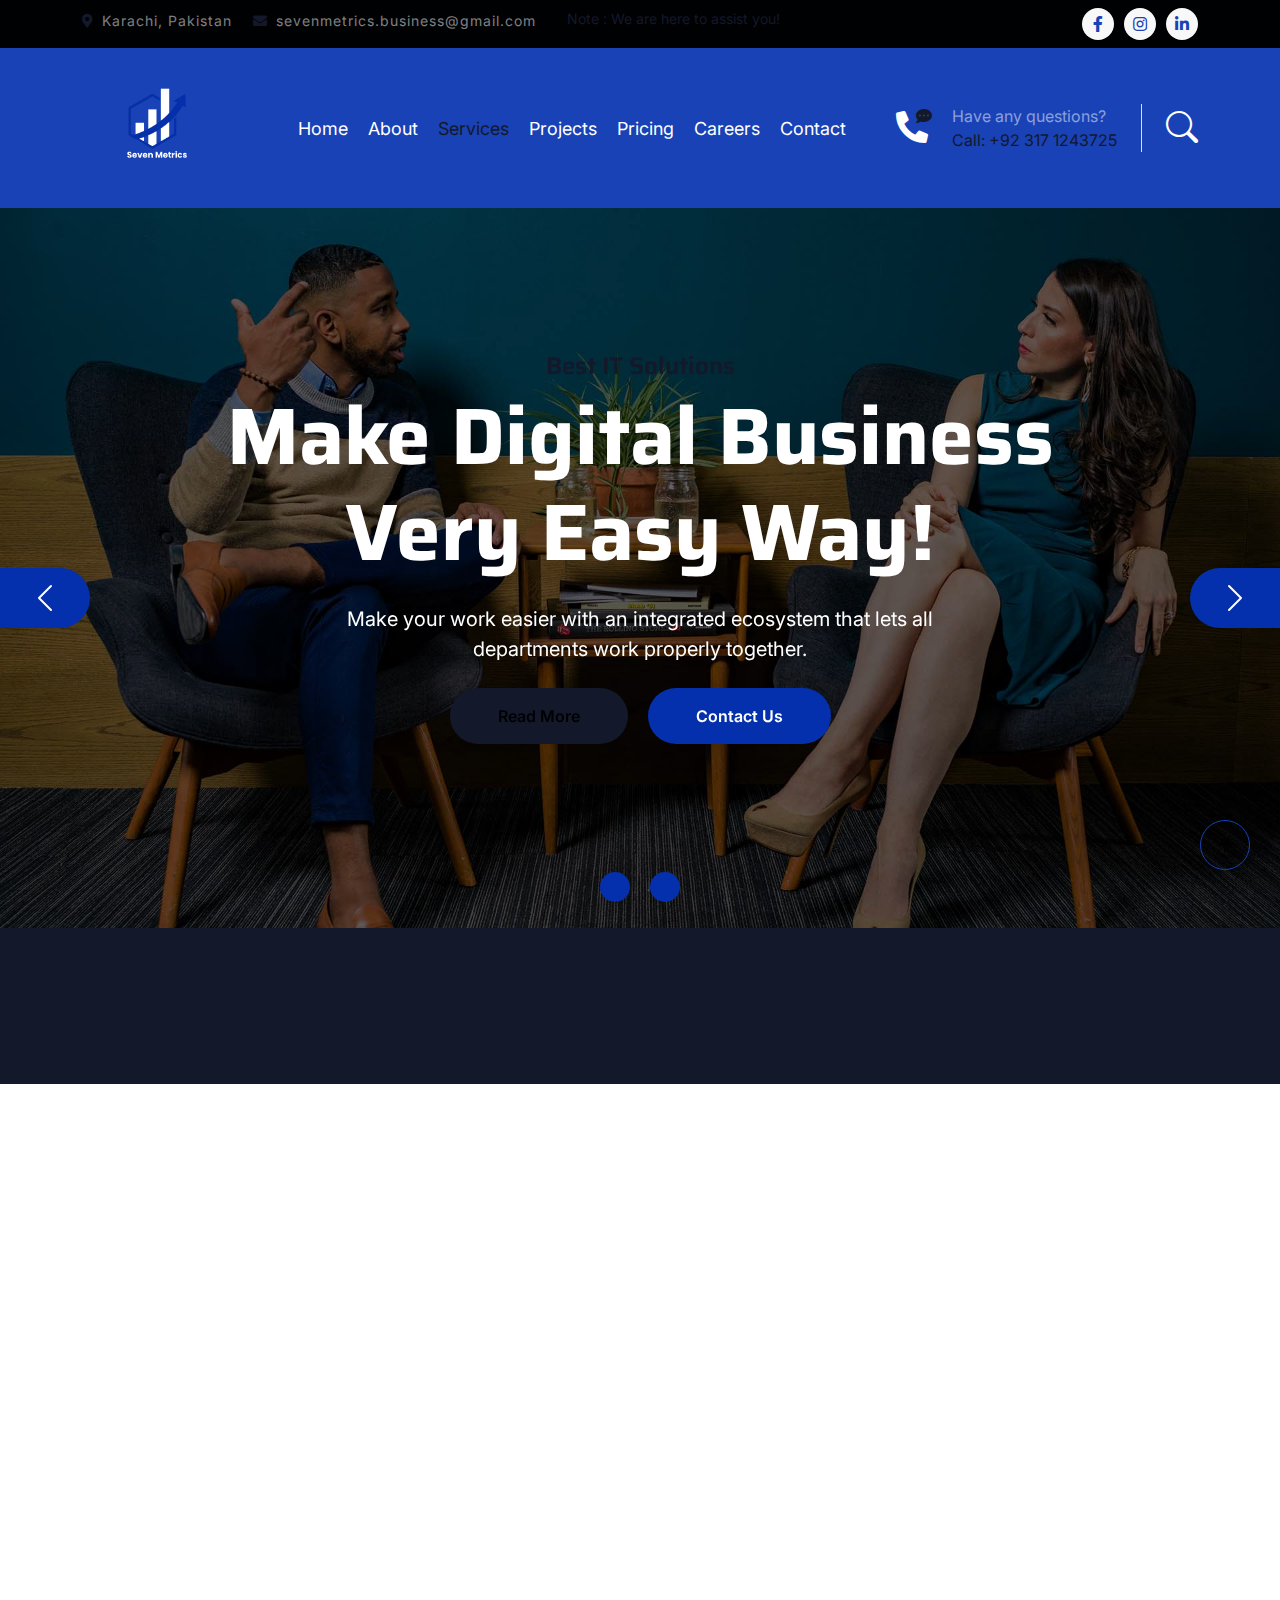
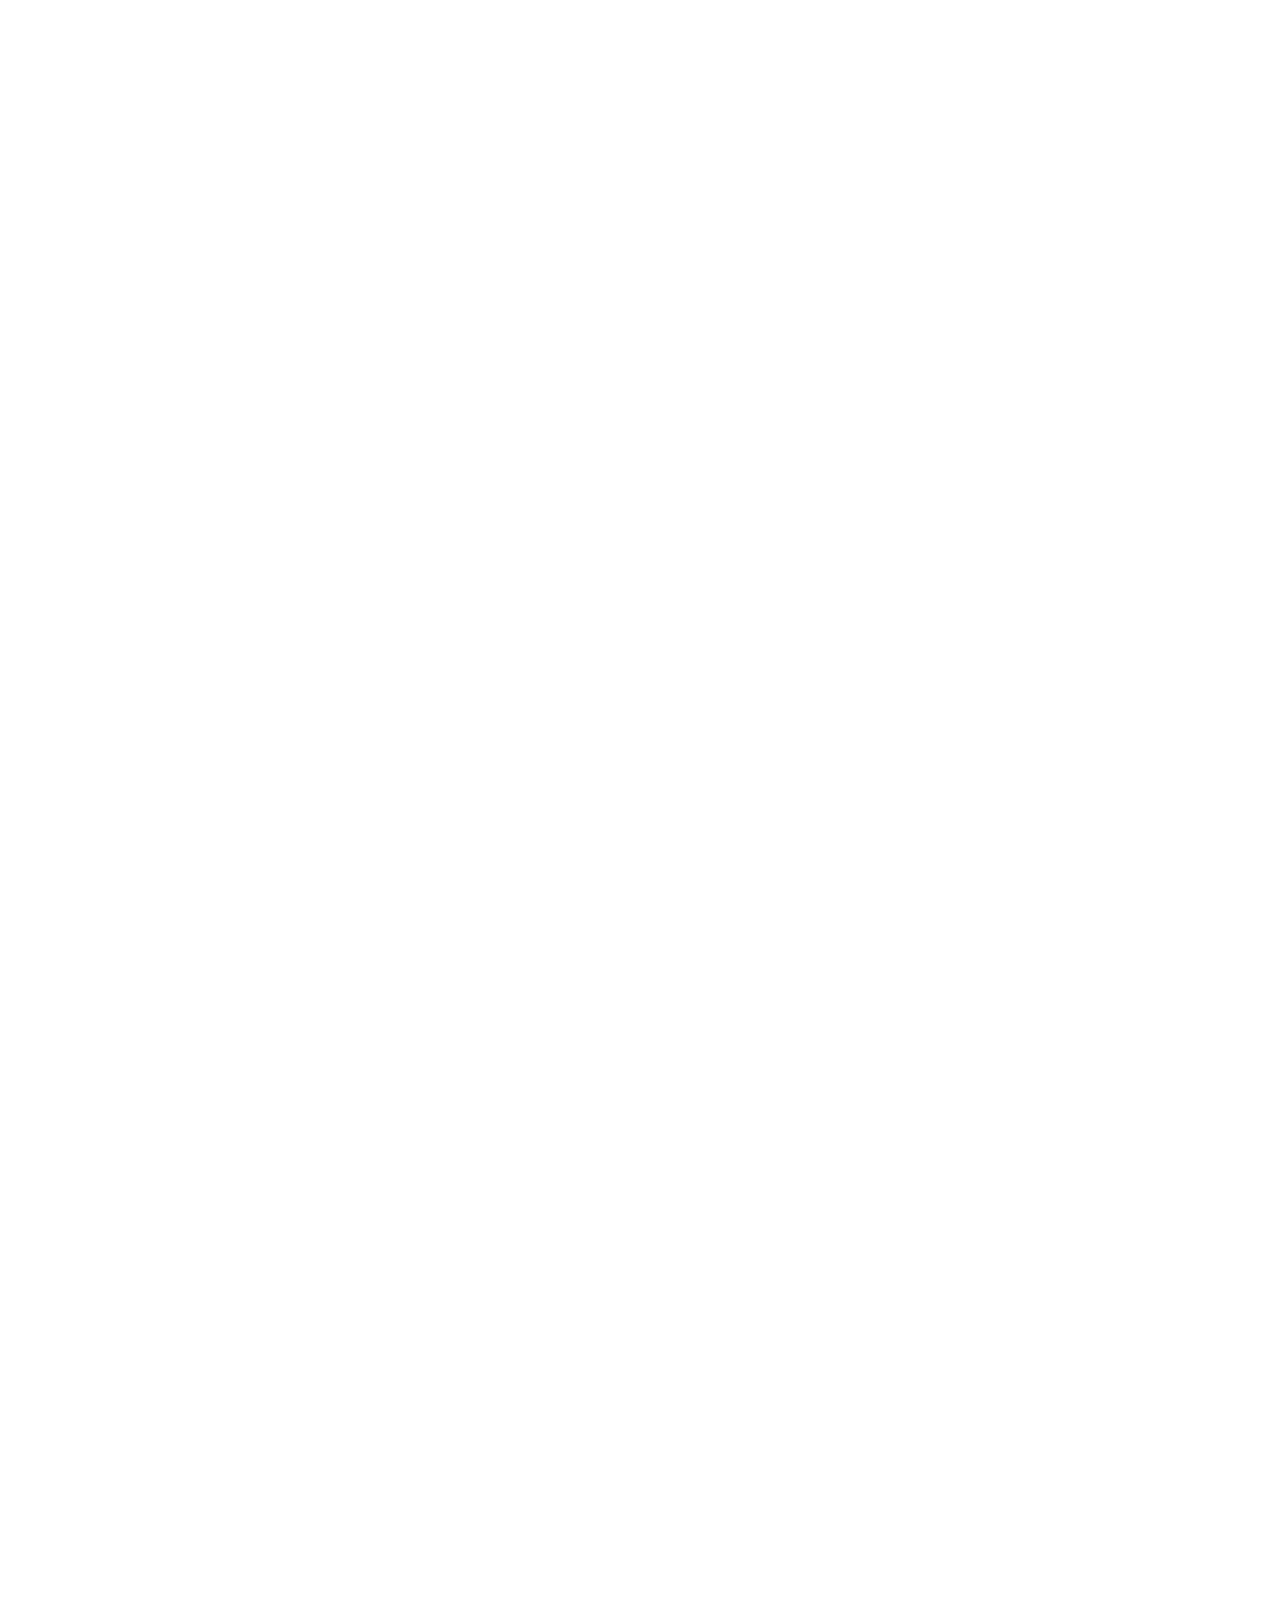
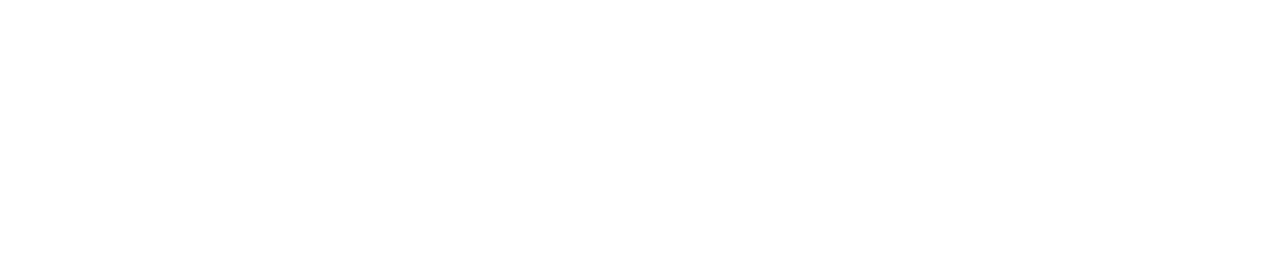
<file: service.html>
<!DOCTYPE html>
<html lang="en">

<head>
    <meta charset="utf-8">
    <title>Seven Metrics | Services</title>
    <meta content="width=device-width, initial-scale=1.0" name="viewport">
    <meta content="" name="keywords">
    <meta content="" name="description">

    <!-- Google Web Fonts -->
    <link rel="preconnect" href="https://fonts.googleapis.com">
    <link rel="preconnect" href="https://fonts.gstatic.com" crossorigin>
    <link
        href="https://fonts.googleapis.com/css2?family=Inter:wght@400;500;600&family=Saira:wght@500;600;700&display=swap"
        rel="stylesheet">

    <!-- Icon Font Stylesheet -->
    <link href="https://cdnjs.cloudflare.com/ajax/libs/font-awesome/5.10.0/css/all.min.css" rel="stylesheet">
    <link href="https://cdn.jsdelivr.net/npm/bootstrap-icons@1.4.1/font/bootstrap-icons.css" rel="stylesheet">

    <!-- Libraries Stylesheet -->
    <link href="lib/animate/animate.min.css" rel="stylesheet">
    <link href="lib/owlcarousel/assets/owl.carousel.min.css" rel="stylesheet">

    <!-- Customized Bootstrap Stylesheet -->
    <link href="css/bootstrap.min.css" rel="stylesheet">

    <!-- Template Stylesheet -->
    <link href="css/style.css" rel="stylesheet">
</head>

<body>
    <!-- Spinner Start -->
    <div id="spinner"
        class="show position-fixed translate-middle w-100 vh-100 top-50 start-50 d-flex align-items-center justify-content-center">
        <div class="spinner-grow text-primary" role="status"></div>
    </div>
    <!-- Spinner End -->

    <!-- Topbar Start -->
    <div class="container-fluid bg-dark py-2 d-none d-md-flex">
        <div class="container">
            <div class="d-flex justify-content-between topbar">
                <div class="top-info">
                    <small class="me-3 text-white-50"><a href="#"><i
                                class="fas fa-map-marker-alt me-2 text-secondary"></i></a>Karachi, Pakistan</small>
                    <small class="me-3 text-white-50"><a href="#"><i
                                class="fas fa-envelope me-2 text-secondary"></i></a>sevenmetrics.business@gmail.com</small>
                </div>
                <div id="note" class="text-secondary d-none d-xl-flex"><small>Note : We are here to assist you!</small>
                </div>
                <div class="top-link">
                    <a href="https://www.facebook.com/profile.php?id=61559011555512"
                        class="bg-light nav-fill btn btn-sm-square rounded-circle"><i
                            class="fab fa-facebook-f text-primary"></i></a>
                    <a href="" class="bg-light nav-fill btn btn-sm-square rounded-circle"><i
                            class="fab fa-instagram text-primary"></i></a>
                    <a href="https://www.linkedin.com/company/gst-solutions-s/"
                        class="bg-light nav-fill btn btn-sm-square rounded-circle me-0"><i
                            class="fab fa-linkedin-in text-primary"></i></a>
                </div>
            </div>
        </div>
    </div>
    <!-- Topbar End -->

    <!-- Navbar Start -->
    <div class="container-fluid bg-primary">
        <div class="container">
            <nav class="navbar navbar-dark navbar-expand-lg py-0">
                <a href="index.html" class="navbar-brand">
                    <img src="img/logo.png" alt="logo" height="150px">
                </a>
                <button type="button" class="navbar-toggler me-0" data-bs-toggle="collapse"
                    data-bs-target="#navbarCollapse">
                    <span class="navbar-toggler-icon"></span>
                </button>
                <div class="collapse navbar-collapse bg-transparent" id="navbarCollapse">
                    <div class="navbar-nav ms-auto mx-xl-auto p-0">
                        <a href="index.html" class="nav-item nav-link">Home</a>
                        <a href="about.html" class="nav-item nav-link">About</a>
                        <a href="service.html" class="nav-item nav-link active text-secondary">Services</a>
                        <a href="project.html" class="nav-item nav-link">Projects</a>
                        <a href="pricing.html" class="nav-item nav-link">Pricing</a>
                        <a href="careers.html" class="nav-item nav-link">Careers</a>
                        <a href="contact.html" class="nav-item nav-link">Contact</a>
                    </div>
                </div>
                <div class="d-none d-xl-flex flex-shirink-0">
                    <div id="phone-tada" class="d-flex align-items-center justify-content-center me-4">
                        <a href="" class="position-relative animated tada infinite">
                            <i class="fa fa-phone-alt text-white fa-2x"></i>
                            <div class="position-absolute" style="top: -7px; left: 20px;">
                                <span><i class="fa fa-comment-dots text-secondary"></i></span>
                            </div>
                        </a>
                    </div>
                    <div class="d-flex flex-column pe-4 border-end">
                        <span class="text-white-50">Have any questions?</span>
                        <span class="text-secondary">Call: +92 317 1243725</span>
                    </div>
                    <div class="d-flex align-items-center justify-content-center ms-4 ">
                        <a href="#"><i class="bi bi-search text-white fa-2x"></i> </a>
                    </div>
                </div>
            </nav>
        </div>
    </div>
    <!-- Navbar End -->

    <!-- Carousel Start -->
    <div class="container-fluid px-0">
        <div id="carouselId" class="carousel slide" data-bs-ride="carousel">
            <ol class="carousel-indicators">
                <li data-bs-target="#carouselId" data-bs-slide-to="0" class="active" aria-current="true"
                    aria-label="First slide"></li>
                <li data-bs-target="#carouselId" data-bs-slide-to="1" aria-label="Second slide"></li>
            </ol>
            <div class="carousel-inner" role="listbox">
                <div class="carousel-item active">
                    <img src="img/carousel-1.jpg" class="img-fluid" alt="First slide">
                    <div class="carousel-caption">
                        <div class="container carousel-content">
                            <h6 class="text-secondary h4 animated fadeInUp">Best IT Solutions</h6>
                            <h1 class="text-white display-1 mb-4 animated fadeInRight">Make Digital Business Very Easy
                                Way!
                            </h1>
                            <p class="mb-4 text-white fs-5 animated fadeInDown">Make your work easier with an integrated
                                ecosystem that lets all departments work properly together.
                            </p>
                            <a href="about.html" class="me-2"><button type="button"
                                    class="px-4 py-sm-3 px-sm-5 btn btn-primary rounded-pill carousel-content-btn1 animated fadeInLeft">Read
                                    More</button></a>
                            <a href="contact.html" class="ms-2"><button type="button"
                                    class="px-4 py-sm-3 px-sm-5 btn btn-primary rounded-pill carousel-content-btn2 animated fadeInRight">Contact
                                    Us</button></a>
                        </div>
                    </div>
                </div>
                <div class="carousel-item">
                    <img src="img/carousel-2.jpg" class="img-fluid" alt="Second slide">
                    <div class="carousel-caption">
                        <div class="container carousel-content">
                            <h6 class="text-secondary h4 animated fadeInUp">Best IT Solutions</h6>
                            <h1 class="text-white display-1 mb-4 animated fadeInLeft">Quality Digital Services You
                                Really Need!</h1>
                            <p class="mb-4 text-white fs-5 animated fadeInDown">Make your work easier with an integrated
                                ecosystem that lets all departments work properly together.
                            </p>
                            <a href="about.html" class="me-2"><button type="button"
                                    class="px-4 py-sm-3 px-sm-5 btn btn-primary rounded-pill carousel-content-btn1 animated fadeInLeft">Read
                                    More</button></a>
                            <a href="contact.html" class="ms-2"><button type="button"
                                    class="px-4 py-sm-3 px-sm-5 btn btn-primary rounded-pill carousel-content-btn2 animated fadeInRight">Contact
                                    Us</button></a>
                        </div>
                    </div>
                </div>
            </div>
            <button class="carousel-control-prev" type="button" data-bs-target="#carouselId" data-bs-slide="prev">
                <span class="carousel-control-prev-icon" aria-hidden="true"></span>
                <span class="visually-hidden">Previous</span>
            </button>
            <button class="carousel-control-next" type="button" data-bs-target="#carouselId" data-bs-slide="next">
                <span class="carousel-control-next-icon" aria-hidden="true"></span>
                <span class="visually-hidden">Next</span>
            </button>
        </div>
    </div>
    <!-- Carousel End -->


    <!-- Fact Start -->
    <div class="container-fluid bg-secondary py-5">
        <div class="container">
            <div class="row">
                <div class="col-lg-3 wow fadeIn" data-wow-delay=".1s">
                    <div class="d-flex counter">
                        <h1 class="me-3 text-primary counter-value">500</h1>
                        <h5 class="text-white mt-1">Success in getting happy customer</h5>
                    </div>
                </div>
                <div class="col-lg-3 wow fadeIn" data-wow-delay=".3s">
                    <div class="d-flex counter">
                        <h1 class="me-3 text-primary counter-value">10</h1>
                        <h5 class="text-white mt-1">Thousands of successful business</h5>
                    </div>
                </div>
                <div class="col-lg-3 wow fadeIn" data-wow-delay=".5s">
                    <div class="d-flex counter">
                        <h1 class="me-3 text-primary counter-value">781</h1>
                        <h5 class="text-white mt-1">Total clients who love Seven Metrics</h5>
                    </div>
                </div>
                <div class="col-lg-3 wow fadeIn" data-wow-delay=".7s">
                    <div class="d-flex counter">
                        <h1 class="me-3 text-primary counter-value">5</h1>
                        <h5 class="text-white mt-1">Stars reviews given by satisfied clients</h5>
                    </div>
                </div>
            </div>
        </div>
    </div>
    <!-- Fact End -->




    <!-- Services Start -->
    <div class="container-fluid services py-5 mb-5">
        <div class="container">
            <div class="text-center mx-auto pb-5 wow fadeIn" data-wow-delay=".3s" style="max-width: 600px;">
                <h5 class="text-primary">Our Services</h5>
                <h1>Services Built Specifically For Your Business</h1>
            </div>
            <div class="row g-5 services-inner">
                <div class="col-md-6 col-lg-4 wow fadeIn" data-wow-delay=".3s">
                    <div class="services-item bg-light">
                        <div class="p-4 text-center services-content">
                            <div class="services-content-icon">
                                <i class="fa fa-code fa-7x mb-4 text-primary"></i>
                                <h4 class="mb-3">Web Designing</h4>
                                <p class="mb-4">Elevate your online presence with our expert website design services. We
                                    craft visually stunning and user-friendly websites tailored to your brand. From
                                    sleek corporate pages to vibrant e-commerce platforms .</p>
                                <a href="service.html"
                                    class="btn btn-outline-primary text-dark px-5 py-3 rounded-pill">Read
                                    More</a>
                            </div>
                        </div>
                    </div>
                </div>
                <div class="col-md-6 col-lg-4 wow fadeIn" data-wow-delay=".5s">
                    <div class="services-item bg-light">
                        <div class="p-4 text-center services-content">
                            <div class="services-content-icon">
                                <i class="fa fa-file-code fa-7x mb-4 text-primary"></i>
                                <h4 class="mb-3">Web Development</h4>
                                <p class="mb-4">Elevate your online presence with our expert website design services. We
                                    craft visually stunning and user-friendly websites tailored to your brand. From
                                    sleek corporate pages to vibrant e-commerce platforms .</p>
                                <a href="service.html"
                                    class="btn btn-outline-primary text-dark px-5 py-3 rounded-pill">Read
                                    More</a>
                            </div>
                        </div>
                    </div>
                </div>
                <div class="col-md-6 col-lg-4 wow fadeIn" data-wow-delay=".5s">
                    <div class="services-item bg-light">
                        <div class="p-4 text-center services-content">
                            <div class="services-content-icon">
                                <i class="fa fa-file-code fa-7x mb-4 text-primary"></i>
                                <h4 class="mb-3">Full Stack Development</h4>
                                <p class="mb-4">Elevate your online presence with our expert website design services. We
                                    craft visually stunning and user-friendly websites tailored to your brand. From
                                    sleek corporate pages to vibrant e-commerce platforms .</p>
                                <a href="service.html"
                                    class="btn btn-outline-primary text-dark px-5 py-3 rounded-pill">Read
                                    More</a>
                            </div>
                        </div>
                    </div>
                </div>
                <div class="col-md-6 col-lg-4 wow fadeIn" data-wow-delay=".7s">
                    <div class="services-item bg-light">
                        <div class="p-4 text-center services-content">
                            <div class="services-content-icon">
                                <i class="fa fa-external-link-alt fa-7x mb-4 text-primary"></i>
                                <h4 class="mb-3">Graphic Designing</h4>
                                <p class="mb-4">Ignite your brand with our graphic design services. Our creative team
                                    specializes in crafting compelling visuals that resonate with your audience. From
                                    eye-catching logos to engaging social media graphics. </p>
                                <a href="service.html"
                                    class="btn btn-outline-primary text-dark px-5 py-3 rounded-pill">Read
                                    More</a>
                            </div>
                        </div>
                    </div>
                </div>
                <div class="col-md-6 col-lg-4 wow fadeIn" data-wow-delay=".7s">
                    <div class="services-item bg-light">
                        <div class="p-4 text-center services-content">
                            <div class="services-content-icon">
                                <i class="fas fa-laptop fa-7x mb-4 text-primary"></i>
                                <h4 class="mb-3">WordPress</h4>
                                <p class="mb-4">Seven Metrics offers expert WordPress services, creating flexible,
                                    user-friendly websites that grow with your business, ensuring seamless content
                                    management and enhanced online presence.
                                </p>
                                <a href="" class="btn btn-outline-primary text-dark px-5 py-3 rounded-pill">Read
                                    More</a>
                            </div>
                        </div>
                    </div>
                </div>
                <div class="col-md-6 col-lg-4 wow fadeIn" data-wow-delay=".5s">
                    <div class="services-item bg-light">
                        <div class="p-4 text-center services-content">
                            <div class="services-content-icon">
                                <i class="fas fa-laptop fa-7x mb-4 text-primary"></i>
                                <h4 class="mb-3">Shopify</h4>
                                <p class="mb-4">Seven Metrics specializes in Shopify, developing powerful, streamlined
                                    e-commerce platforms that enhance online store operations, boost sales, and provide
                                    a seamless shopping experience for your customers.
                                </p>
                                <a href="service.html"
                                    class="btn btn-outline-primary text-dark px-5 py-3 rounded-pill">Read
                                    More</a>
                            </div>
                        </div>
                    </div>
                </div>
            </div>
        </div>
    </div>
    <!-- Services End -->



    <!-- Testimonial Start -->
    <div class="container-fluid testimonial py-5 mb-5">
        <div class="container">
            <div class="text-center mx-auto pb-5 wow fadeIn" data-wow-delay=".3s" style="max-width: 600px;">
                <h5 class="text-primary">Our Testimonial</h5>
                <h1>Our Client Saying!</h1>
            </div>
            <div class="owl-carousel testimonial-carousel wow fadeIn" data-wow-delay=".5s">
                <div class="testimonial-item border p-4">
                    <div class="d-flex align-items-center">
                        <div class="">
                            <img src="img/testimonial-1.jpg" alt="">
                        </div>
                        <div class="ms-4">
                            <h4 class="text-secondary">Michelle</h4>
                            <p class="m-0 pb-3">Manager</p>
                            <div class="d-flex pe-5">
                                <i class="fas fa-star me-1 text-primary"></i>
                                <i class="fas fa-star me-1 text-primary"></i>
                                <i class="fas fa-star me-1 text-primary"></i>
                                <i class="fas fa-star me-1 text-primary"></i>
                                <i class="fas fa-star me-1 text-primary"></i>
                            </div>
                        </div>
                    </div>
                    <div class="border-top mt-4 pt-3">
                        <p class="mb-0">"Exceeded expectations, crafted a captivating
                            website that resonates with our international audience. Highly recommended!"</p>
                    </div>
                </div>
                <div class="testimonial-item border p-4">
                    <div class=" d-flex align-items-center">
                        <div class="">
                            <img src="img/testimonial-2.jpg" alt="">
                        </div>
                        <div class="ms-4">
                            <h4 class="text-secondary">John Logan</h4>
                            <p class="m-0 pb-3">Executive Chairman</p>
                            <div class="d-flex pe-5">
                                <i class="fas fa-star me-1 text-primary"></i>
                                <i class="fas fa-star me-1 text-primary"></i>
                                <i class="fas fa-star me-1 text-primary"></i>
                                <i class="fas fa-star me-1 text-primary"></i>
                                <i class="fas fa-star me-1 text-primary"></i>
                            </div>
                        </div>
                    </div>
                    <div class="border-top mt-4 pt-3">
                        <p class="mb-0">"Transformed our global reach, increased
                            conversions, and maximized ROI with their exceptional digital marketing strategies.</p>
                    </div>
                </div>
                <div class="testimonial-item border p-4">
                    <div class=" d-flex align-items-center">
                        <div class="">
                            <img src="img/testimonial-3.jpg" alt="">
                        </div>
                        <div class="ms-4">
                            <h4 class="text-secondary">Carleo</h4>
                            <p class="m-0 pb-3">CEO</p>
                            <div class="d-flex pe-5">
                                <i class="fas fa-star me-1 text-primary"></i>
                                <i class="fas fa-star me-1 text-primary"></i>
                                <i class="fas fa-star me-1 text-primary"></i>
                                <i class="fas fa-star me-1 text-primary"></i>
                                <i class="fas fa-star me-1 text-primary"></i>
                            </div>
                        </div>
                    </div>
                    <div class="border-top mt-4 pt-3">
                        <p class="mb-0">"Exceeded expectations, crafted a captivating
                            website that resonates with our international audience. Highly recommended!"</p>
                    </div>
                </div>
                <div class="testimonial-item border p-4">
                    <div class=" d-flex align-items-center">
                        <div class="">
                            <img src="img/testimonial-4.jpg" alt="">
                        </div>
                        <div class="ms-4">
                            <h4 class="text-secondary">Micheal</h4>
                            <p class="m-0 pb-3">Chief Technology Executive</p>
                            <div class="d-flex pe-5">
                                <i class="fas fa-star me-1 text-primary"></i>
                                <i class="fas fa-star me-1 text-primary"></i>
                                <i class="fas fa-star me-1 text-primary"></i>
                                <i class="fas fa-star me-1 text-primary"></i>
                                <i class="fas fa-star me-1 text-primary"></i>
                            </div>
                        </div>
                    </div>
                    <div class="border-top mt-4 pt-3">
                        <p class="mb-0">"Exceeded expectations, crafted a captivating
                            website that resonates with our international audience. Highly recommended!"</p>
                    </div>
                </div>
            </div>
        </div>
    </div>

    <!-- Testimonial End -->




    <!-- Footer Start -->
    <div class="container-fluid footer bg-dark wow fadeIn" data-wow-delay=".3s">
        <div class="container pt-5 pb-4">
            <div class="row g-5">
                <div class="col-lg-3 col-md-6">
                    <a href="index.html">
                        <h2 class="text-white fw-bold d-block">Seven<span class="text-primary"> Metrics</span> </h2>
                    </a>
                    <p class="mt-4 text-light">Elevate worldwide e-commerce with integrity-driven strategies,
                        prioritizing seamless multimedia content and proactive utilization of external expertise for
                        technological innovation.
                    </p>
                    <div class="d-flex hightech-link">
                        <a href="" class="btn-light nav-fill btn btn-square rounded-circle me-2"><i
                                class="fab fa-facebook-f text-primary"></i></a>
                        <a href="" class="btn-light nav-fill btn btn-square rounded-circle me-2"><i
                                class="fab fa-twitter text-primary"></i></a>
                        <a href="" class="btn-light nav-fill btn btn-square rounded-circle me-2"><i
                                class="fab fa-instagram text-primary"></i></a>
                        <a href="" class="btn-light nav-fill btn btn-square rounded-circle me-0"><i
                                class="fab fa-linkedin-in text-primary"></i></a>
                    </div>
                </div>
                <div class="col-lg-3 col-md-6">
                    <a href="#" class="h3 text-primary">Short Link</a>
                    <div class="mt-4 d-flex flex-column short-link">
                        <a href="index.html" class="mb-2 text-white"><i
                                class="fas fa-angle-right text-secondary me-2"></i>Home</a>
                        <a href="about.html" class="mb-2 text-white"><i
                                class="fas fa-angle-right text-secondary me-2"></i>About
                            us</a>
                        <a href="service.html" class="mb-2 text-white"><i
                                class="fas fa-angle-right text-secondary me-2"></i>Our
                            Services</a>
                        <a href="project.html" class="mb-2 text-white"><i
                                class="fas fa-angle-right text-secondary me-2"></i>Our
                            Projects</a>
                        <a href="pricing.html" class="mb-2 text-white"><i
                                class="fas fa-angle-right text-secondary me-2"></i>Pricing</a>
                        <a href="careers.html" class="mb-2 text-white"><i
                                class="fas fa-angle-right text-secondary me-2"></i>Careers</a>
                        <a href="contact.html" class="mb-2 text-white"><i
                                class="fas fa-angle-right text-secondary me-2"></i>Contact
                            us</a>
                    </div>
                </div>
                <div class="col-lg-3 col-md-6">
                    <a href="#" class="h3 text-primary">Help Link</a>
                    <div class="mt-4 d-flex flex-column help-link">
                        <a href="" class="mb-2 text-white"><i class="fas fa-angle-right text-secondary me-2"></i>Terms
                            Of use</a>
                        <a href="" class="mb-2 text-white"><i class="fas fa-angle-right text-secondary me-2"></i>Privacy
                            Policy</a>
                        <a href="" class="mb-2 text-white"><i
                                class="fas fa-angle-right text-secondary me-2"></i>Helps</a>
                        <a href="" class="mb-2 text-white"><i
                                class="fas fa-angle-right text-secondary me-2"></i>FQAs</a>
                        <a href="" class="mb-2 text-white"><i
                                class="fas fa-angle-right text-secondary me-2"></i>Contact</a>
                    </div>
                </div>
                <div class="col-lg-3 col-md-6">
                    <a href="#" class="h3 text-primary">Contact Us</a>
                    <div class="text-white mt-4 d-flex flex-column contact-link">
                        <a href="#" class="pb-3 text-light border-bottom border-primary"><i
                                class="fas fa-map-marker-alt text-secondary me-2"></i> Karachi, Pakistan</a>
                        <a href="#" class="py-3 text-light border-bottom border-primary"><i
                                class="fas fa-phone-alt text-secondary me-2"></i> +92 317 1243725</a>
                        <a href="#" class="py-3 text-light border-bottom border-primary"><i
                                class="fas fa-envelope text-secondary me-2"></i> sevenmetrics.business@gmail.com</a>
                    </div>
                </div>
            </div>
            <hr class="text-light mt-5 mb-4">
            <div class="row">
                <div class="col-md-12 text-center">
                    <span class="text-light"><a href="#" class="text-primary"><i
                                class="fas fa-copyright text-secondary me-2"></i> All Rights
                            reserved 2024 by Seven Metrics</a></span>
                </div>

            </div>
        </div>
    </div>
    <!-- Footer End -->


    <!-- Back to Top -->
    <a href="#" class="btn btn-outline-primary btn-square rounded-circle back-to-top"><i
            class="fa fa-arrow-up text-dark"></i></a>


    <!-- JavaScript Libraries -->
    <script src="https://ajax.googleapis.com/ajax/libs/jquery/3.6.4/jquery.min.js"></script>
    <script src="https://cdn.jsdelivr.net/npm/bootstrap@5.0.0/dist/js/bootstrap.bundle.min.js"></script>
    <script src="lib/wow/wow.min.js"></script>
    <script src="lib/easing/easing.min.js"></script>
    <script src="lib/waypoints/waypoints.min.js"></script>
    <script src="lib/owlcarousel/owl.carousel.min.js"></script>

    <!-- Template Javascript -->
    <script src="js/main.js"></script>
</body>

</html>
</file>
<file: css/style.css>
/*** Spinner Start ***/

#spinner {
  opacity: 0;
  visibility: hidden;
  transition: opacity 0.8s ease-out, visibility 0s linear 0.5s;
  z-index: 99999;
}

#spinner.show {
  transition: opacity 0.8s ease-out, visibility 0s linear 0s;
  visibility: visible;
  opacity: 1;
}

/*** Spinner End ***/

/*** Button Start ***/
.btn {
  font-weight: 600;
  transition: 0.5s;
}

.btn-square {
  width: 38px;
  height: 38px;
}

.btn-sm-square {
  width: 32px;
  height: 32px;
}

.btn-md-square {
  width: 46px;
  height: 46px;
}

.btn-lg-square {
  width: 58px;
  height: 58px;
}

.btn-square,
.btn-sm-square,
.btn-md-square,
.btn-lg-square {
  padding: 0;
  display: flex;
  align-items: center;
  justify-content: center;
  font-weight: normal;
}

.back-to-top {
  position: fixed;
  width: 50px;
  height: 50px;
  right: 30px;
  bottom: 30px;
  z-index: 99;
}

/*** Button End ***/

/*** Topbar Start ***/

.topbar .top-info {
  letter-spacing: 1px;
}

.topbar .top-link {
  display: flex;
  align-items: center;
  justify-content: center;
}

.topbar .top-link a {
  margin-right: 10px;
}

#note {
  width: 500px;
  overflow: hidden;
}

#note small {
  position: relative;
  display: inline-block;
  animation: mymove 5s infinite;
  animation-timing-function: all;
}

@keyframes mymove {
  from {
    left: -100%;
  }
  to {
    left: 100%;
  }
}

/*** Topbar End ***/

/*** Navbar Start ***/
.navbar .navbar-nav {
  padding: 15px 0;
}

.navbar .navbar-nav .nav-link {
  padding: 10px;
  color: var(--bs-white);
  font-size: 18px;
  outline: none;
}

.navbar .navbar-nav .nav-link:hover,
.navbar .navbar-nav .nav-link.active {
  color: var(--bs-secondary) !important;
}

.navbar .dropdown-toggle::after {
  border: none;
  content: "\f107";
  font-family: "font awesome 5 free";
  font-weight: 900;
  vertical-align: middle;
  margin-left: 8px;
}

@media (min-width: 992px) {
  .navbar .nav-item .dropdown-menu {
    display: block;
    visibility: hidden;
    top: 100%;
    transform: rotateX(-75deg);
    transform-origin: 0% 0%;
    transition: 0.5s;
    opacity: 0;
  }
}

.navbar .nav-item:hover .dropdown-menu {
  transform: rotateX(0deg);
  visibility: visible;
  transition: 0.5s;
  opacity: 1;
}

/*** Navbar End ***/

/*** Carousel Start ***/

.carousel-item {
  position: relative;
}

.carousel-item::after {
  content: "";
  width: 100%;
  height: 100%;
  position: absolute;
  top: 0;
  left: 0;
  background: rgba(0, 0, 0, 0.6);
}

.carousel-caption {
  height: 100%;
  display: flex;
  align-items: center;
  justify-content: center;
  z-index: 1;
}

.carousel-item p {
  max-width: 700px;
  margin: 0 auto 35px auto;
}

.carousel-control-prev {
  width: 90px;
  height: 60px;
  position: absolute;
  top: 50%;
  left: 0;
  background: var(--bs-primary);
  border-radius: 0 50px 50px 0;
  opacity: 1;
}

.carousel-control-prev:hover {
  background: var(--bs-secondary);
  transition: 0.8s;
}

.carousel-control-next {
  width: 90px;
  height: 60px;
  position: absolute;
  top: 50%;
  right: 0;
  background: var(--bs-primary);
  border-radius: 50px 0 0 50px;
  opacity: 1;
}

.carousel-control-next:hover {
  background: var(--bs-secondary);
  transition: 0.8s;
}

.carousel-caption .carousel-content a button.carousel-content-btn1 {
  background: var(--bs-secondary);
  color: var(--bs-dark);
  opacity: 1;
  border: 0;
  border-radius: 20px;
}

.carousel-caption .carousel-content a button.carousel-content-btn1:hover {
  background: var(--bs-primary);
  color: #ffffff;
  border: 0;
  opacity: 1;
  transition: 1s;
  border-radius: 20px;
}

.carousel-caption .carousel-content a button.carousel-content-btn2 {
  background: var(--bs-primary);
  color: var(--bs-white);
  opacity: 1;
  border: 0;
  border-radius: 20px;
}

.carousel-caption .carousel-content a button.carousel-content-btn2:hover {
  background: var(--bs-secondary);
  color: var(--bs-dark);
  border: 0;
  opacity: 1;
  transition: 1s;
  border-radius: 20px;
}

#carouselId .carousel-indicators li {
  width: 30px;
  height: 10px;
  background: var(--bs-primary);
  margin: 10px;
  border-radius: 30px;
  opacity: 1;
}

#carouselId .carousel-indicators li:hover {
  background: var(--bs-secondary);
  opacity: 1;
}

@media (max-width: 992px) {
  .carousel-item {
    min-height: 500px;
  }

  .carousel-item img {
    min-height: 500px;
    object-fit: cover;
  }

  .carousel-item h1 {
    font-size: 40px !important;
  }

  .carousel-item p {
    font-size: 16px !important;
  }
}

@media (max-width: 768px) {
  .carousel-item {
    min-height: 400px;
  }

  .carousel-item img {
    min-height: 400px;
    object-fit: cover;
  }

  .carousel-item h1 {
    font-size: 28px !important;
  }

  .carousel-item p {
    font-size: 14px !important;
  }
}

.page-header {
  background: linear-gradient(rgba(0, 0, 0, 0.6), rgba(0, 0, 0, 0.6)),
    url(../img/carousel-1.jpg) center center no-repeat;
  background-size: cover;
}

.page-header .breadcrumb-item + .breadcrumb-item::before {
  color: var(--bs-white);
}

.page-header .breadcrumb-item,
.page-header .breadcrumb-item a {
  font-size: 18px;
  color: var(--bs-white);
}

/*** Carousel End ***/

/*** Services Start ***/

.services .services-item {
  box-shadow: 0 0 60px rgba(0, 0, 0, 0.2);
  width: 100%;
  height: 100%;
  border-radius: 10px;
  padding: 10px 0;
  position: relative;
}

.services-content::after {
  position: absolute;
  content: "";
  width: 100%;
  height: 0;
  top: 0;
  left: 0;
  border-radius: 10px 10px 0 0;
  background: rgba(3, 43, 243, 0.8);
  transition: 0.5s;
}

.services-content::after {
  top: 0;
  bottom: auto;
  border-radius: 10px 10px 10px 10px;
}

.services-item:hover .services-content::after {
  height: 100%;
  opacity: 1;
  transition: 0.5s;
}

.services-item:hover .services-content-icon {
  position: relative;
  z-index: 2;
}

.services-item .services-content-icon i,
.services-item .services-content-icon p {
  transition: 0.5s;
}

.services-item:hover .services-content-icon i {
  color: var(--bs-secondary) !important;
}

.services-item:hover .services-content-icon p {
  color: var(--bs-white);
}

/*** Services End ***/

/*** Project Start ***/

.project-img {
  position: relative;
  padding: 15px;
}

.project-img::before {
  content: "";
  position: absolute;
  width: 150px;
  height: 150px;
  top: 0;
  left: 0;
  background: var(--bs-secondary);
  border-radius: 10px;
  opacity: 1;
  z-index: -1;
  transition: 0.5s;
}

.project-img::after {
  content: "";
  width: 150px;
  height: 150px;
  position: absolute;
  right: 0;
  bottom: 0;
  background: var(--bs-primary);
  border-radius: 10px;
  opacity: 1;
  z-index: -1;
  transition: 0.5s;
}

.project-content {
  position: absolute;
  width: 100%;
  height: 100%;
  top: 0;
  left: 0;
  display: flex;
  align-items: center;
  justify-content: center;
  opacity: 0;
}

.project-content a {
  display: inline-block;
  padding: 20px 25px;
  background: var(--bs-primary);
  border-radius: 10px;
}

.project-item:hover .project-content {
  opacity: 1;
  transition: 0.5s;
}

.project-item:hover .project-img::before,
.project-item:hover .project-img::after {
  opacity: 0;
}

/*** Project End ***/

/*** Blog Start ***/
.blog-item .blog-btn {
  z-index: 2;
}

.blog-btn .blog-btn-icon {
  height: 50px;
  position: relative;
  overflow: hidden;
}

.blog-btn-icon .blog-icon-2 {
  display: flex;
  position: absolute;
  top: 6px;
  left: -140px;
}

.blog-btn-icon:hover .blog-icon-2 {
  transition: 1s;
  left: 5px;
  top: 6px;
  padding-bottom: 5px;
}
.blog-icon-1 {
  position: relative;
  top: -4px;
}
.blog-btn-icon:hover .blog-icon-1 {
  top: 0;
  right: -140px;
  transition: 1s;
}

/*** Blog End ***/

/*** Team Start ***/

.team-item {
  border-top: 30px solid var(--bs-secondary) !important;
  background: rgba(239, 239, 241, 0.8);
}

.team-content::before {
  height: 200px;
  display: block;
  content: "";
  position: relative;
  top: -101px;
  background: var(--bs-secondary);
  clip-path: polygon(50% 50%, 100% 50%, 50% 100%, 0% 50%);
  padding: 60px;
  opacity: 1;
}

.team-img-icon {
  position: relative;
  margin-top: -200px;
  padding: 30px;
  padding-bottom: 0;
}

.team-img {
  border: 15px solid var(--bs-white);
}

.team-img img {
  border: 10px solid var(--bs-secondary);
  transition: 0.5s;
}

.team-item:hover h4 {
  color: var(--bs-primary);
  transition: 0.5s;
}

.team-item:hover .team-img img {
  transform: scale(1.05);
  border: 10px solid var(--bs-secondary);
}

.team-carousel .owl-stage {
  position: relative;
  width: 100%;
  height: 100%;
}

.team-carousel .owl-nav {
  position: absolute;
  top: -100px;
  right: 50px;
  display: flex;
}

.team-carousel .owl-nav .owl-prev,
.team-carousel .owl-nav .owl-next {
  width: 56px;
  height: 56px;
  border-radius: 56px;
  margin-left: 15px;
  background: var(--bs-secondary);
  color: var(--bs-white);
  display: flex;
  align-items: center;
  justify-content: center;
  transition: 0.5s;
}

.team-carousel .owl-nav .owl-prev:hover,
.team-carousel .owl-nav .owl-next:hover {
  background: var(--bs-primary);
  color: var(--bs-white);
}

@media (max-width: 992px) {
  .team-carousel {
    margin-top: 3rem;
  }

  .team-carousel .owl-nav {
    top: -85px;
    left: 50%;
    right: auto;
    transform: translateX(-50%);
    margin-left: -15px;
  }
}

/*** Team End ***/

/*** Testimonial Start ***/

.testimonial-item {
  background: #e3f0eb;
}

.testimonial-carousel .owl-dots {
  margin-top: 15px;
  display: flex;
  align-items: flex-end;
  justify-content: center;
}

.testimonial-carousel .owl-dot {
  position: relative;
  display: inline-block;
  margin: 0 5px;
  width: 15px;
  height: 15px;
  background: #c1dad0;
  border-radius: 15px;
  transition: 0.5s;
}

.testimonial-carousel .owl-dot.active {
  width: 30px;
  background: var(--bs-primary);
}

.testimonial-carousel .owl-item.center {
  position: relative;
  z-index: 1;
}

.testimonial-carousel .owl-item .testimonial-item {
  transition: 0.5s;
}

.testimonial-carousel .owl-item.center .testimonial-item {
  background: #ffffff !important;
  box-shadow: 0 0 30px #dddddd;
}

/*** Testimonial End ***/

/*** Contact Start ***/
.contact-detail::before {
  position: absolute;
  content: "";
  height: 50%;
  width: 100%;
  top: 0;
  left: 0;
  background: linear-gradient(rgb(210, 243, 235, 1), rgba(230, 250, 245, 0.3)),
    url(../img/background.jpg) center center no-repeat;
  background-size: cover;
  border-radius: 10px;
  z-index: -1;
}

.contact-map {
  background: #26d48c;
}

.contact-form {
  background: #26d48c;
}

/*** Contact End ***/

/*** Footer Start ***/

.footer .short-link a,
.footer .help-link a,
.footer .contact-link a {
  transition: 0.5s;
}

.footer .short-link a:hover,
.footer .help-link a:hover,
.footer .contact-link a:hover {
  letter-spacing: 1px;
}

.footer .hightech-link a:hover {
  background: var(--bs-secondary);
  border: 0;
}

/*** Footer End ***/
</file>
